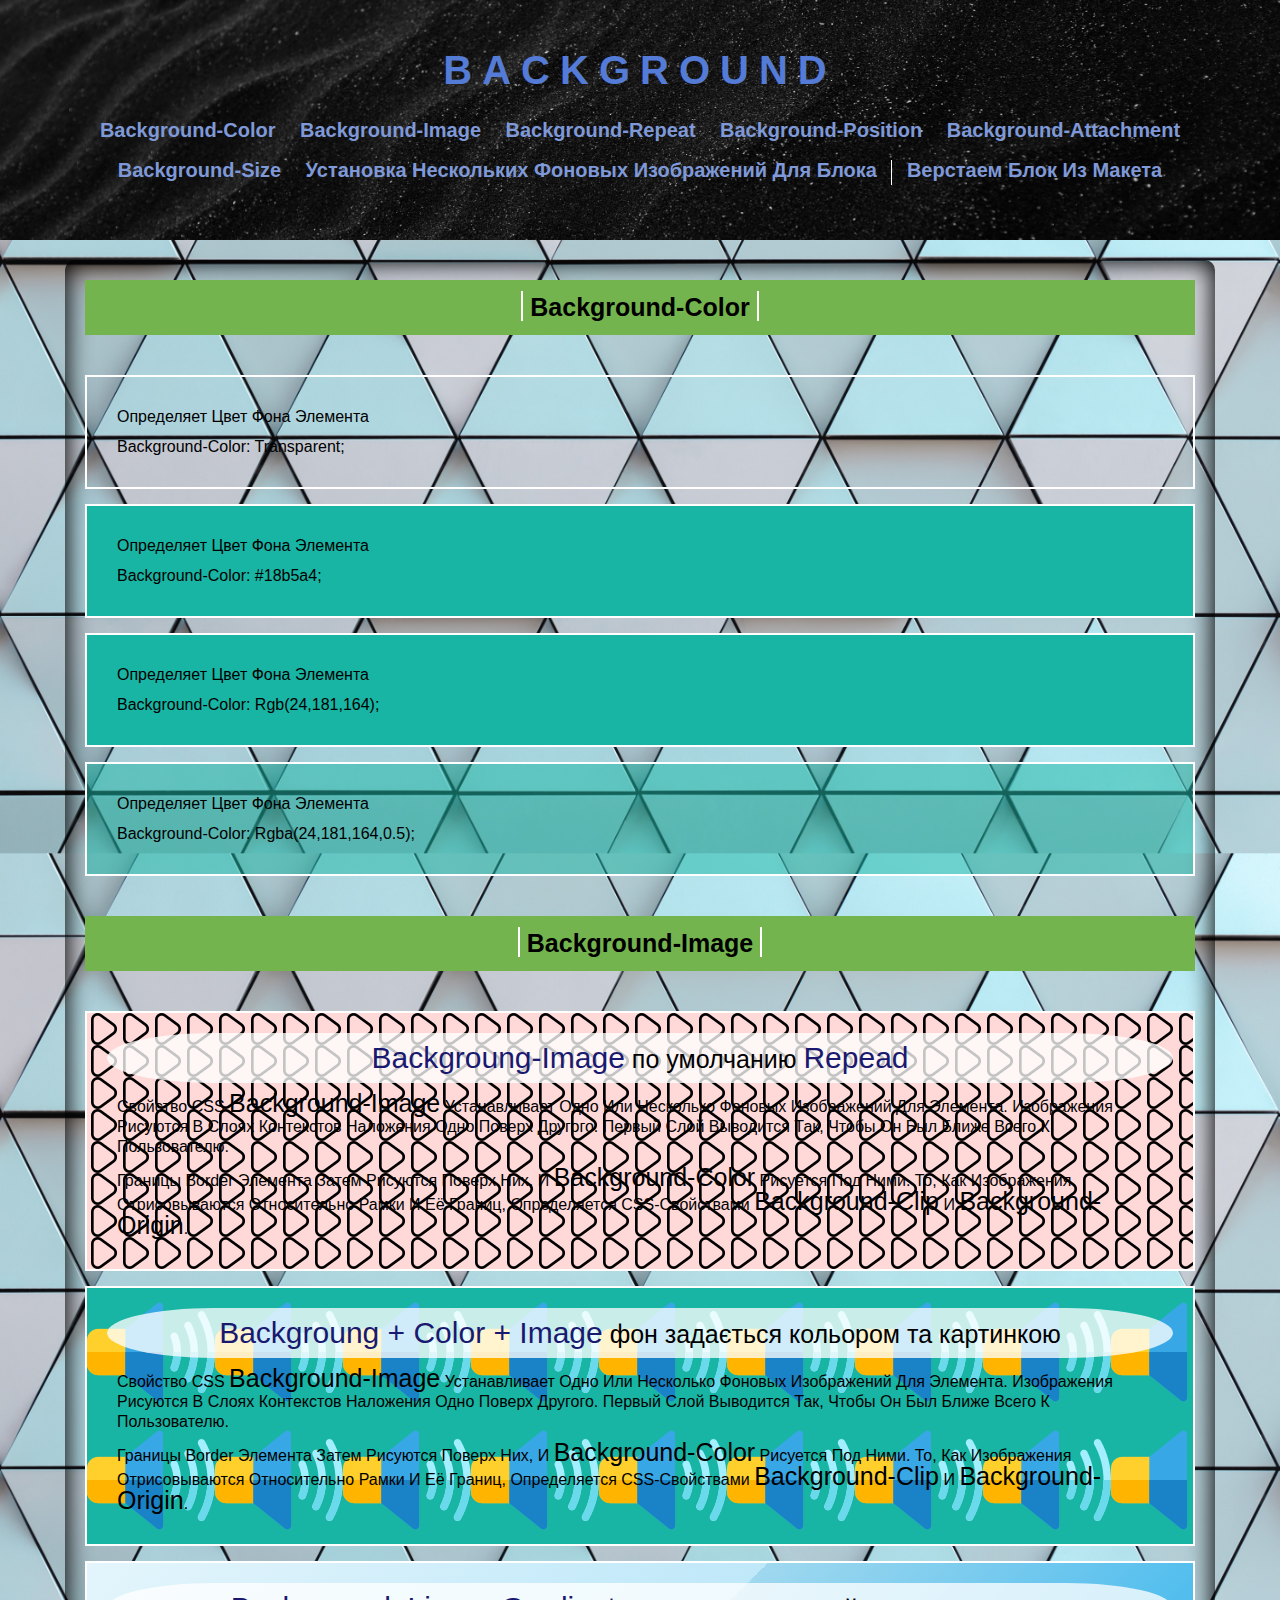
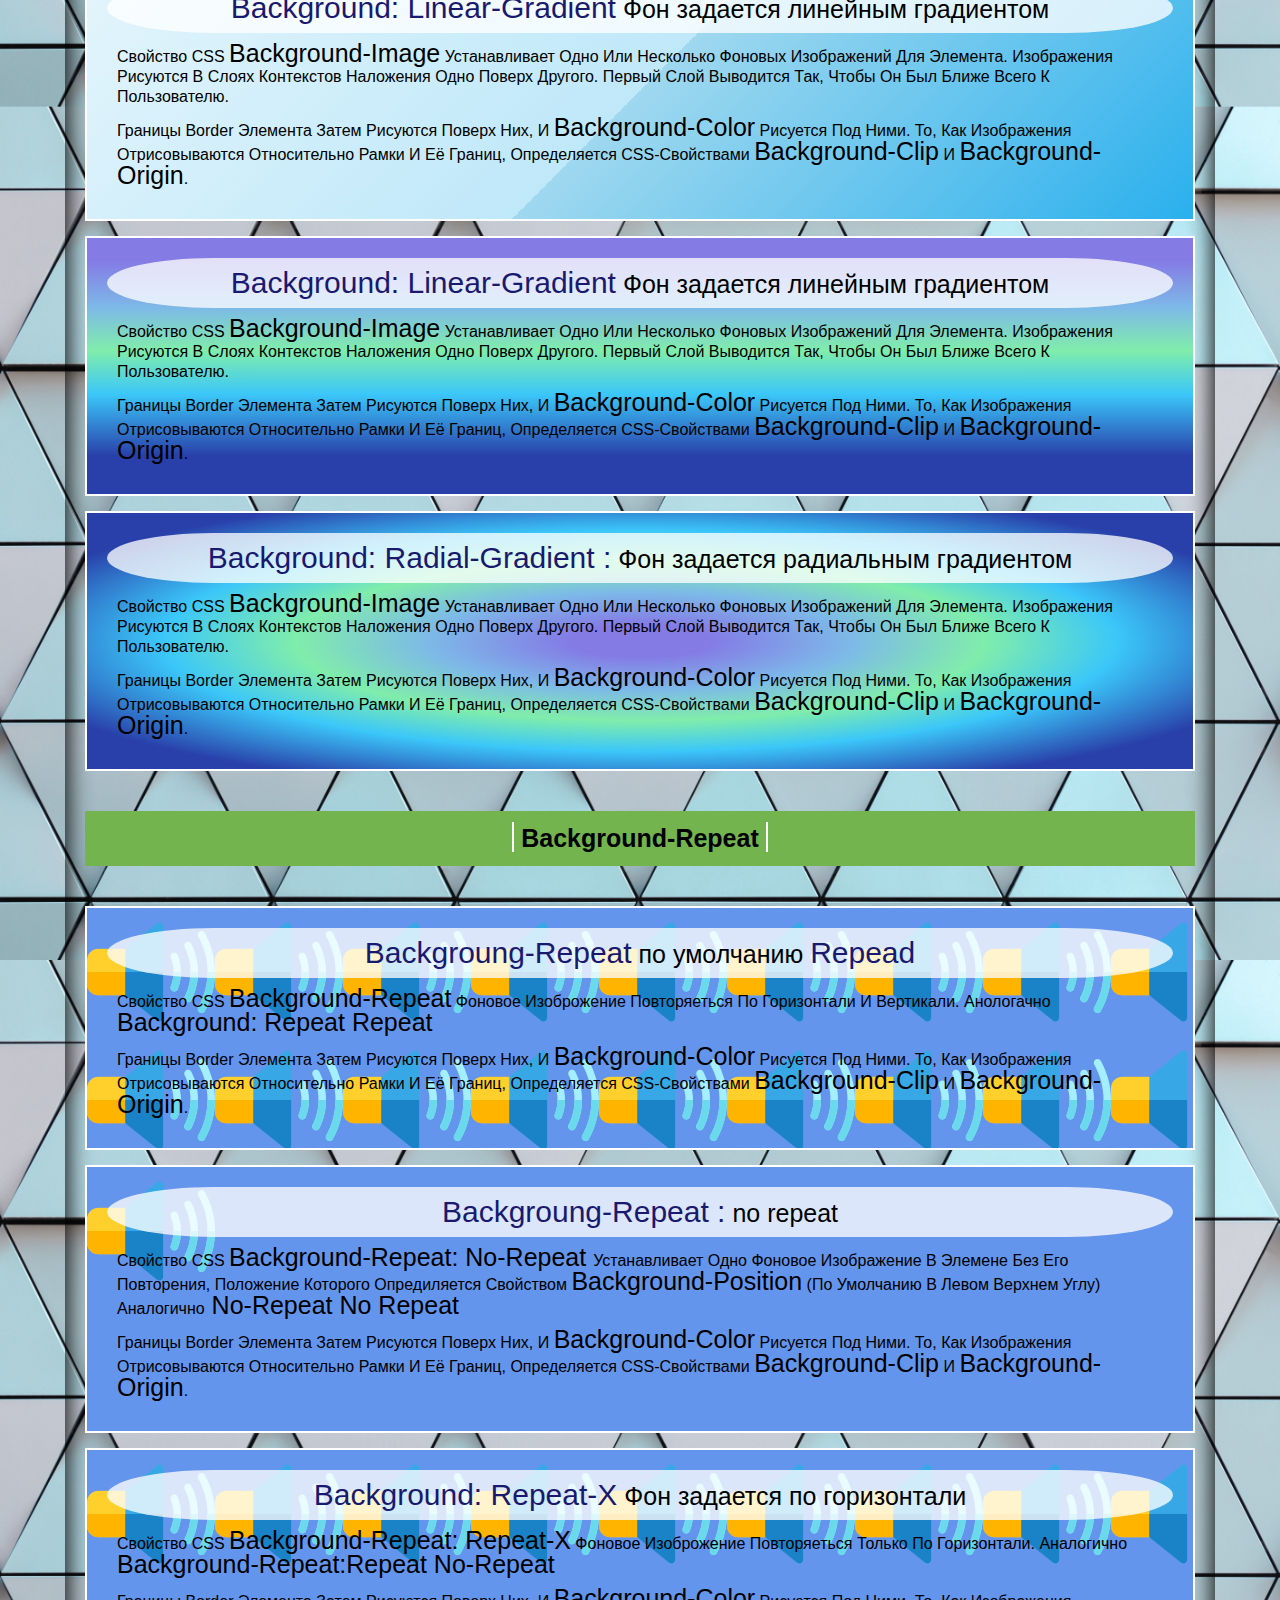
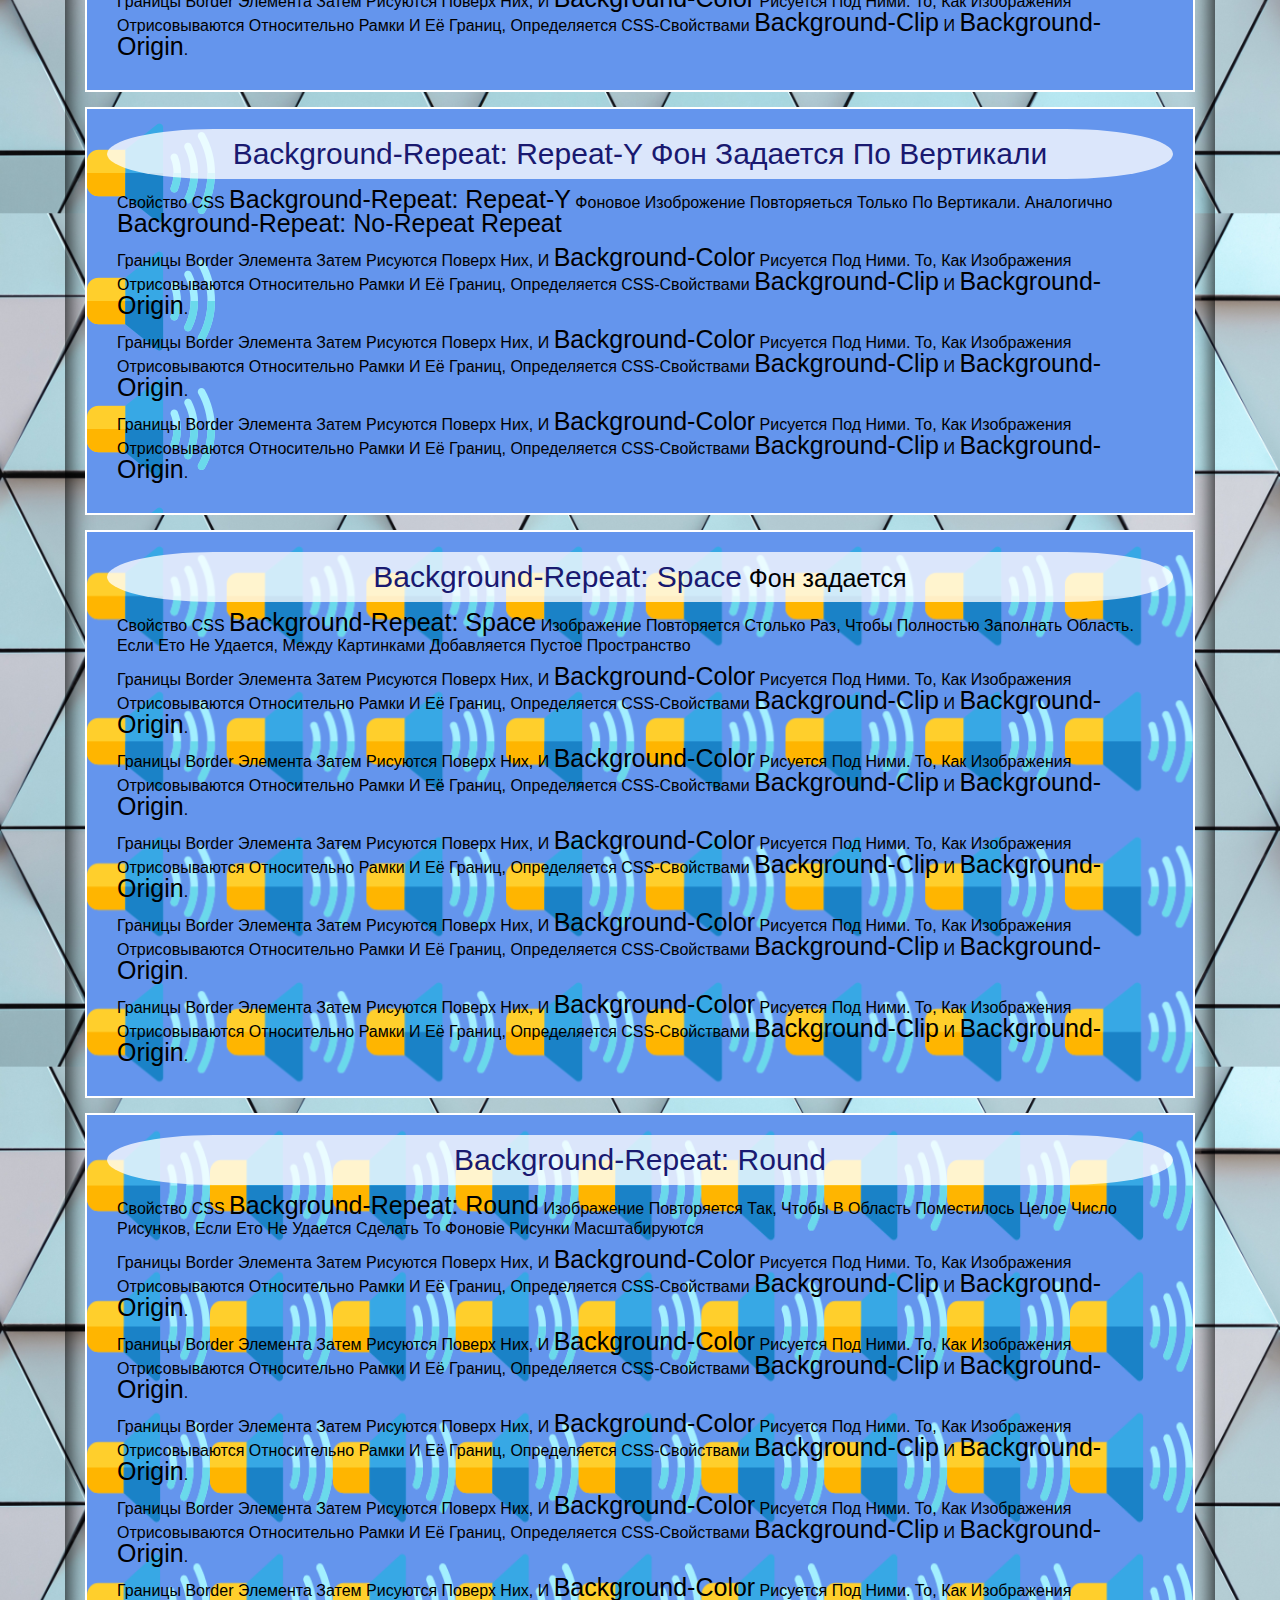
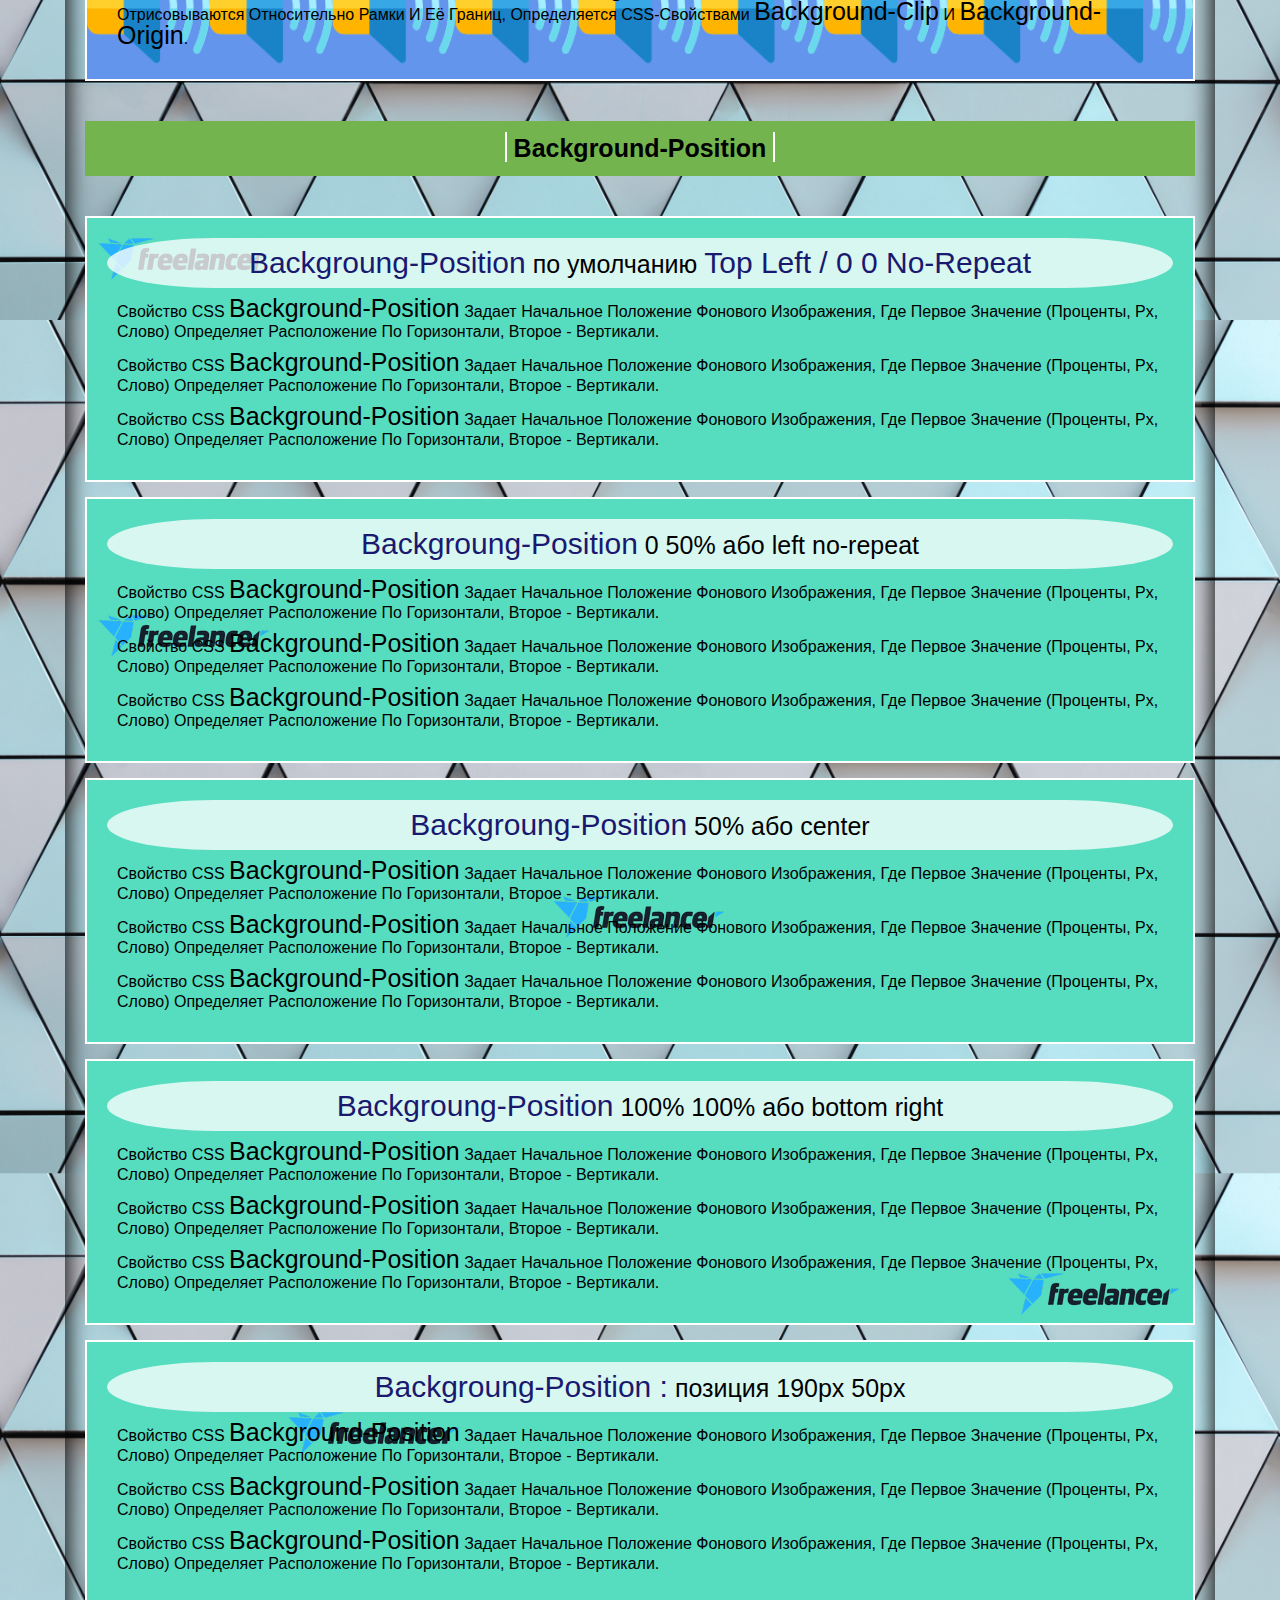
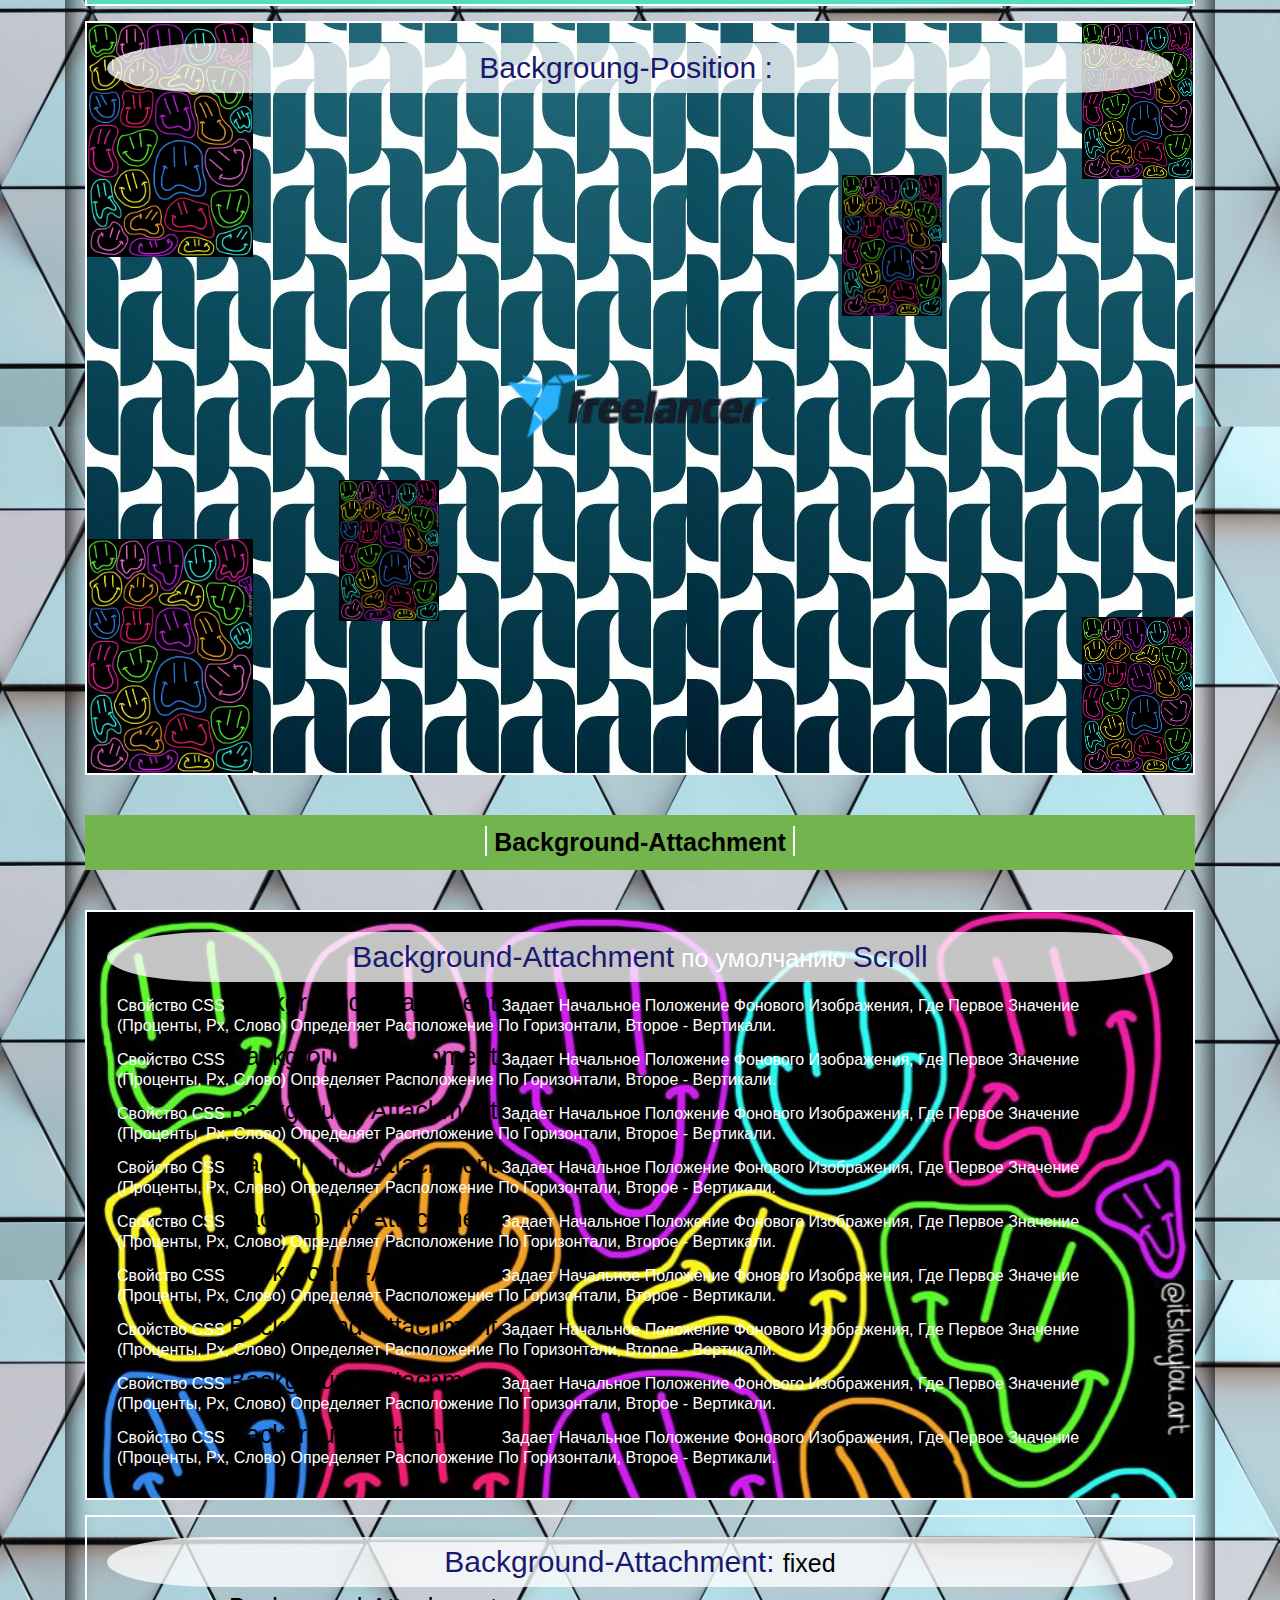
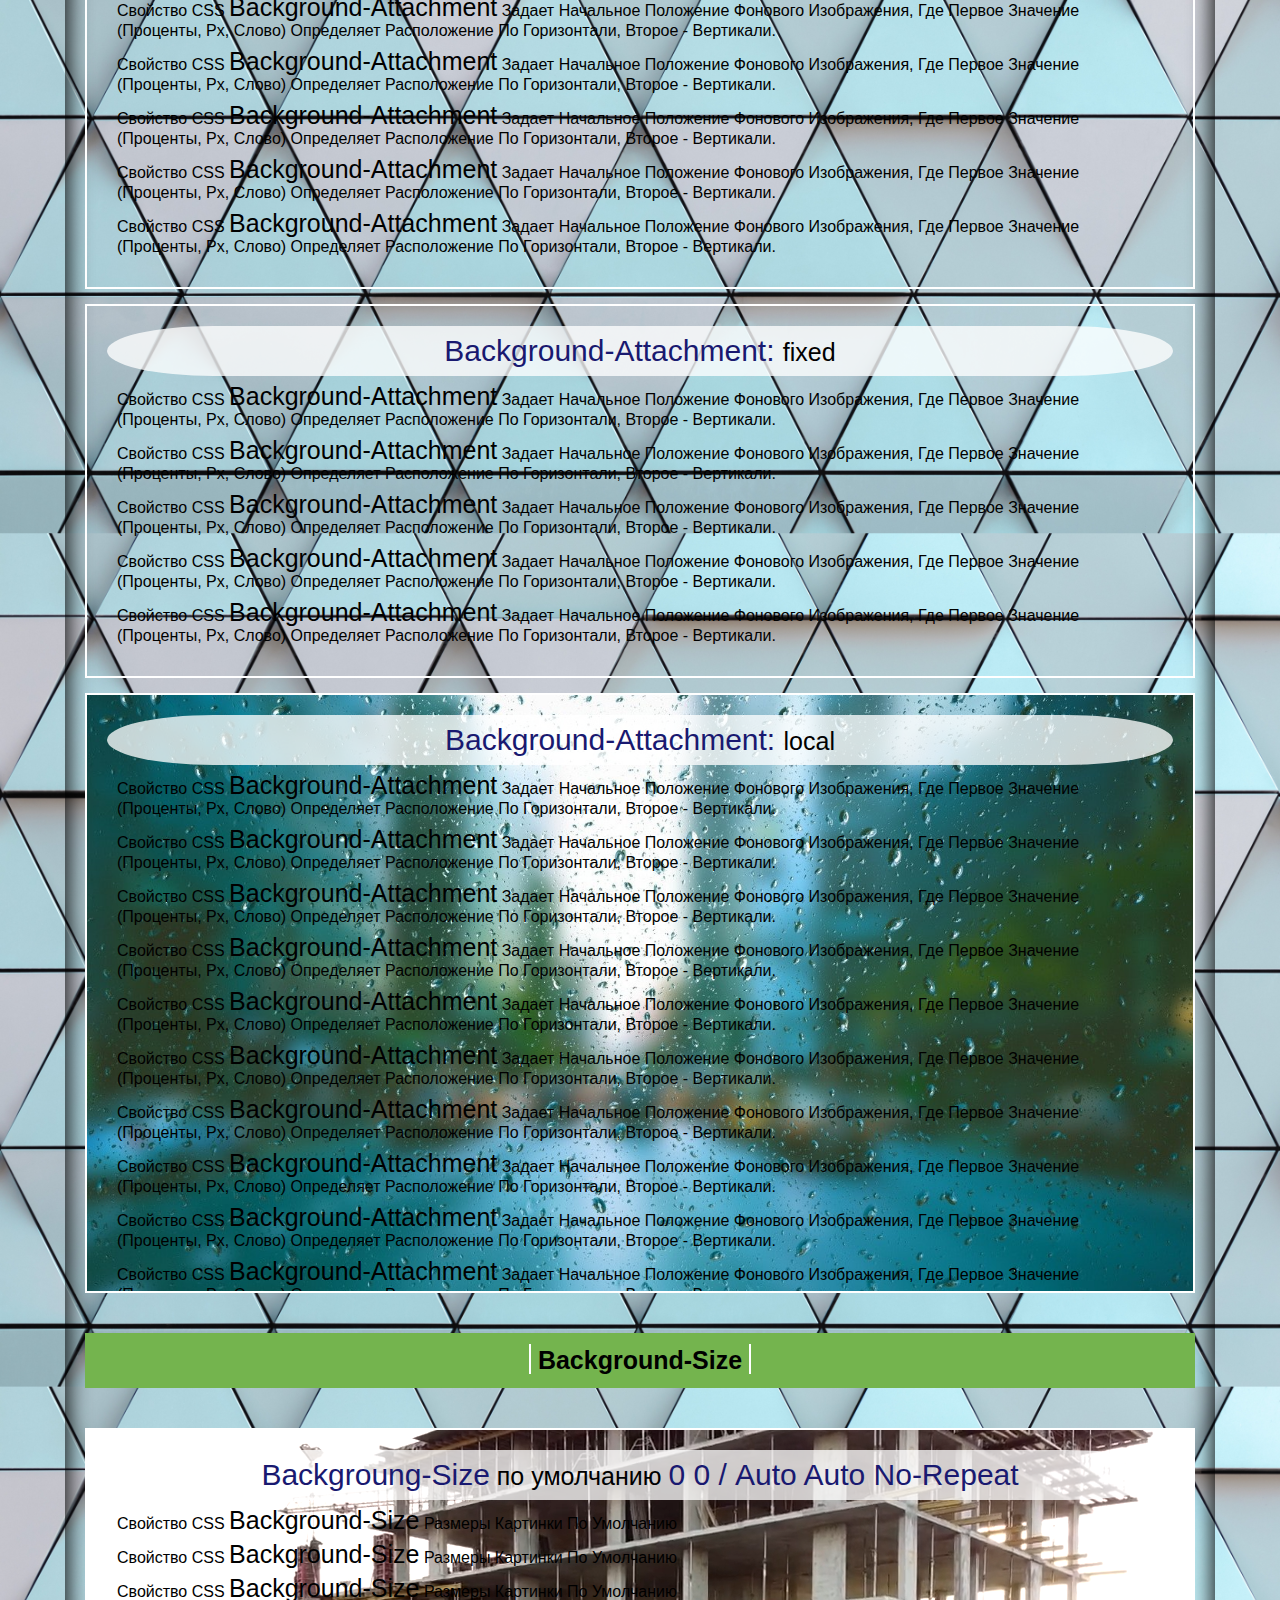
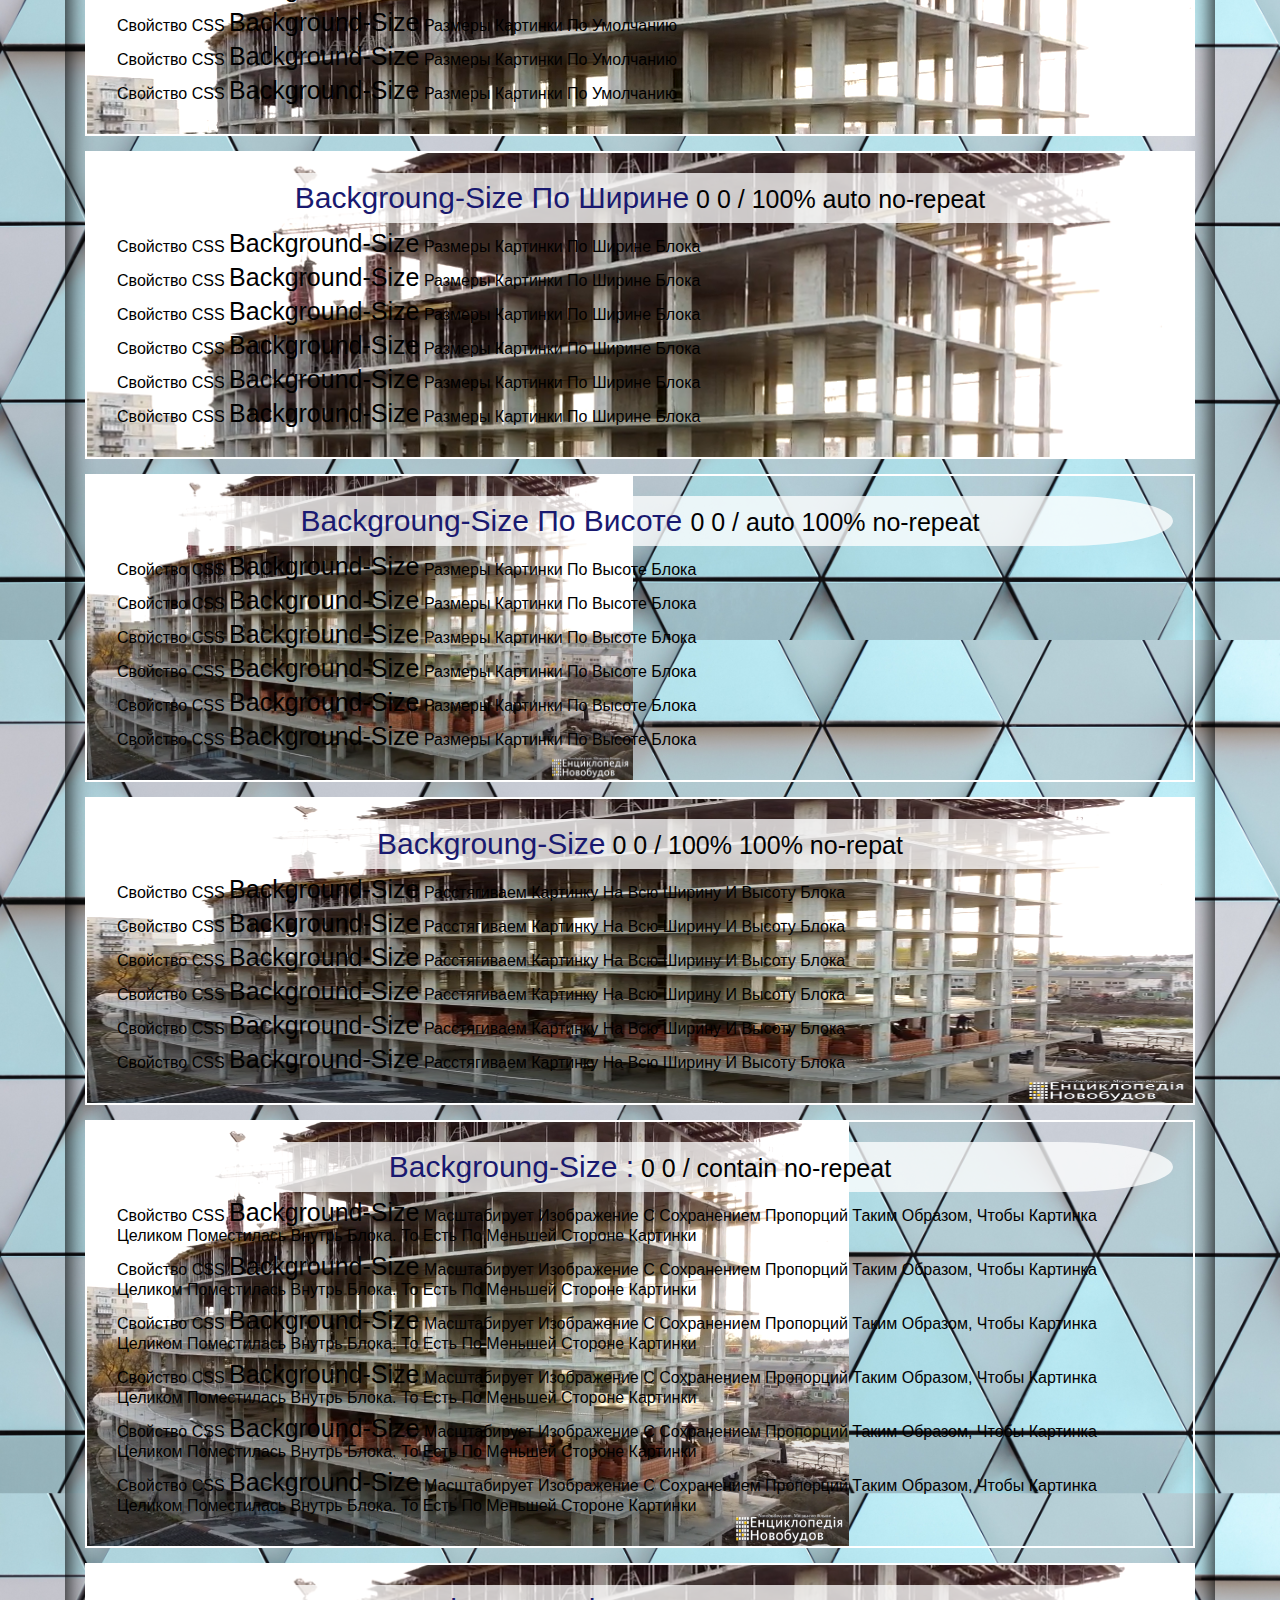
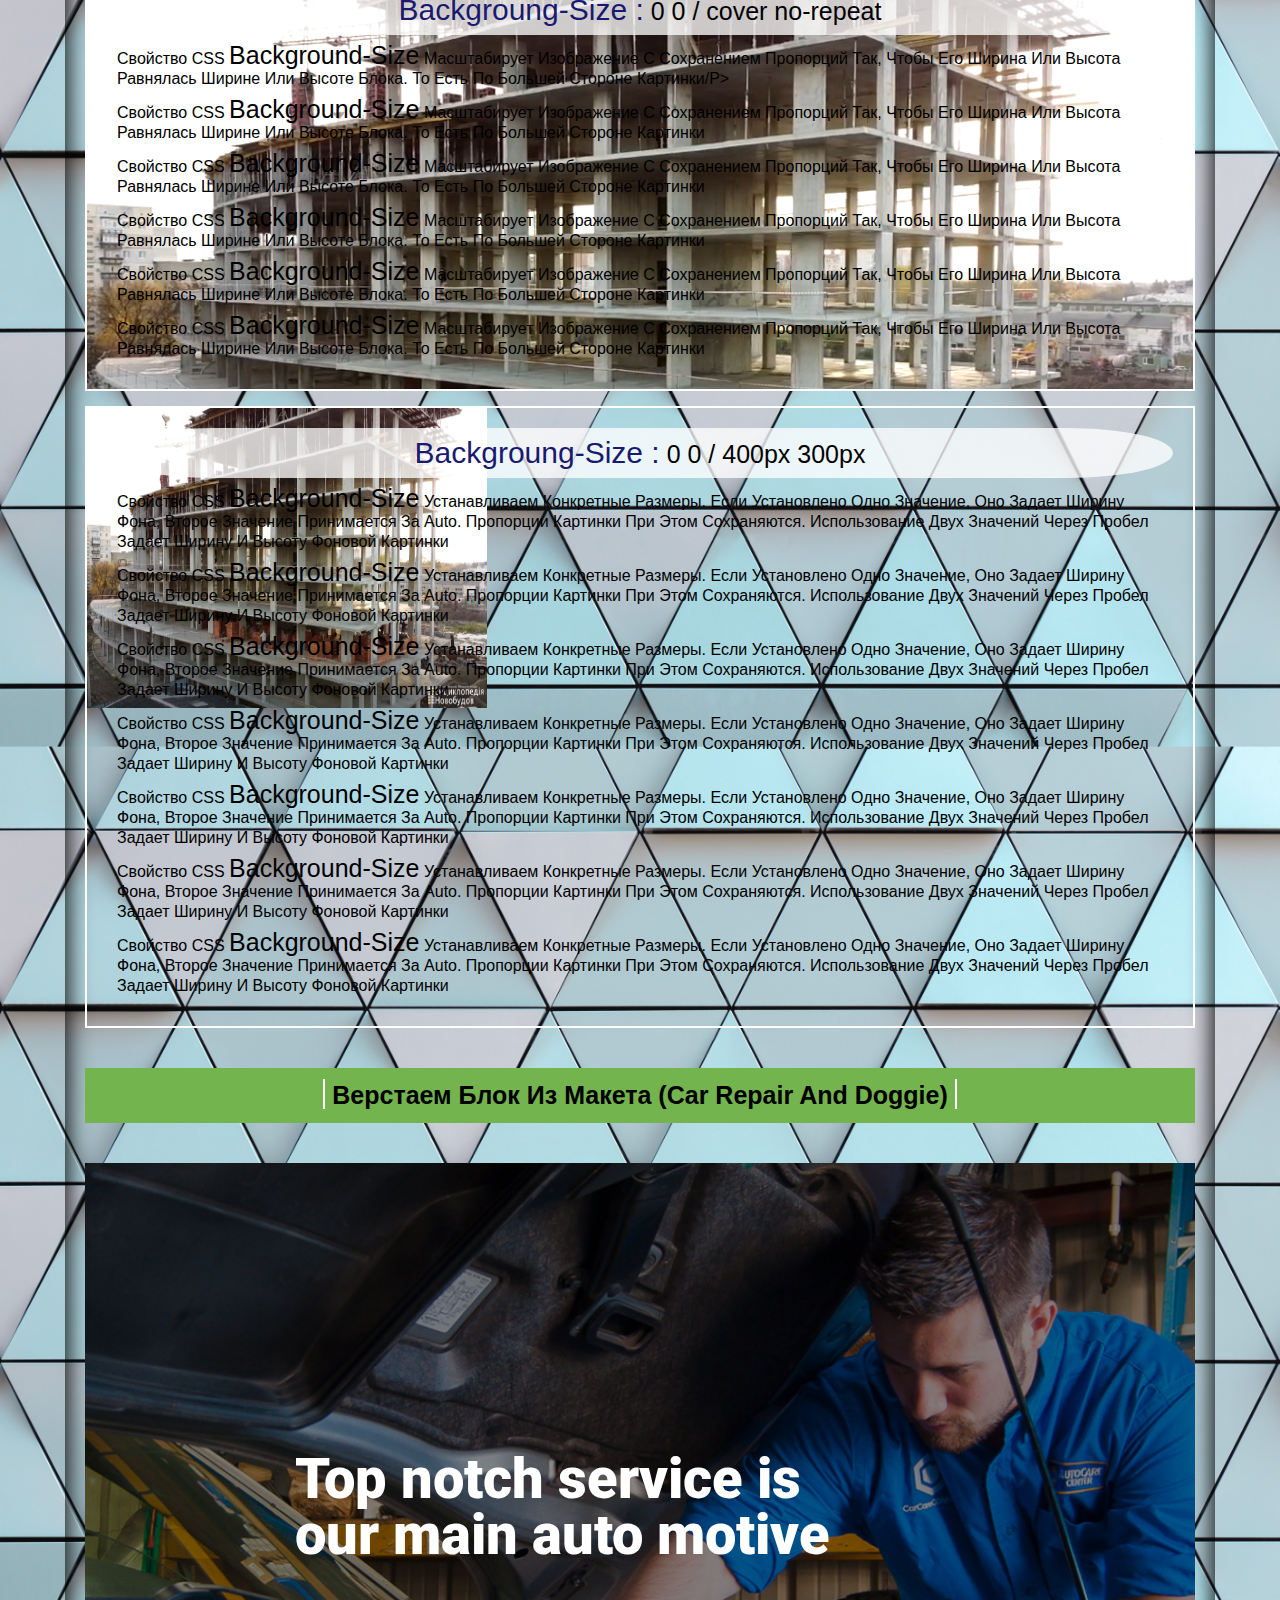
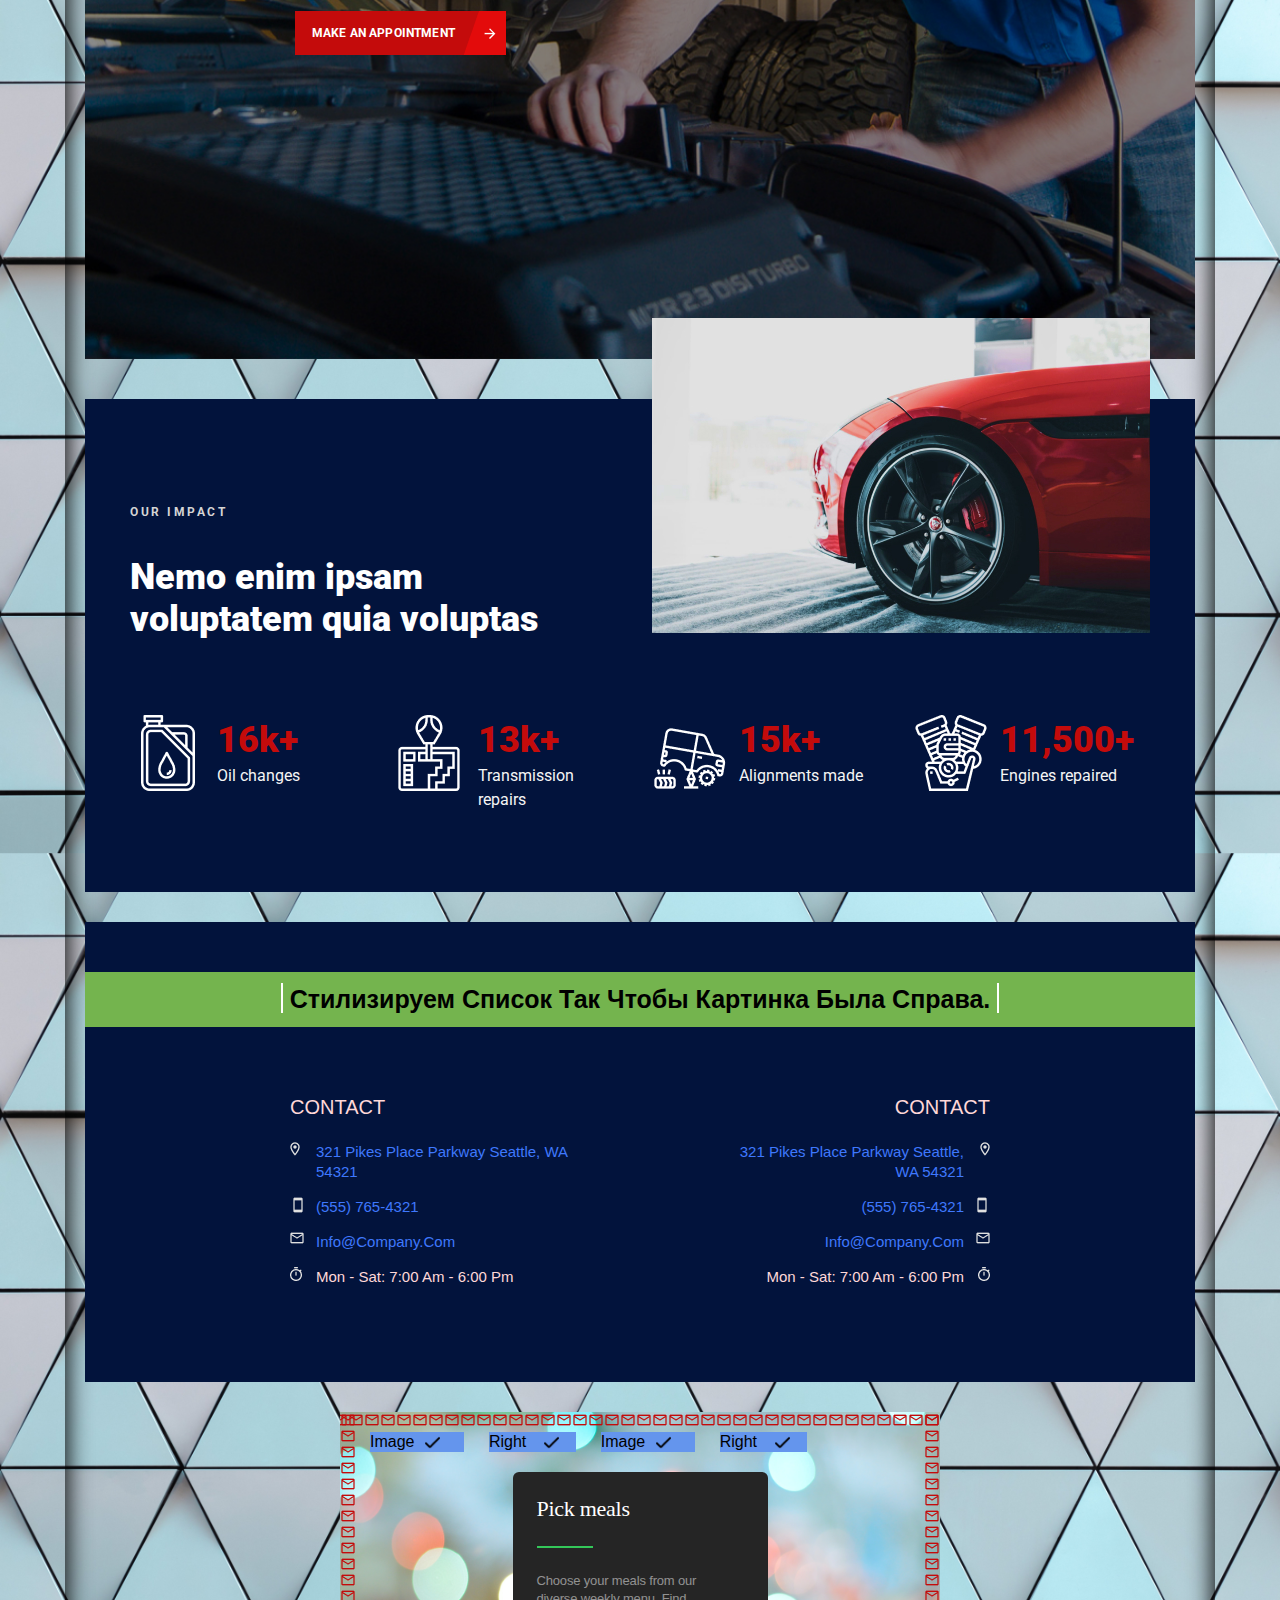
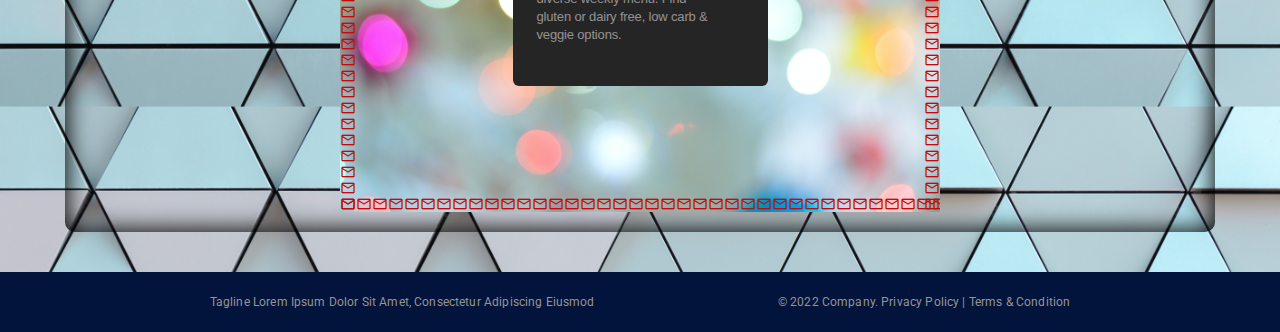
<file: index.html>
<!DOCTYPE html>
<html lang="ru">
	<head>
		<meta charset="UTF-8">
		<meta http-equiv="X-UA-Compatible" content="IE=edge">
		<link rel="stylesheet" href="css/style.css">
		<meta name="viewport" content="width=device-width, initial-scale=1.0">
		<title>Lesson 7</title>
	</head>
<body>
	<div class="wrapper">
<!-- =============HEADER============================================================= -->
	<div class="header">
		<div class="header__container">
			<div class="header__title">background</div>
				<ul class="header__nav">
					<li class="nav__list"><a href="#1" class="nav__link">Background-color</a></li>
					<li class="nav__list"><a href="#2" class="nav__link">Background-image</a></li>
					<li class="nav__list"><a href="#3" class="nav__link">Background-repeat</a></li>
					<li class="nav__list"><a href="#4" class="nav__link">Background-position</a></li>
					<li class="nav__list"><a href="#5" class="nav__link">Background-attachment</a></li>
					<li class="nav__list"><a href="#6" class="nav__link">Background-size</a></li>
					<li class="nav__list"><a href="#7" class="nav__link">Установка нескольких фоновых изображений для блока</a></li>
					<div class="line"></div>
					<li class="nav__list"><a href="#8" class="nav__link">Верстаем блок из макета </a></li>
				</ul>
			</div>
		</div>
<!--===================== MAIN=========================================================-->
<!--==BACKGROUND-COLOR================================================================ -->
	<main>
		<div class="container">
			<div class="content">
		<div id="1" class="background__container ">
					<div class="background__title">
						<div class="line_left"></div>
							<h2>Background-color</h2>
						<div class="line_right"></div>
					</div>
					<div class="background__block column-one">
						<p>Определяет цвет фона элемента</p>
						<p>background-color: transparent;</p>
					</div>
					<div class="background__block column-two">
						<p>Определяет цвет фона элемента</p>
						<p>background-color: #18b5a4;</p>
					</div>
					<div class="background__block column-three">
						<p>Определяет цвет фона элемента</p>
						<p>background-color: rgb(24,181,164);</p>
					</div>
					<div class="background__block column-four">
						<p>Определяет цвет фона элемента</p>
						<p>background-color: rgba(24,181,164,0.5);</p>
					</div>
		</div>
<!--==BACKGROUND-IMAGE================================================================ -->
		<div id="2" class="background__container contain__image">
			<div class="background__title">
				<div class="line_left"></div>
					<h2>Background-image</h2>
				<div class="line_right"></div>
			</div>
			<div class="background__block column-image-zero">
				<h3><span>Backgroung-image</span> по умолчанию <span>repead</span></h3>
				<p>Свойство CSS <span>background-image</span> устанавливает одно или несколько фоновых изображений для элемента. Изображения рисуются в слоях контекстов наложения одно поверх другого. Первый слой выводится так, чтобы он был ближе всего к пользователю.</p>
				<p>Границы border элемента затем рисуются поверх них, и <span>background-color</span> рисуется под ними. То, как изображения отрисовываются относительно рамки и её границ, определяется CSS-свойствами <span>background-clip</span> и <span>background-origin</span>.</p>
			</div>
			<div class="background__block column-image-one">
				<h3><span>Backgroung + color + image</span> фон задається кольором та картинкою</h3>
				<p>Свойство CSS <span>background-image</span> устанавливает одно или несколько фоновых изображений для элемента. Изображения рисуются в слоях контекстов наложения одно поверх другого. Первый слой выводится так, чтобы он был ближе всего к пользователю.</p>
				<p>Границы border элемента затем рисуются поверх них, и <span>background-color</span> рисуется под ними. То, как изображения отрисовываются относительно рамки и её границ, определяется CSS-свойствами <span>background-clip</span> и <span>background-origin</span>.</p>
			</div>
			<div class="background__block column-image-two">
				<h3><span>background: linear-gradient</span> Фон задается линейным градиентом </h3>
				<p>Свойство CSS <span>background-image</span> устанавливает одно или несколько фоновых изображений для элемента. Изображения рисуются в слоях контекстов наложения одно поверх другого. Первый слой выводится так, чтобы он был ближе всего к пользователю.</p>
				<p>Границы border элемента затем рисуются поверх них, и <span>background-color</span> рисуется под ними. То, как изображения отрисовываются относительно рамки и её границ, определяется CSS-свойствами <span>background-clip</span> и <span>background-origin</span>.</p>
			</div>
			<div class="background__block column-image-three">
				<h3><span>background: linear-gradient</span> Фон задается линейным градиентом</h3>
				<p>Свойство CSS <span>background-image</span> устанавливает одно или несколько фоновых изображений для элемента. Изображения рисуются в слоях контекстов наложения одно поверх другого. Первый слой выводится так, чтобы он был ближе всего к пользователю.</p>
				<p>Границы border элемента затем рисуются поверх них, и <span>background-color</span> рисуется под ними. То, как изображения отрисовываются относительно рамки и её границ, определяется CSS-свойствами <span>background-clip</span> и <span>background-origin</span>.</p>
			</div>
			<div class="background__block column-image-four">
				<h3><span>background: radial-gradient :</span> Фон задается радиальным градиентом </h3>
				<p>Свойство CSS <span>background-image</span> устанавливает одно или несколько фоновых изображений для элемента. Изображения рисуются в слоях контекстов наложения одно поверх другого. Первый слой выводится так, чтобы он был ближе всего к пользователю.</p>
				<p>Границы border элемента затем рисуются поверх них, и <span>background-color</span> рисуется под ними. То, как изображения отрисовываются относительно рамки и её границ, определяется CSS-свойствами <span>background-clip</span> и <span>background-origin</span>.</p>
			</div>

		</div>

<!-- BACKGROUND-REPEAT ================================================================-->
		<div id="3" class="background__container contain__repeat">
			<div class="background__container contain__repeat">
				<div class="background__title">
					<div class="line_left"></div>
						<h2>Background-repeat</h2>
					<div class="line_right"></div>
				</div>
				<div class="background__block column-repead-zero">
					<h3><span>Backgroung-repeat</span> по умолчанию <span>repead</span></h3>
					<p>Свойство CSS <span>background-repeat</span> Фоновое изоброжение повторяеться по горизонтали и вертикали. Анологачно <span>background: repeat repeat</span></p>
					<p>Границы border элемента затем рисуются поверх них, и <span>background-color</span> рисуется под ними. То, как изображения отрисовываются относительно рамки и её границ, определяется CSS-свойствами <span>background-clip</span> и <span>background-origin</span>.</p>
				</div>
				<div class="background__block column-repead-one">
					<h3><span>Backgroung-repeat :</span> no repeat</h3>
					<p>Свойство CSS <span>background-repeat: no-repeat </span>Устанавливает одно фоновое изображение в элемене без его повторения, положение которого опредиляется свойством <span>background-position</span> (по умолчанию в левом верхнем углу) Аналогично<span> no-repeat no repeat</span> </p>
					<p>Границы border элемента затем рисуются поверх них, и <span>background-color</span> рисуется под ними. То, как изображения отрисовываются относительно рамки и её границ, определяется CSS-свойствами <span>background-clip</span> и <span>background-origin</span>.</p>
				</div>
				<div class="background__block column-repead-two">
					<h3><span>background: repeat-X</span> Фон задается по горизонтали </h3>
					<p>Свойство CSS <span>background-repeat: repeat-x</span> Фоновое изоброжение повторяеться только по горизонтали. Аналогично <span> background-repeat:repeat no-repeat</span></p>
					<p>Границы border элемента затем рисуются поверх них, и <span>background-color</span> рисуется под ними. То, как изображения отрисовываются относительно рамки и её границ, определяется CSS-свойствами <span>background-clip</span> и <span>background-origin</span>.</p>
				</div>
				<div class="background__block column-repead-three">
					<h3><span>background-repeat: repeat-Y Фон задается по вертикали</span> </h3>
					<p>Свойство CSS <span>background-repeat: repeat-Y</span> Фоновое изоброжение повторяеться только по вертикали. Аналогично <span> background-repeat: no-repeat repeat</span></p>
					<p>Границы border элемента затем рисуются поверх них, и <span>background-color</span> рисуется под ними. То, как изображения отрисовываются относительно рамки и её границ, определяется CSS-свойствами <span>background-clip</span> и <span>background-origin</span>.</p>
					<p>Границы border элемента затем рисуются поверх них, и <span>background-color</span> рисуется под ними. То, как изображения отрисовываются относительно рамки и её границ, определяется CSS-свойствами <span>background-clip</span> и <span>background-origin</span>.</p>
					<p>Границы border элемента затем рисуются поверх них, и <span>background-color</span> рисуется под ними. То, как изображения отрисовываются относительно рамки и её границ, определяется CSS-свойствами <span>background-clip</span> и <span>background-origin</span>.</p>
				</div>
				<div class="background__block column-repead-four">
					<h3><span>background-repeat: space</span> Фон задается  </h3>
					<p>Свойство CSS <span>background-repeat: space</span> Изображение повторяется столько раз, чтобы полностью заполнать область. если ето не удается, между картинками добавляется пустое пространство</p>
					<p>Границы border элемента затем рисуются поверх них, и <span>background-color</span> рисуется под ними. То, как изображения отрисовываются относительно рамки и её границ, определяется CSS-свойствами <span>background-clip</span> и <span>background-origin</span>.</p>
					<p>Границы border элемента затем рисуются поверх них, и <span>background-color</span> рисуется под ними. То, как изображения отрисовываются относительно рамки и её границ, определяется CSS-свойствами <span>background-clip</span> и <span>background-origin</span>.</p>
					<p>Границы border элемента затем рисуются поверх них, и <span>background-color</span> рисуется под ними. То, как изображения отрисовываются относительно рамки и её границ, определяется CSS-свойствами <span>background-clip</span> и <span>background-origin</span>.</p>
					<p>Границы border элемента затем рисуются поверх них, и <span>background-color</span> рисуется под ними. То, как изображения отрисовываются относительно рамки и её границ, определяется CSS-свойствами <span>background-clip</span> и <span>background-origin</span>.</p>
					<p>Границы border элемента затем рисуются поверх них, и <span>background-color</span> рисуется под ними. То, как изображения отрисовываются относительно рамки и её границ, определяется CSS-свойствами <span>background-clip</span> и <span>background-origin</span>.</p>
				</div>
				<div class="background__block column-repead-five">
					<h3><span>background-repeat: round </span> </h3>
					<p>Свойство CSS <span>background-repeat: round</span> Изображение повторяется так, чтобы в область поместилось целое число рисунков, если ето не удается сделать то фоновіе рисунки масштабируются</p>
					<p>Границы border элемента затем рисуются поверх них, и <span>background-color</span> рисуется под ними. То, как изображения отрисовываются относительно рамки и её границ, определяется CSS-свойствами <span>background-clip</span> и <span>background-origin</span>.</p>
					<p>Границы border элемента затем рисуются поверх них, и <span>background-color</span> рисуется под ними. То, как изображения отрисовываются относительно рамки и её границ, определяется CSS-свойствами <span>background-clip</span> и <span>background-origin</span>.</p>
					<p>Границы border элемента затем рисуются поверх них, и <span>background-color</span> рисуется под ними. То, как изображения отрисовываются относительно рамки и её границ, определяется CSS-свойствами <span>background-clip</span> и <span>background-origin</span>.</p>
					<p>Границы border элемента затем рисуются поверх них, и <span>background-color</span> рисуется под ними. То, как изображения отрисовываются относительно рамки и её границ, определяется CSS-свойствами <span>background-clip</span> и <span>background-origin</span>.</p>
					<p>Границы border элемента затем рисуются поверх них, и <span>background-color</span> рисуется под ними. То, как изображения отрисовываются относительно рамки и её границ, определяется CSS-свойствами <span>background-clip</span> и <span>background-origin</span>.</p>
				</div>
			</div>
		</div>
<!-- BACKGROUND-POSITION ==============================================================-->
		<div id="4" class="background__container contain__position">
			<div class="background__title">
				<div class="line_left"></div>
					<h2>Background-position</h2>
				<div class="line_right"></div>
			</div>
			<div class="background__block column-position-zero">
				<h3><span>Backgroung-position</span> по умолчанию <span>top left / 0 0 no-repeat</span></h3>
				<p>Свойство CSS <span>background-position</span> Задает начальное положение фонового изображения, где первое значение (проценты, px, слово) определяет расположение по горизонтали, второе - вертикали.</p>
				<p>Свойство CSS <span>background-position</span> Задает начальное положение фонового изображения, где первое значение (проценты, px, слово) определяет расположение по горизонтали, второе - вертикали.</p>
				<p>Свойство CSS <span>background-position</span> Задает начальное положение фонового изображения, где первое значение (проценты, px, слово) определяет расположение по горизонтали, второе - вертикали.</p>
			</div>
			<div class="background__block column-position-one">
				<h3><span>Backgroung-position</span> 0 50% або left no-repeat </h3>
				<p>Свойство CSS <span>background-position</span> Задает начальное положение фонового изображения, где первое значение (проценты, px, слово) определяет расположение по горизонтали, второе - вертикали.</p>
				<p>Свойство CSS <span>background-position</span> Задает начальное положение фонового изображения, где первое значение (проценты, px, слово) определяет расположение по горизонтали, второе - вертикали.</p>
				<p>Свойство CSS <span>background-position</span> Задает начальное положение фонового изображения, где первое значение (проценты, px, слово) определяет расположение по горизонтали, второе - вертикали.</p>
			</div>
			<div class="background__block column-position-two">
				<h3><span>Backgroung-position</span> 50% або center </h3>
				<p>Свойство CSS <span>background-position</span> Задает начальное положение фонового изображения, где первое значение (проценты, px, слово) определяет расположение по горизонтали, второе - вертикали.</p>
				<p>Свойство CSS <span>background-position</span> Задает начальное положение фонового изображения, где первое значение (проценты, px, слово) определяет расположение по горизонтали, второе - вертикали.</p>
				<p>Свойство CSS <span>background-position</span> Задает начальное положение фонового изображения, где первое значение (проценты, px, слово) определяет расположение по горизонтали, второе - вертикали.</p>
			</div>
			<div class="background__block column-position-three">
				<h3><span>Backgroung-position</span> 100% 100% або bottom right </h3>
				<p>Свойство CSS <span>background-position</span> Задает начальное положение фонового изображения, где первое значение (проценты, px, слово) определяет расположение по горизонтали, второе - вертикали.</p>
				<p>Свойство CSS <span>background-position</span> Задает начальное положение фонового изображения, где первое значение (проценты, px, слово) определяет расположение по горизонтали, второе - вертикали.</p>
				<p>Свойство CSS <span>background-position</span> Задает начальное положение фонового изображения, где первое значение (проценты, px, слово) определяет расположение по горизонтали, второе - вертикали.</p>
			</div>
			<div class="background__block column-position-four">
				<h3><span>Backgroung-position :</span> позиция 190px 50px </h3>
				<p>Свойство CSS <span>background-position</span> Задает начальное положение фонового изображения, где первое значение (проценты, px, слово) определяет расположение по горизонтали, второе - вертикали.</p>
				<p>Свойство CSS <span>background-position</span> Задает начальное положение фонового изображения, где первое значение (проценты, px, слово) определяет расположение по горизонтали, второе - вертикали.</p>
				<p>Свойство CSS <span>background-position</span> Задает начальное положение фонового изображения, где первое значение (проценты, px, слово) определяет расположение по горизонтали, второе - вертикали.</p>
			</div>
			<div class="background__block column-position-five">
				<h3><span>Backgroung-position :</span> ... </h3>
				<p>Свойство CSS  Задает начальное положение фонового изображения, где первое значение (проценты, px, слово) определяет расположение по горизонтали, второе - вертикали.</p>
				<p>Свойство CSS  Задает начальное положение фонового изображения, где первое значение (проценты, px, слово) определяет расположение по горизонтали, второе - вертикали.</p>
				<p>Свойство CSS  Задает начальное положение фонового изображения, где первое значение (проценты, px, слово) определяет расположение по горизонтали, второе - вертикали.</p>
				<p>Свойство CSS  Задает начальное положение фонового изображения, где первое значение (проценты, px, слово) определяет расположение по горизонтали, второе - вертикали.</p>
				<p>Свойство CSS  Задает начальное положение фонового изображения, где первое значение (проценты, px, слово) определяет расположение по горизонтали, второе - вертикали.</p>
				<p>Свойство CSS  Задает начальное положение фонового изображения, где первое значение (проценты, px, слово) определяет расположение по горизонтали, второе - вертикали.</p>
				<p>Свойство CSS  Задает начальное положение фонового изображения, где первое значение (проценты, px, слово) определяет расположение по горизонтали, второе - вертикали.</p>
				<p>Свойство CSS  Задает начальное положение фонового изображения, где первое значение (проценты, px, слово) определяет расположение по горизонтали, второе - вертикали.</p>		<p>Свойство CSS  Задает начальное положение фонового изображения, где первое значение (проценты, px, слово) определяет расположение по горизонтали, второе - вертикали.</p>
				<p>Свойство CSS  Задает начальное положение фонового изображения, где первое значение (проценты, px, слово) определяет расположение по горизонтали, второе - вертикали.</p>
				<p>Свойство CSS  Задает начальное положение фонового изображения, где первое значение (проценты, px, слово) определяет расположение по горизонтали, второе - вертикали.</p>
				<p>Свойство CSS  Задает начальное положение фонового изображения, где первое значение (проценты, px, слово) определяет расположение по горизонтали, второе - вертикали.</p>		<p>Свойство CSS  Задает начальное положение фонового изображения, где первое значение (проценты, px, слово) определяет расположение по горизонтали, второе - вертикали.</p>
			</div>
		</div>
<!-- BACKGROUND-ATTACHMENT ============================================================-->
		<div id="5" class="background__container contain__attachment">
			<div class="background__container contain__position">
				<div class="background__title">
					<div class="line_left"></div>
						<h2>Background-attachment</h2>
					<div class="line_right"></div>
				</div>
				<div class="background__block column-attachment-zero">
					<h3><span>Background-attachment</span> по умолчанию <span>scroll</span></h3>
					<p>Свойство CSS <span>Background-attachment</span> Задает начальное положение фонового изображения, где первое значение (проценты, px, слово) определяет расположение по горизонтали, второе - вертикали.</p>
					<p>Свойство CSS <span>Background-attachment</span> Задает начальное положение фонового изображения, где первое значение (проценты, px, слово) определяет расположение по горизонтали, второе - вертикали.</p>
					<p>Свойство CSS <span>Background-attachment</span> Задает начальное положение фонового изображения, где первое значение (проценты, px, слово) определяет расположение по горизонтали, второе - вертикали.</p>
					<p>Свойство CSS <span>Background-attachment</span> Задает начальное положение фонового изображения, где первое значение (проценты, px, слово) определяет расположение по горизонтали, второе - вертикали.</p>
					<p>Свойство CSS <span>Background-attachment</span> Задает начальное положение фонового изображения, где первое значение (проценты, px, слово) определяет расположение по горизонтали, второе - вертикали.</p>
					<p>Свойство CSS <span>Background-attachment</span> Задает начальное положение фонового изображения, где первое значение (проценты, px, слово) определяет расположение по горизонтали, второе - вертикали.</p>
					<p>Свойство CSS <span>Background-attachment</span> Задает начальное положение фонового изображения, где первое значение (проценты, px, слово) определяет расположение по горизонтали, второе - вертикали.</p>
					<p>Свойство CSS <span>Background-attachment</span> Задает начальное положение фонового изображения, где первое значение (проценты, px, слово) определяет расположение по горизонтали, второе - вертикали.</p>
					<p>Свойство CSS <span>Background-attachment</span> Задает начальное положение фонового изображения, где первое значение (проценты, px, слово) определяет расположение по горизонтали, второе - вертикали.</p>
				</div>
				<div class="background__block column-attachment-one">
					<h3><span>Background-attachment: </span> fixed </h3>
					<p>Свойство CSS <span>Background-attachment</span> Задает начальное положение фонового изображения, где первое значение (проценты, px, слово) определяет расположение по горизонтали, второе - вертикали.</p>
					<p>Свойство CSS <span>Background-attachment</span> Задает начальное положение фонового изображения, где первое значение (проценты, px, слово) определяет расположение по горизонтали, второе - вертикали.</p>
					<p>Свойство CSS <span>Background-attachment</span> Задает начальное положение фонового изображения, где первое значение (проценты, px, слово) определяет расположение по горизонтали, второе - вертикали.</p>
					<p>Свойство CSS <span>Background-attachment</span> Задает начальное положение фонового изображения, где первое значение (проценты, px, слово) определяет расположение по горизонтали, второе - вертикали.</p>
					<p>Свойство CSS <span>Background-attachment</span> Задает начальное положение фонового изображения, где первое значение (проценты, px, слово) определяет расположение по горизонтали, второе - вертикали.</p>
				</div>
				<div class="background__block column-attachment-two">
					<h3><span>Background-attachment: </span> fixed </h3>
					<p>Свойство CSS <span>Background-attachment</span> Задает начальное положение фонового изображения, где первое значение (проценты, px, слово) определяет расположение по горизонтали, второе - вертикали.</p>
					<p>Свойство CSS <span>Background-attachment</span> Задает начальное положение фонового изображения, где первое значение (проценты, px, слово) определяет расположение по горизонтали, второе - вертикали.</p>
					<p>Свойство CSS <span>Background-attachment</span> Задает начальное положение фонового изображения, где первое значение (проценты, px, слово) определяет расположение по горизонтали, второе - вертикали.</p>
					<p>Свойство CSS <span>Background-attachment</span> Задает начальное положение фонового изображения, где первое значение (проценты, px, слово) определяет расположение по горизонтали, второе - вертикали.</p>
					<p>Свойство CSS <span>Background-attachment</span> Задает начальное положение фонового изображения, где первое значение (проценты, px, слово) определяет расположение по горизонтали, второе - вертикали.</p>
				</div>
				<div class="background__block column-attachment-three">
					<h3><span>Background-attachment: </span> local </h3>
					<p>Свойство CSS <span>Background-attachment</span> Задает начальное положение фонового изображения, где первое значение (проценты, px, слово) определяет расположение по горизонтали, второе - вертикали.</p>
					<p>Свойство CSS <span>Background-attachment</span> Задает начальное положение фонового изображения, где первое значение (проценты, px, слово) определяет расположение по горизонтали, второе - вертикали.</p>
					<p>Свойство CSS <span>Background-attachment</span> Задает начальное положение фонового изображения, где первое значение (проценты, px, слово) определяет расположение по горизонтали, второе - вертикали.</p>
					<p>Свойство CSS <span>Background-attachment</span> Задает начальное положение фонового изображения, где первое значение (проценты, px, слово) определяет расположение по горизонтали, второе - вертикали.</p>
					<p>Свойство CSS <span>Background-attachment</span> Задает начальное положение фонового изображения, где первое значение (проценты, px, слово) определяет расположение по горизонтали, второе - вертикали.</p>
					<p>Свойство CSS <span>Background-attachment</span> Задает начальное положение фонового изображения, где первое значение (проценты, px, слово) определяет расположение по горизонтали, второе - вертикали.</p>
					<p>Свойство CSS <span>Background-attachment</span> Задает начальное положение фонового изображения, где первое значение (проценты, px, слово) определяет расположение по горизонтали, второе - вертикали.</p>
					<p>Свойство CSS <span>Background-attachment</span> Задает начальное положение фонового изображения, где первое значение (проценты, px, слово) определяет расположение по горизонтали, второе - вертикали.</p>
					<p>Свойство CSS <span>Background-attachment</span> Задает начальное положение фонового изображения, где первое значение (проценты, px, слово) определяет расположение по горизонтали, второе - вертикали.</p>
					<p>Свойство CSS <span>Background-attachment</span> Задает начальное положение фонового изображения, где первое значение (проценты, px, слово) определяет расположение по горизонтали, второе - вертикали.</p>
					<p>Свойство CSS <span>Background-attachment</span> Задает начальное положение фонового изображения, где первое значение (проценты, px, слово) определяет расположение по горизонтали, второе - вертикали.</p>
					<p>Свойство CSS <span>Background-attachment</span> Задает начальное положение фонового изображения, где первое значение (проценты, px, слово) определяет расположение по горизонтали, второе - вертикали.</p>
					<p>Свойство CSS <span>Background-attachment</span> Задает начальное положение фонового изображения, где первое значение (проценты, px, слово) определяет расположение по горизонтали, второе - вертикали.</p>
					<p>Свойство CSS <span>Background-attachment</span> Задает начальное положение фонового изображения, где первое значение (проценты, px, слово) определяет расположение по горизонтали, второе - вертикали.</p>
					<p>Свойство CSS <span>Background-attachment</span> Задает начальное положение фонового изображения, где первое значение (проценты, px, слово) определяет расположение по горизонтали, второе - вертикали.</p>
					<p>Свойство CSS <span>Background-attachment</span> Задает начальное положение фонового изображения, где первое значение (проценты, px, слово) определяет расположение по горизонтали, второе - вертикали.</p>
					<p>Свойство CSS <span>Background-attachment</span> Задает начальное положение фонового изображения, где первое значение (проценты, px, слово) определяет расположение по горизонтали, второе - вертикали.</p>
					<p>Свойство CSS <span>Background-attachment</span> Задает начальное положение фонового изображения, где первое значение (проценты, px, слово) определяет расположение по горизонтали, второе - вертикали.</p>
					<p>Свойство CSS <span>Background-attachment</span> Задает начальное положение фонового изображения, где первое значение (проценты, px, слово) определяет расположение по горизонтали, второе - вертикали.</p>
					<p>Свойство CSS <span>Background-attachment</span> Задает начальное положение фонового изображения, где первое значение (проценты, px, слово) определяет расположение по горизонтали, второе - вертикали.</p>
					<p>Свойство CSS <span>Background-attachment</span> Задает начальное положение фонового изображения, где первое значение (проценты, px, слово) определяет расположение по горизонтали, второе - вертикали.</p>
					<p>Свойство CSS <span>Background-attachment</span> Задает начальное положение фонового изображения, где первое значение (проценты, px, слово) определяет расположение по горизонтали, второе - вертикали.</p>
					<p>Свойство CSS <span>Background-attachment</span> Задает начальное положение фонового изображения, где первое значение (проценты, px, слово) определяет расположение по горизонтали, второе - вертикали.</p>
					<p>Свойство CSS <span>Background-attachment</span> Задает начальное положение фонового изображения, где первое значение (проценты, px, слово) определяет расположение по горизонтали, второе - вертикали.</p>
					<p>Свойство CSS <span>Background-attachment</span> Задает начальное положение фонового изображения, где первое значение (проценты, px, слово) определяет расположение по горизонтали, второе - вертикали.</p>
				</div>
			</div>
		</div>
<!-- BACKGROUND-SIZE ==================================================================-->
		<div id="6" class="background__container">
			<div class="background__container contain__six">
				<div class="background__title">
					<div class="line_left"></div>
						<h2>Background-size</h2>
					<div class="line_right"></div>
				</div>
				<div class="background__block column-size-zero">
					<h3><span>Backgroung-size</span> по умолчанию <span>0 0 / auto auto no-repeat</span></h3>
					<p>Свойство CSS <span>background-size</span> Размеры картинки по умолчанию</p>
					<p>Свойство CSS <span>background-size</span> Размеры картинки по умолчанию</p>
					<p>Свойство CSS <span>background-size</span> Размеры картинки по умолчанию </p>
					<p>Свойство CSS <span>background-size</span> Размеры картинки по умолчанию</p>
					<p>Свойство CSS <span>background-size</span> Размеры картинки по умолчанию</p>
					<p>Свойство CSS <span>background-size</span> Размеры картинки по умолчанию</p>
				</div>
				<div class="background__block column-size-one">
					<h3><span>Backgroung-size по ширине</span> 0 0 / 100% auto no-repeat </h3>
					<p>Свойство CSS <span>background-size</span> Размеры картинки по ширине блока</p>
					<p>Свойство CSS <span>background-size</span> Размеры картинки по ширине блока</p>
					<p>Свойство CSS <span>background-size</span> Размеры картинки по ширине блока</p>
					<p>Свойство CSS <span>background-size</span> Размеры картинки по ширине блока</p>
					<p>Свойство CSS <span>background-size</span> Размеры картинки по ширине блока</p>
					<p>Свойство CSS <span>background-size</span> Размеры картинки по ширине блока</p>
				</div>
				<div class="background__block column-size-two">
					<h3><span>Backgroung-size по висоте </span> 0 0 / auto 100% no-repeat </h3>
					<p>Свойство CSS <span>background-size</span> Размеры картинки по высоте блока</p>
					<p>Свойство CSS <span>background-size</span> Размеры картинки по высоте блока</p>
					<p>Свойство CSS <span>background-size</span> Размеры картинки по высоте блока</p>
					<p>Свойство CSS <span>background-size</span> Размеры картинки по высоте блока</p>
					<p>Свойство CSS <span>background-size</span> Размеры картинки по высоте блока</p>
					<p>Свойство CSS <span>background-size</span> Размеры картинки по высоте блока</p>
				</div>
				<div class="background__block column-size-three">
					<h3><span>Backgroung-size</span> 0 0 / 100% 100% no-repat </h3>
					<p>Свойство CSS <span>background-size</span> Расстягиваем картинку на всю ширину и высоту блока</p>
					<p>Свойство CSS <span>background-size</span> Расстягиваем картинку на всю ширину и высоту блока</p>
					<p>Свойство CSS <span>background-size</span> Расстягиваем картинку на всю ширину и высоту блока</p>
					<p>Свойство CSS <span>background-size</span> Расстягиваем картинку на всю ширину и высоту блока</p>
					<p>Свойство CSS <span>background-size</span> Расстягиваем картинку на всю ширину и высоту блока</p>
					<p>Свойство CSS <span>background-size</span> Расстягиваем картинку на всю ширину и высоту блока</p>
				</div>
				<div class="background__block column-size-four">
					<h3><span>Backgroung-size :</span> 0 0 / contain no-repeat </h3>
					<p>Свойство CSS <span>background-size</span> Масштабирует изображение с сохранением пропорций таким образом, чтобы картинка целиком поместилась внутрь блока. То есть по меньшей стороне картинки</p>
					<p>Свойство CSS <span>background-size</span> Масштабирует изображение с сохранением пропорций таким образом, чтобы картинка целиком поместилась внутрь блока. То есть по меньшей стороне картинки</p>
					<p>Свойство CSS <span>background-size</span> Масштабирует изображение с сохранением пропорций таким образом, чтобы картинка целиком поместилась внутрь блока. То есть по меньшей стороне картинки</p>
					<p>Свойство CSS <span>background-size</span> Масштабирует изображение с сохранением пропорций таким образом, чтобы картинка целиком поместилась внутрь блока. То есть по меньшей стороне картинки</p>
					<p>Свойство CSS <span>background-size</span> Масштабирует изображение с сохранением пропорций таким образом, чтобы картинка целиком поместилась внутрь блока. То есть по меньшей стороне картинки</p>
					<p>Свойство CSS <span>background-size</span> Масштабирует изображение с сохранением пропорций таким образом, чтобы картинка целиком поместилась внутрь блока. То есть по меньшей стороне картинки</p>
				</div>
				<div class="background__block column-size-five">
					<h3><span>Backgroung-size :</span> 0 0 / cover no-repeat </h3>
					<p>Свойство CSS <span>background-size</span> Масштабирует изображение с сохранением пропорций так, чтобы его ширина или высота равнялась ширине или высоте блока. То есть по большей стороне картинки/p>
					<p>Свойство CSS <span>background-size</span> Масштабирует изображение с сохранением пропорций так, чтобы его ширина или высота равнялась ширине или высоте блока. То есть по большей стороне картинки</p>
					<p>Свойство CSS <span>background-size</span> Масштабирует изображение с сохранением пропорций так, чтобы его ширина или высота равнялась ширине или высоте блока. То есть по большей стороне картинки</p>
					<p>Свойство CSS <span>background-size</span> Масштабирует изображение с сохранением пропорций так, чтобы его ширина или высота равнялась ширине или высоте блока. То есть по большей стороне картинки</p>
					<p>Свойство CSS <span>background-size</span> Масштабирует изображение с сохранением пропорций так, чтобы его ширина или высота равнялась ширине или высоте блока. То есть по большей стороне картинки</p>
					<p>Свойство CSS <span>background-size</span> Масштабирует изображение с сохранением пропорций так, чтобы его ширина или высота равнялась ширине или высоте блока. То есть по большей стороне картинки</p>

				</div>
				<div class="background__block column-size-six">
					<h3><span>Backgroung-size :</span> 0 0 / 400px 300px </h3>
					<p>Свойство CSS <span>background-size</span> Устанавливаем конкретные размеры. Если установлено одно значение, оно задает ширину фона, второе значение принимается за auto. Пропорции картинки при этом сохраняются. Использование двух значений через пробел задает ширину и высоту фоновой картинки</p>
					<p>Свойство CSS <span>background-size</span> Устанавливаем конкретные размеры. Если установлено одно значение, оно задает ширину фона, второе значение принимается за auto. Пропорции картинки при этом сохраняются. Использование двух значений через пробел задает ширину и высоту фоновой картинки</p>
					<p>Свойство CSS <span>background-size</span> Устанавливаем конкретные размеры. Если установлено одно значение, оно задает ширину фона, второе значение принимается за auto. Пропорции картинки при этом сохраняются. Использование двух значений через пробел задает ширину и высоту фоновой картинки</p>
					<p>Свойство CSS <span>background-size</span> Устанавливаем конкретные размеры. Если установлено одно значение, оно задает ширину фона, второе значение принимается за auto. Пропорции картинки при этом сохраняются. Использование двух значений через пробел задает ширину и высоту фоновой картинки</p>
					<p>Свойство CSS <span>background-size</span> Устанавливаем конкретные размеры. Если установлено одно значение, оно задает ширину фона, второе значение принимается за auto. Пропорции картинки при этом сохраняются. Использование двух значений через пробел задает ширину и высоту фоновой картинки</p>
					<p>Свойство CSS <span>background-size</span> Устанавливаем конкретные размеры. Если установлено одно значение, оно задает ширину фона, второе значение принимается за auto. Пропорции картинки при этом сохраняются. Использование двух значений через пробел задает ширину и высоту фоновой картинки</p>
					<p>Свойство CSS <span>background-size</span> Устанавливаем конкретные размеры. Если установлено одно значение, оно задает ширину фона, второе значение принимается за auto. Пропорции картинки при этом сохраняются. Использование двух значений через пробел задает ширину и высоту фоновой картинки</p>
				</div>
			</div>
		</div>
<!-- Верстаем блок из макета (Car Repair and Doggie)================================== -->
	<div id="8" class="background__container">
		<div class="background__container">
			<div class="background__title">
				<div class="line_left"></div>
					<h2>Верстаем блок из макета (Car Repair and Doggie)</h2>
				<div class="line_right"></div>
			</div>
			<div class="image__back">
				<div class="image__back-title">Top notch service is our main auto motive</div>
				<a class="link-link" href="">Make an Appointment</a>
			</div>
		</div>
	</div>
<!-- ================================================================================= -->
	<section class="section-one"> 
		<div class="our-impact">
			<div class="our__impact-body">
				<div class="our__impact-text our-impact__image_wids">
					<div class="our-impact__suptitle">OUR IMPACT</div>
					<div class="our-impact__title"><h1>Nemo enim ipsam voluptatem quia voluptas</h1></div>
				</div>
				<div class="our-impact__image item__imagecar">
					<img src="img/CarRepair/Image.jpg" alt="image">
				</div>
			</div>
				<div class="impact-our__contain">
					<div class="impact-our__list">
						<div class=" our-impact__item">
							<div class="item__image item__oil">
								<img src="img/CarRepair/01.png" alt="image">
							</div>
							<div class="item__body">
								<div class="item__title">16k+</div>
								<div class="item__text">Oil changes</div>
							</div>
						</div>
						<div class="our-impact__item">
							<div class="item__image item__transmision">
								<img src="img/CarRepair/02.png" alt="image">
							</div>
							<div class="item__body">
								<div class="item__title">13k+</div>
								<div class="item__text">Transmission repairs</div>
							</div>
						</div>
						<div class="our-impact__item">
							<div class="item__image item__alignment">
								<img src="img/CarRepair/03.png" alt="image">
							</div>
							<div class="item__body">
								<div class="item__title">15k+</div>
								<div class="item__text">Alignments made</div>
							</div>
						</div>
						<div class="our-impact__item">
							<div class="item__image item__engine">
								<img src="img/CarRepair/04.png" alt="image">
							</div>
							<div class="item__body">
								<div class="item__title">11,500+</div>
								<div class="item__text">Engines repaired</div>
							</div>
						</div>
					</div>
				</div>
			</div>
	</section>


<!-- BLOCK LEFT================================================================================= -->
		<div class="items">
			<div class="background__title">
				<div class="line_left"></div>
					<h2>Стилизируем список так чтобы картинка была справа.</h2>
				<div class="line_right"></div>
			</div>
			<div class="items__container">
				<div class="items__list">
					<div class="item">
						<h4 class="item__titl"> contact</h4>
						<ul class="item-text">
							<li class="list__text text-location">
								<a href="">321 Pikes Place Parkway
								Seattle, WA 54321</a></li>
							<li class="list__text text-phone"><a href="tel:+1555754321">(555) 765-4321</a></li>
							<li class="list__text text-mail"><a href="Info@company.com">Info@company.com</a></li>
							<li class="list__text text-clock">Mon - Sat:  7:00 am - 6:00 pm</li>
						</ul>
					</div>
					<div class="item">
						<h4 class="item__titl item__titl_right">contact</h4>
						<ul class="item-text">
							<li class="list__text text-location2">
								<a href="https://www.google.com.ua/maps/search/321+PIKES+PLACE+PARKWAY+SEATTLE,+WA+54321/@47.6094616,-122.3426535,18z/data=!3m1!4b1?hl=ru">321 Pikes Place Parkway
								Seattle, WA 54321</a></li>
							<li class="list__text text-phone2"><a href="tel:+1555754321">(555) 765-4321</a></li>
							<li class="list__text text-mail2"><a href="Info@company.com">Info@company.com</a></li>
							<li class="list__text text-clock2">Mon - Sat:  7:00 am - 6:00 pm</li>
						</ul>
					</div>
				</div>
			</div>
		</div>
<!-- Установка нескольких фоновых изображений для блока========================================= -->
		<section id="7" class="position">
			<div class="position-block">
				<p>image</p>
				<p>right</p>
				<p>image</p>
				<p>right</p>
			</div>
			<div class="position__blosk-two">
				<div class="position__block-title">Pick meals</div>
				<div class="position-line"></div>
				<div class="position__text">
					Choose your meals from our diverse weekly menu. Find gluten or dairy free, low carb & veggie options.
				</div>
			</div>
		</section>
	</div>
</div>

	</main>
<!-- ================================================================================= -->
<!-- Footer=========================================================================== -->
		<footer>
			<div class="footer-block">
				<div class="block__footer">
					<div class="footer__text"><p>Tagline lorem ipsum dolor sit amet, consectetur adipiscing eiusmod</p></div>
					<div class="footer__text"><p>© 2022 Company. Privacy Policy | Terms & Condition</p></div>
				</div>
			</div>
		</footer>
	</div>
	</body>
</html>
</file>
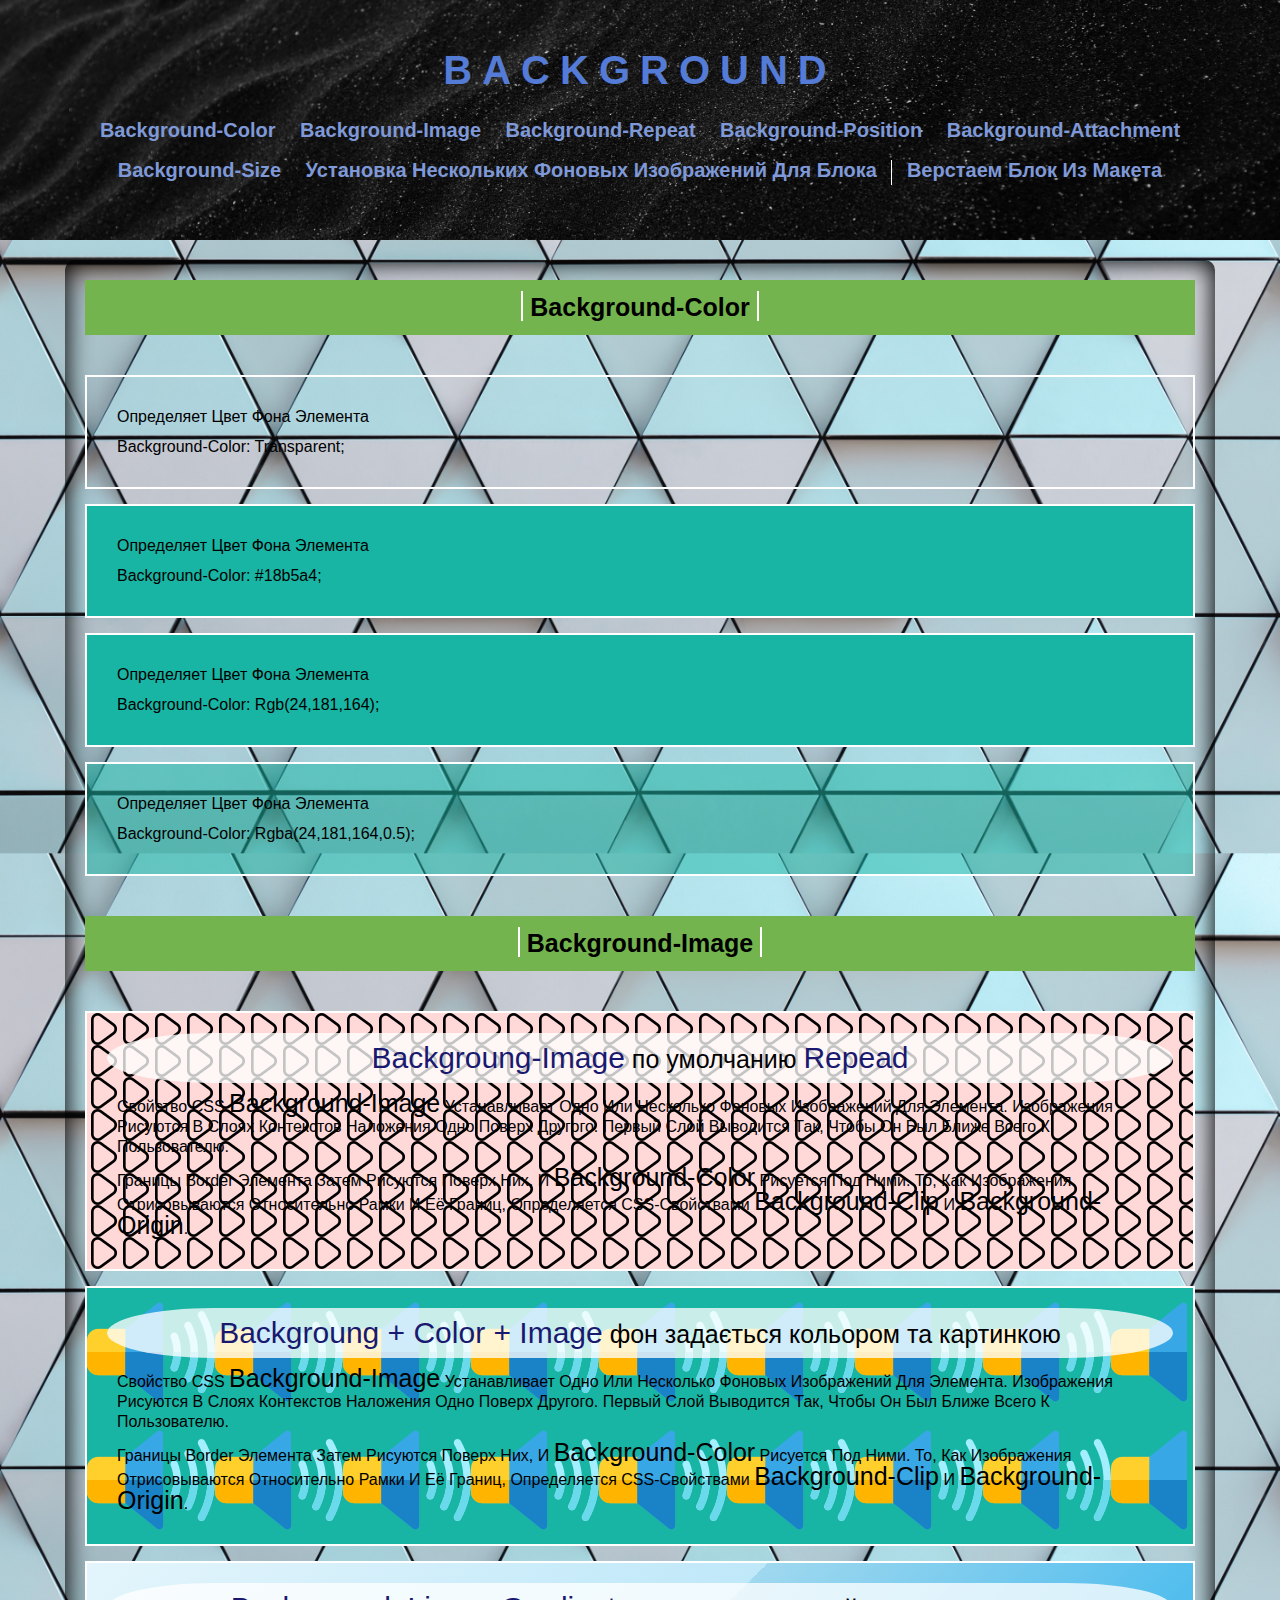
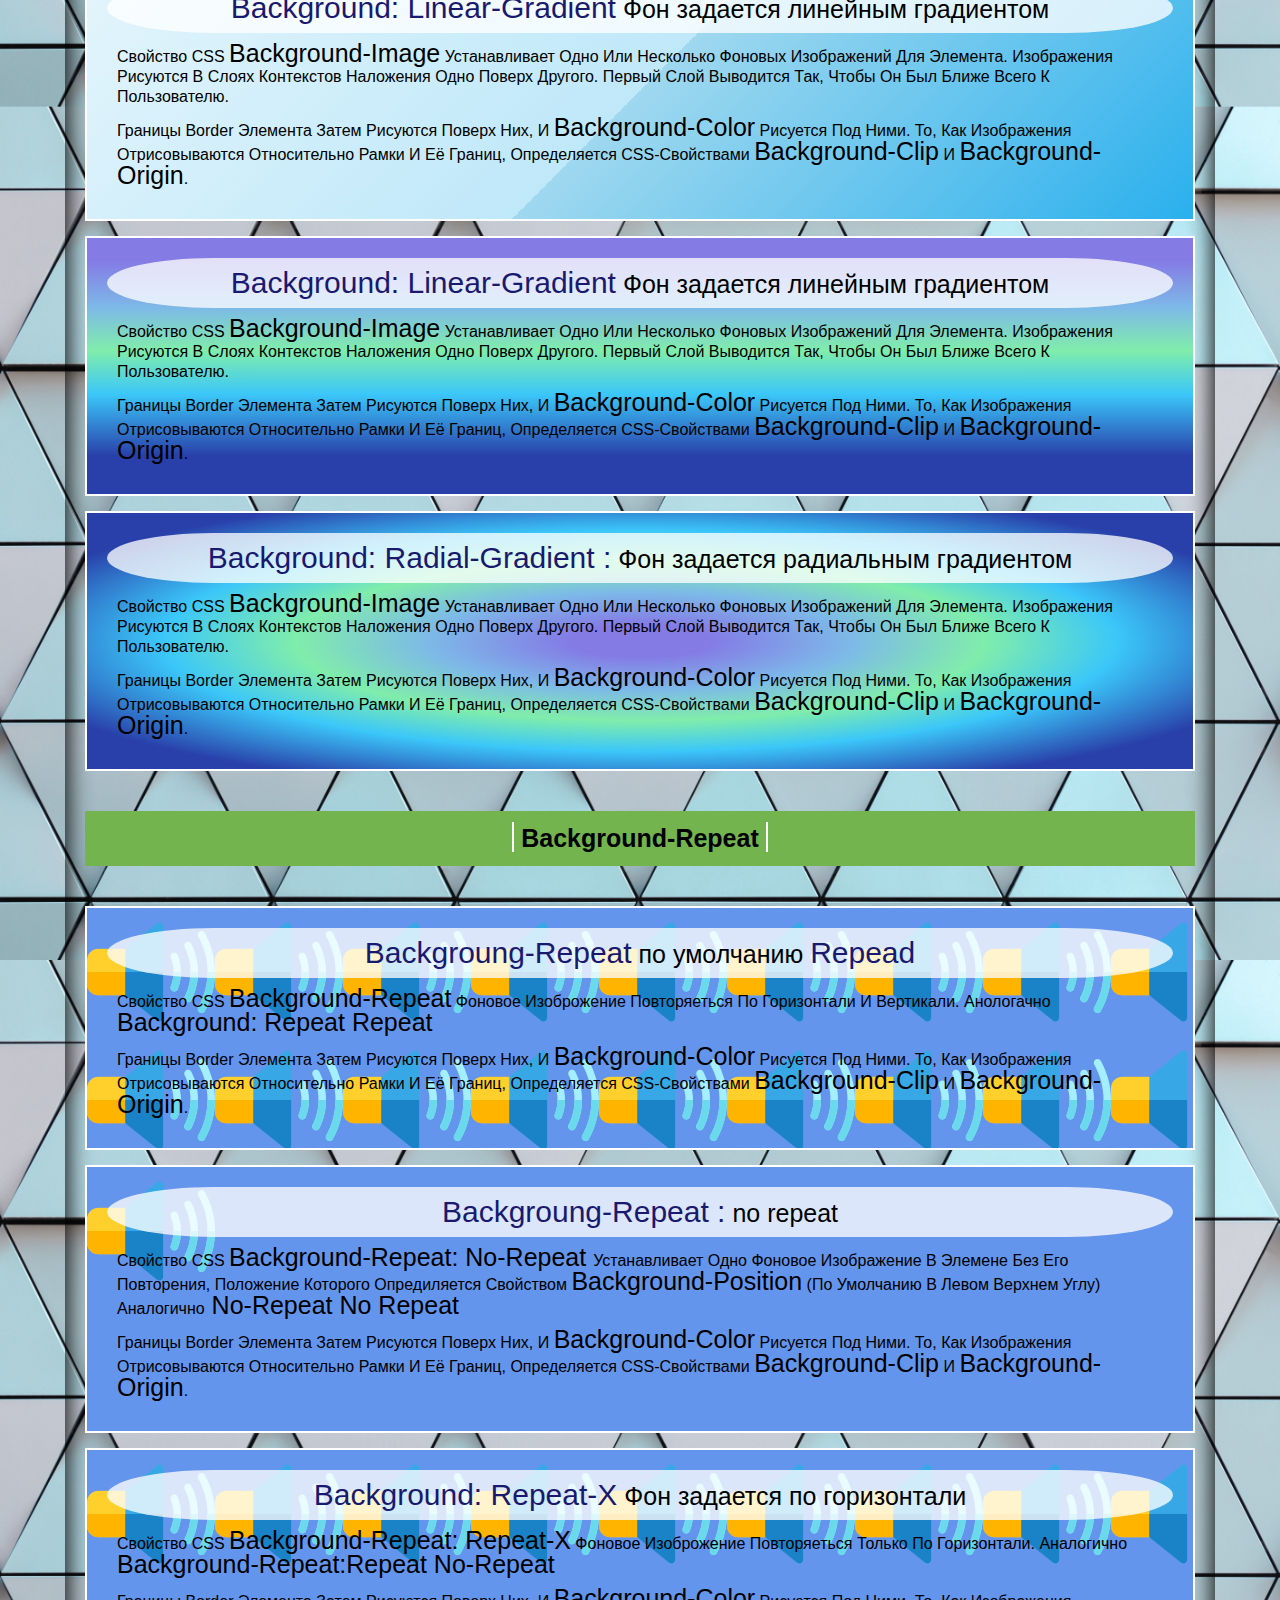
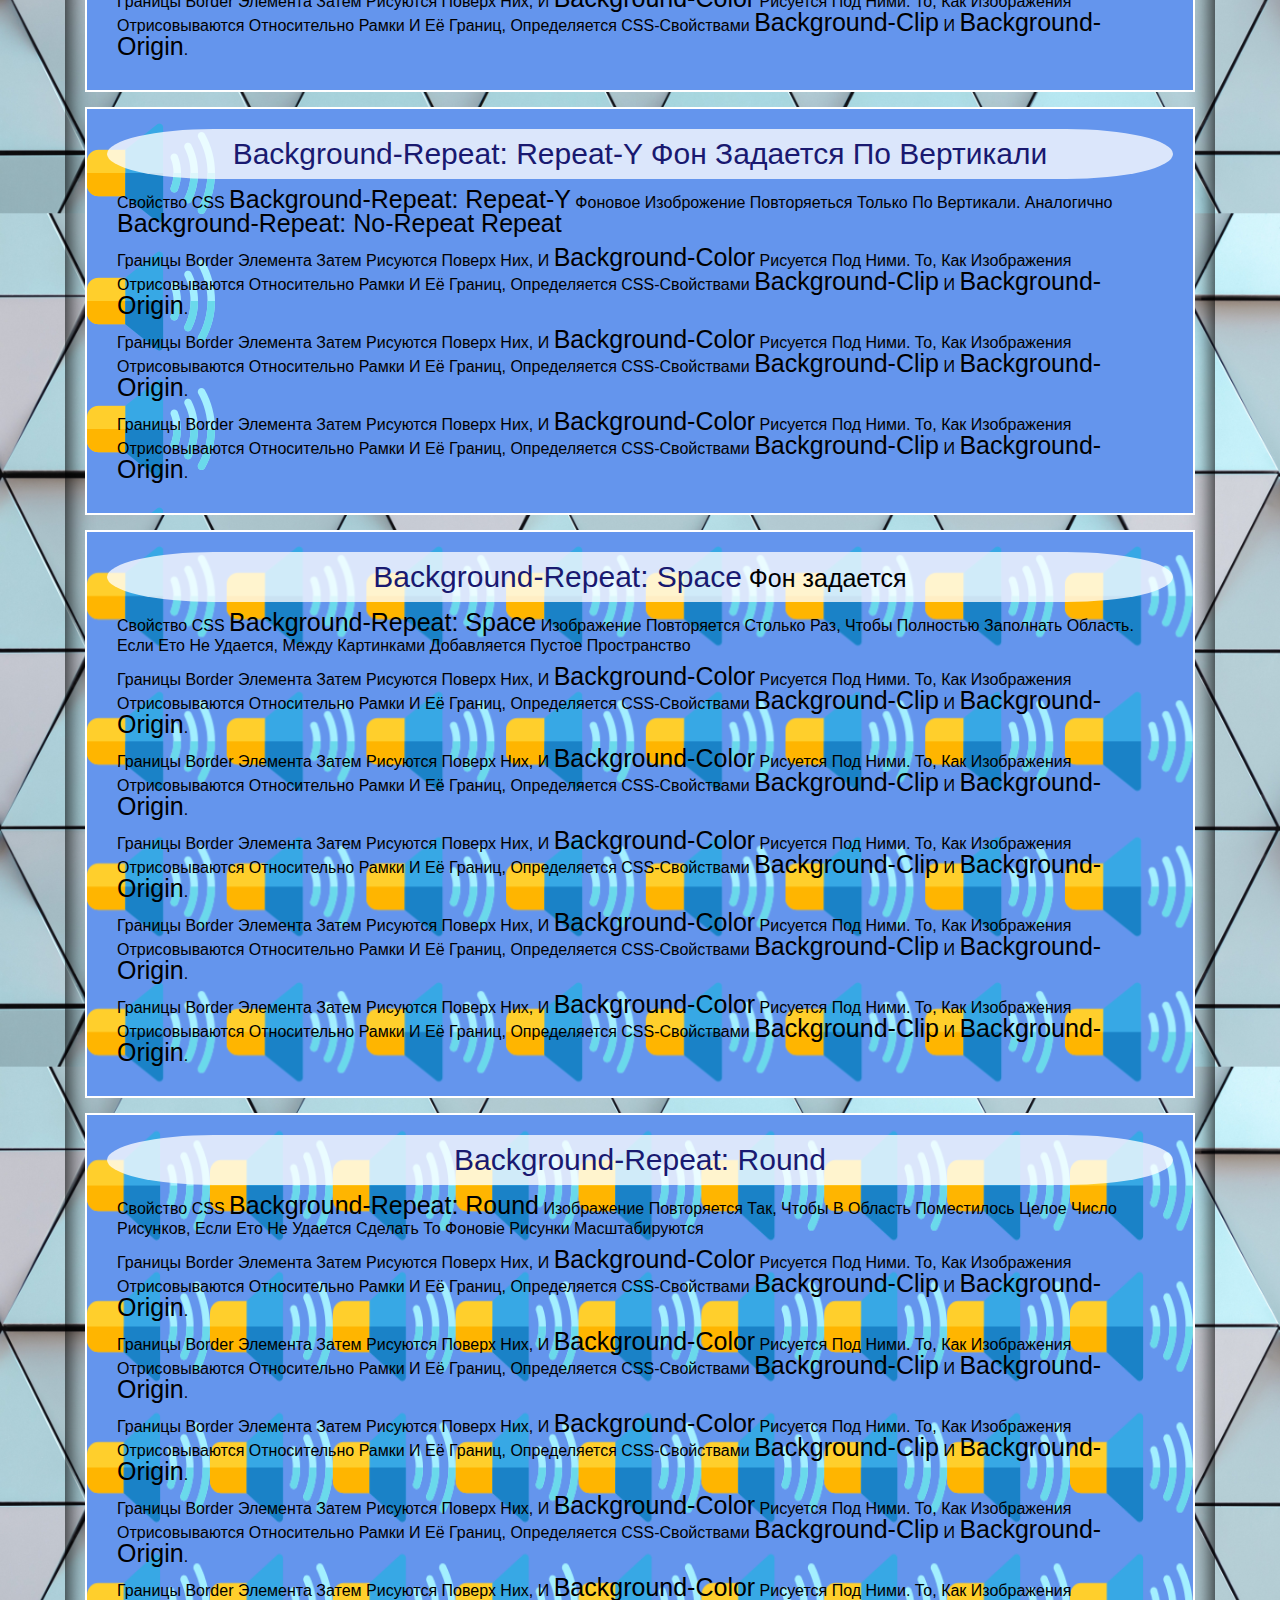
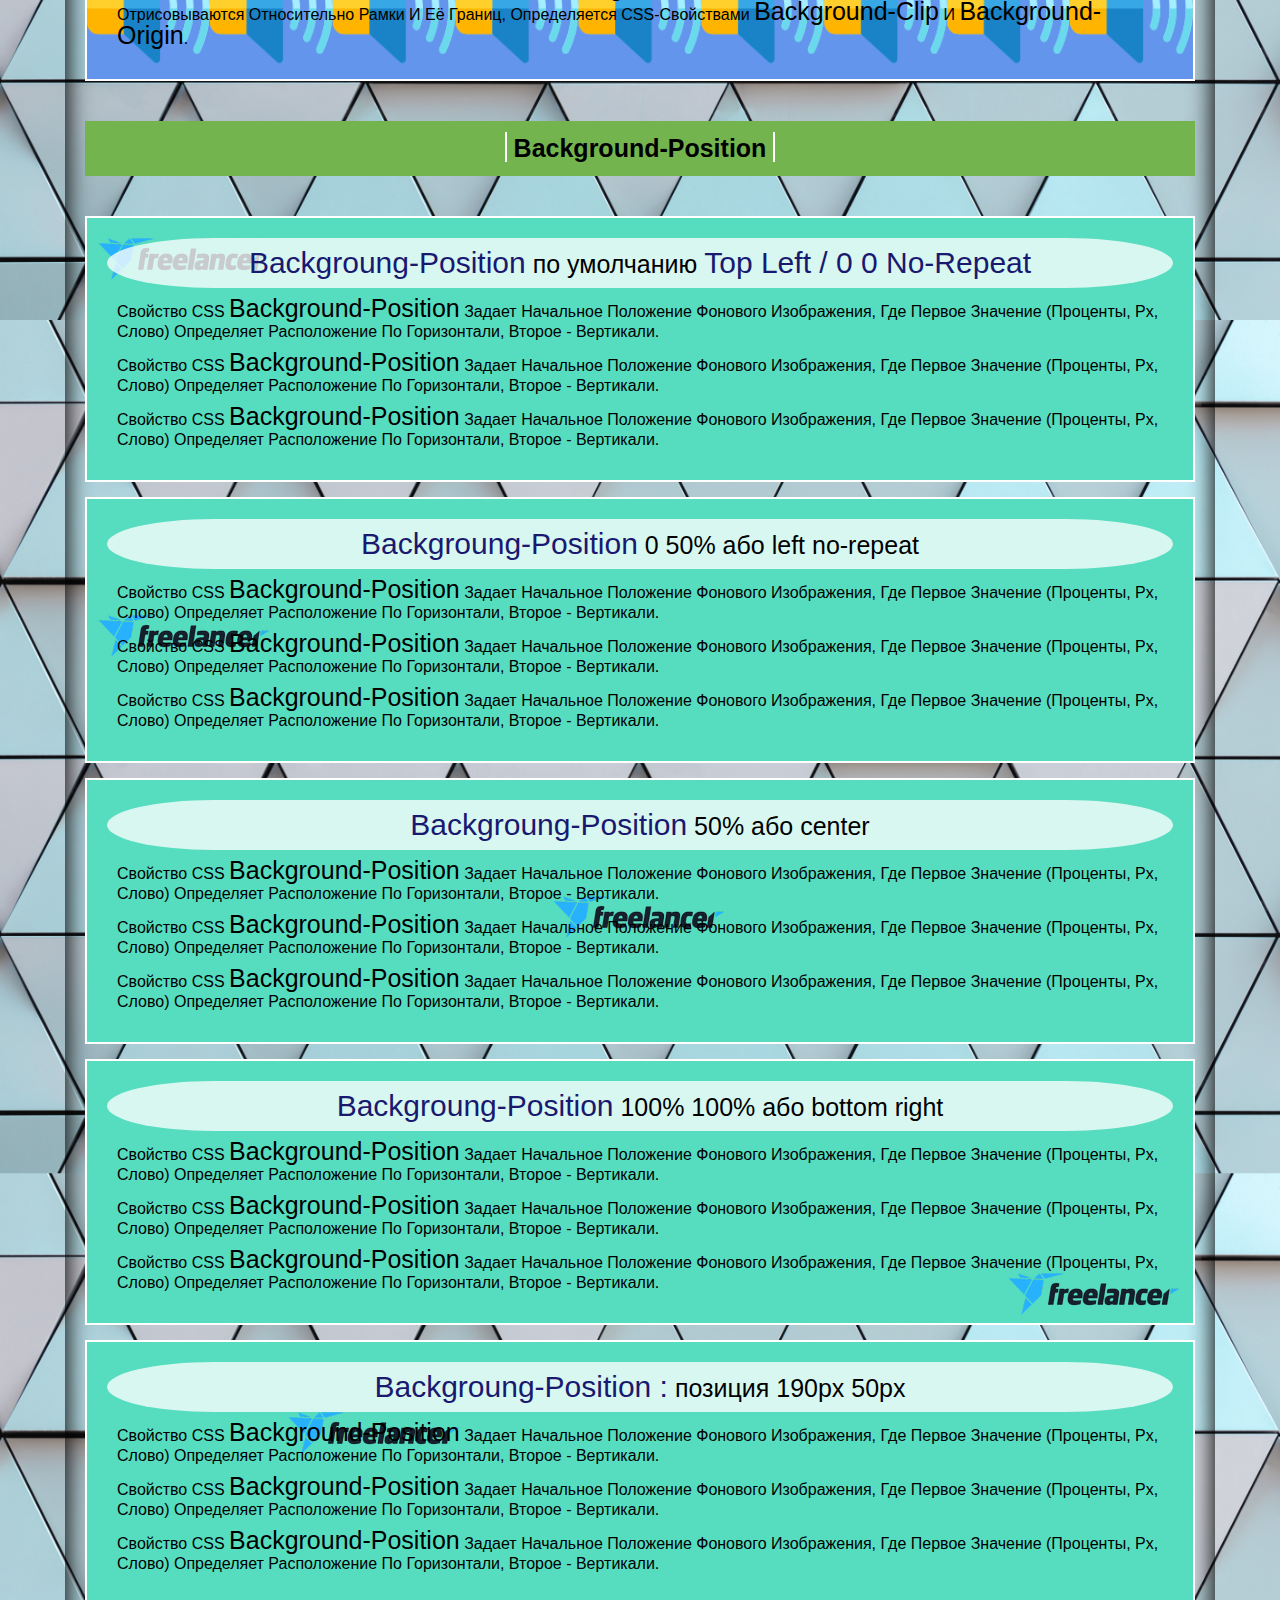
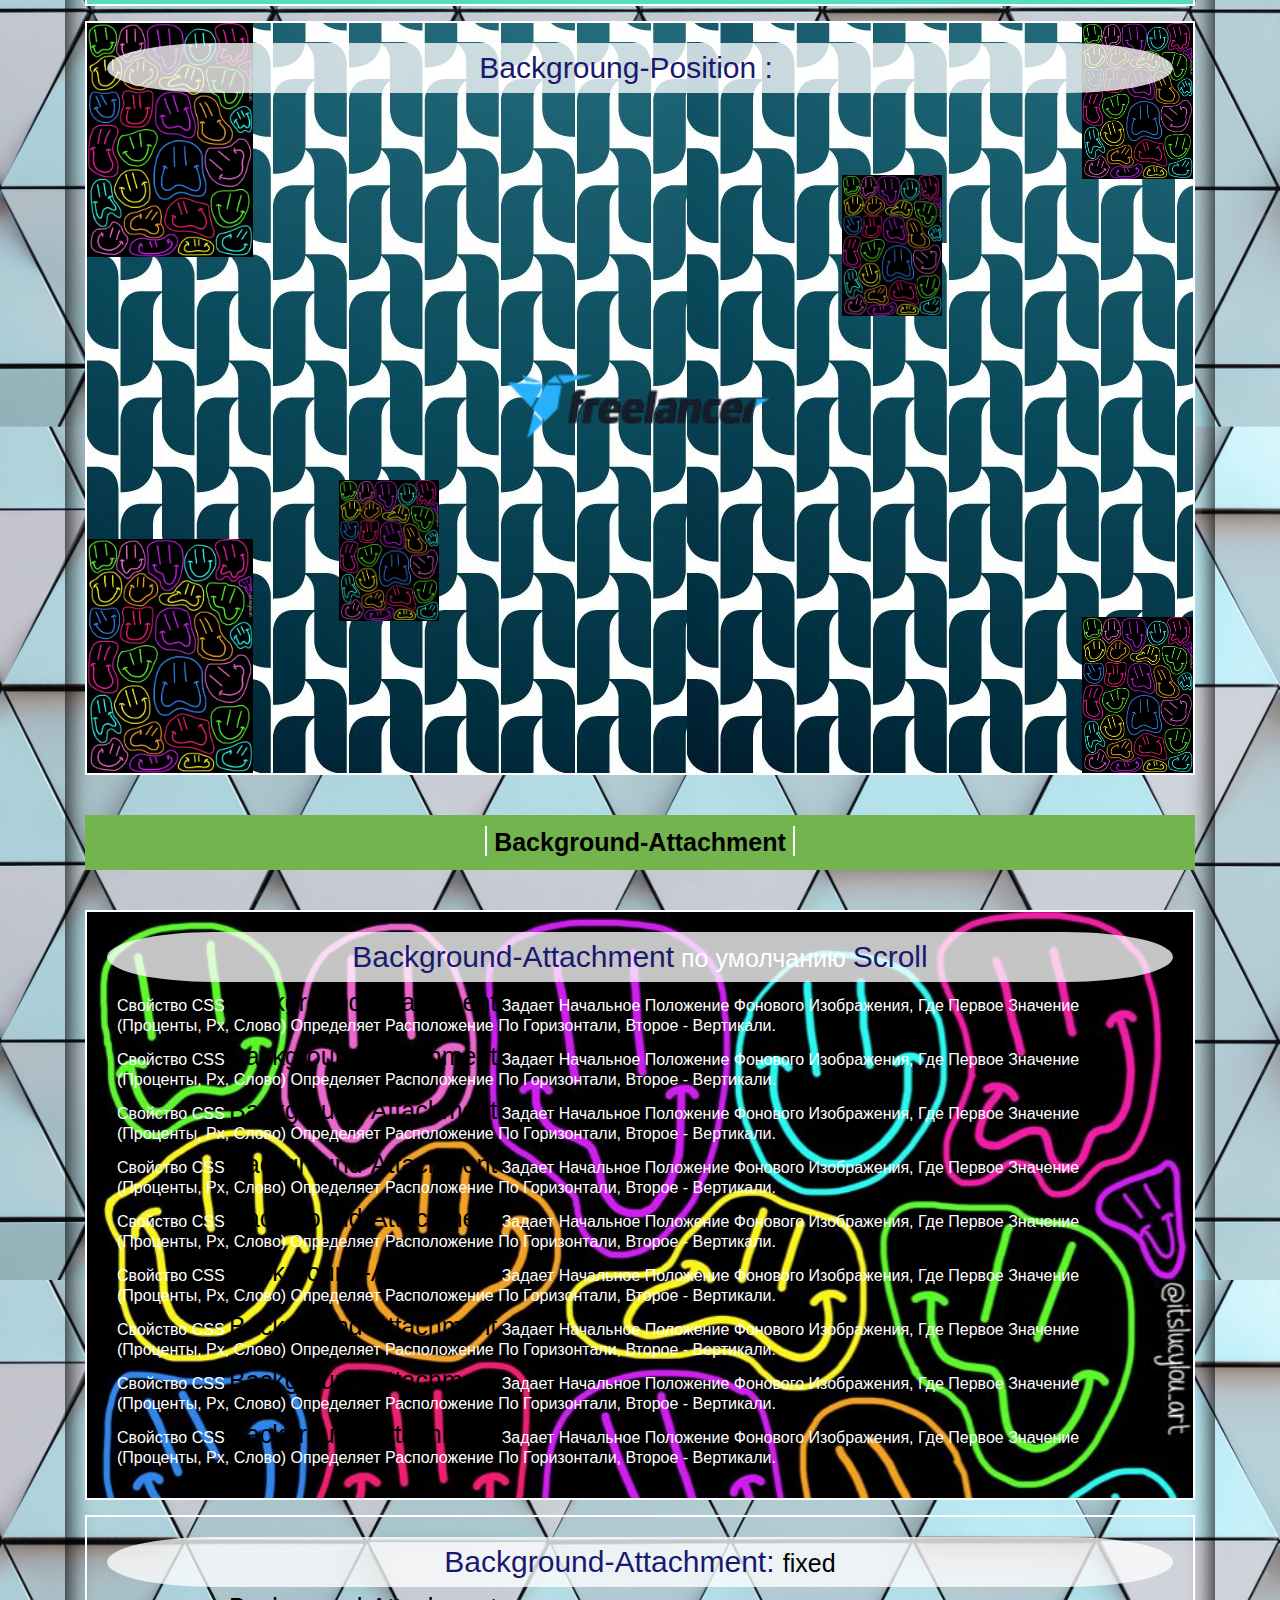
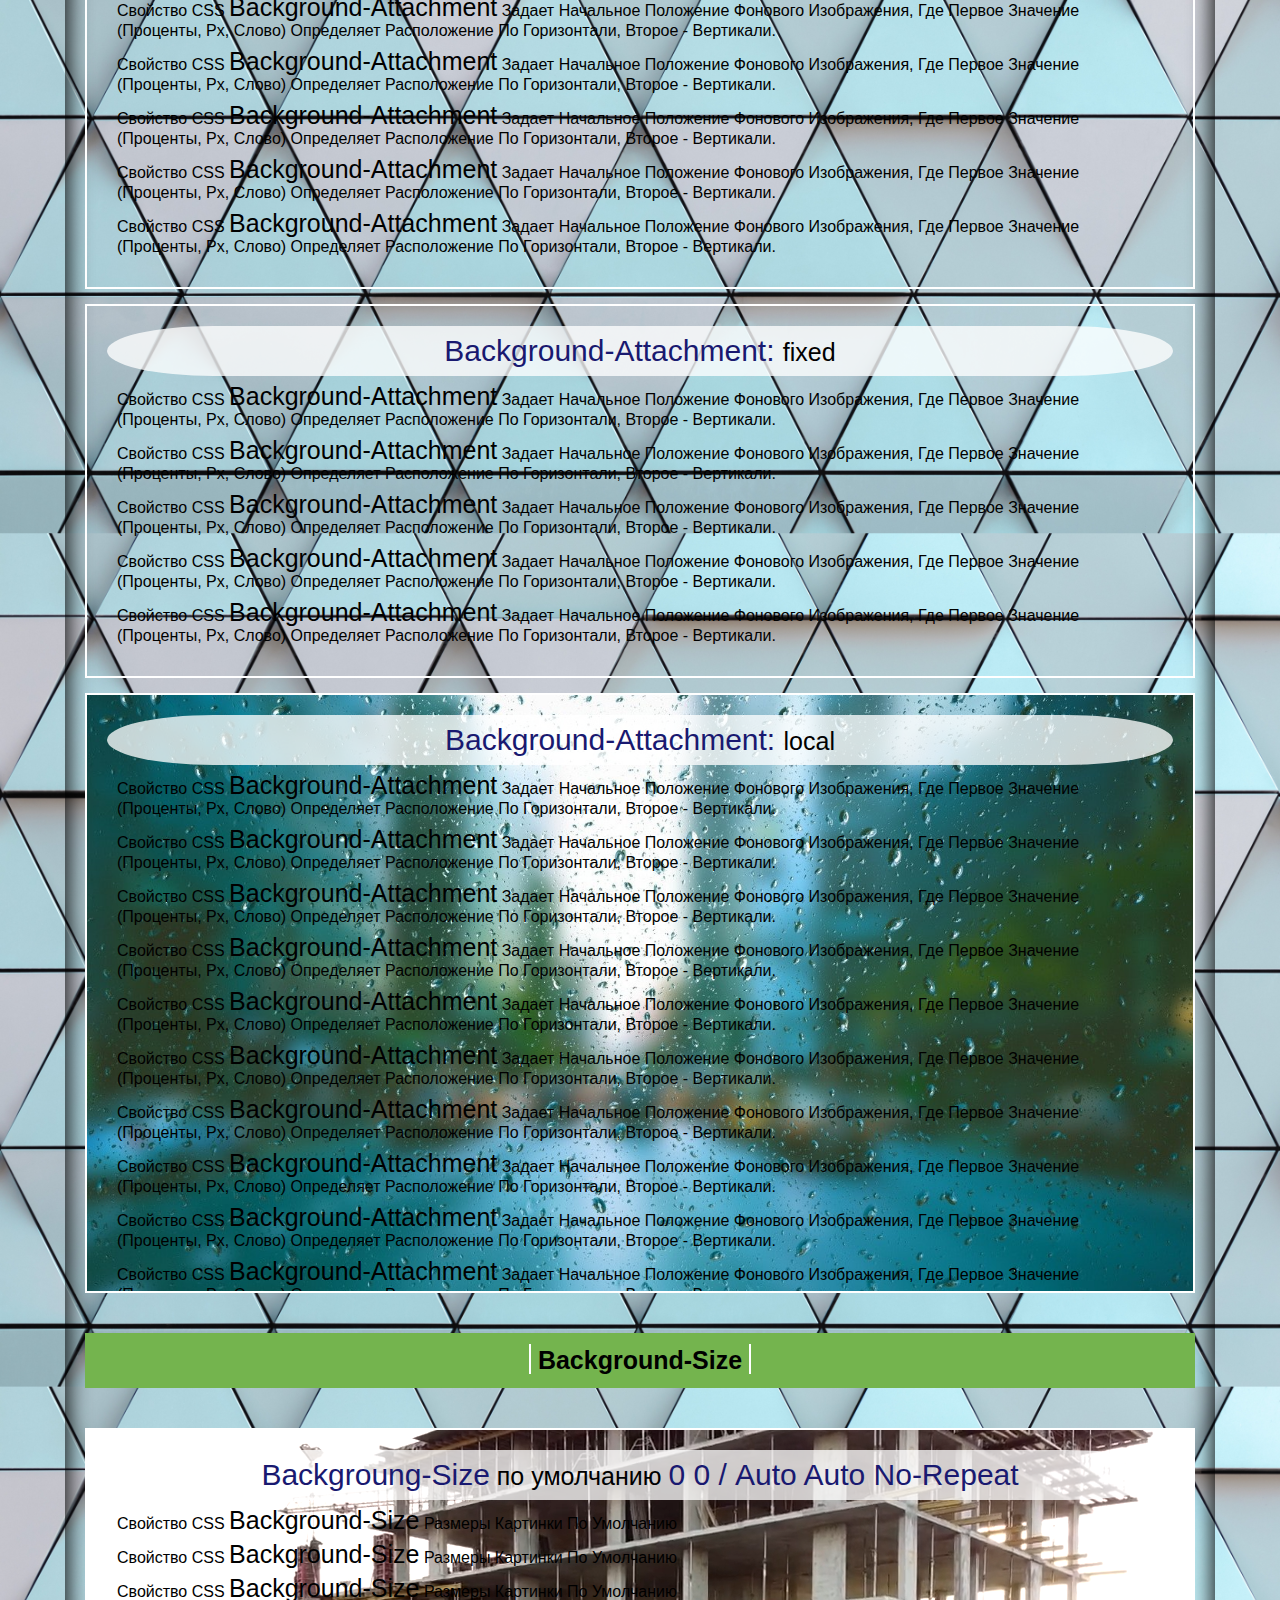
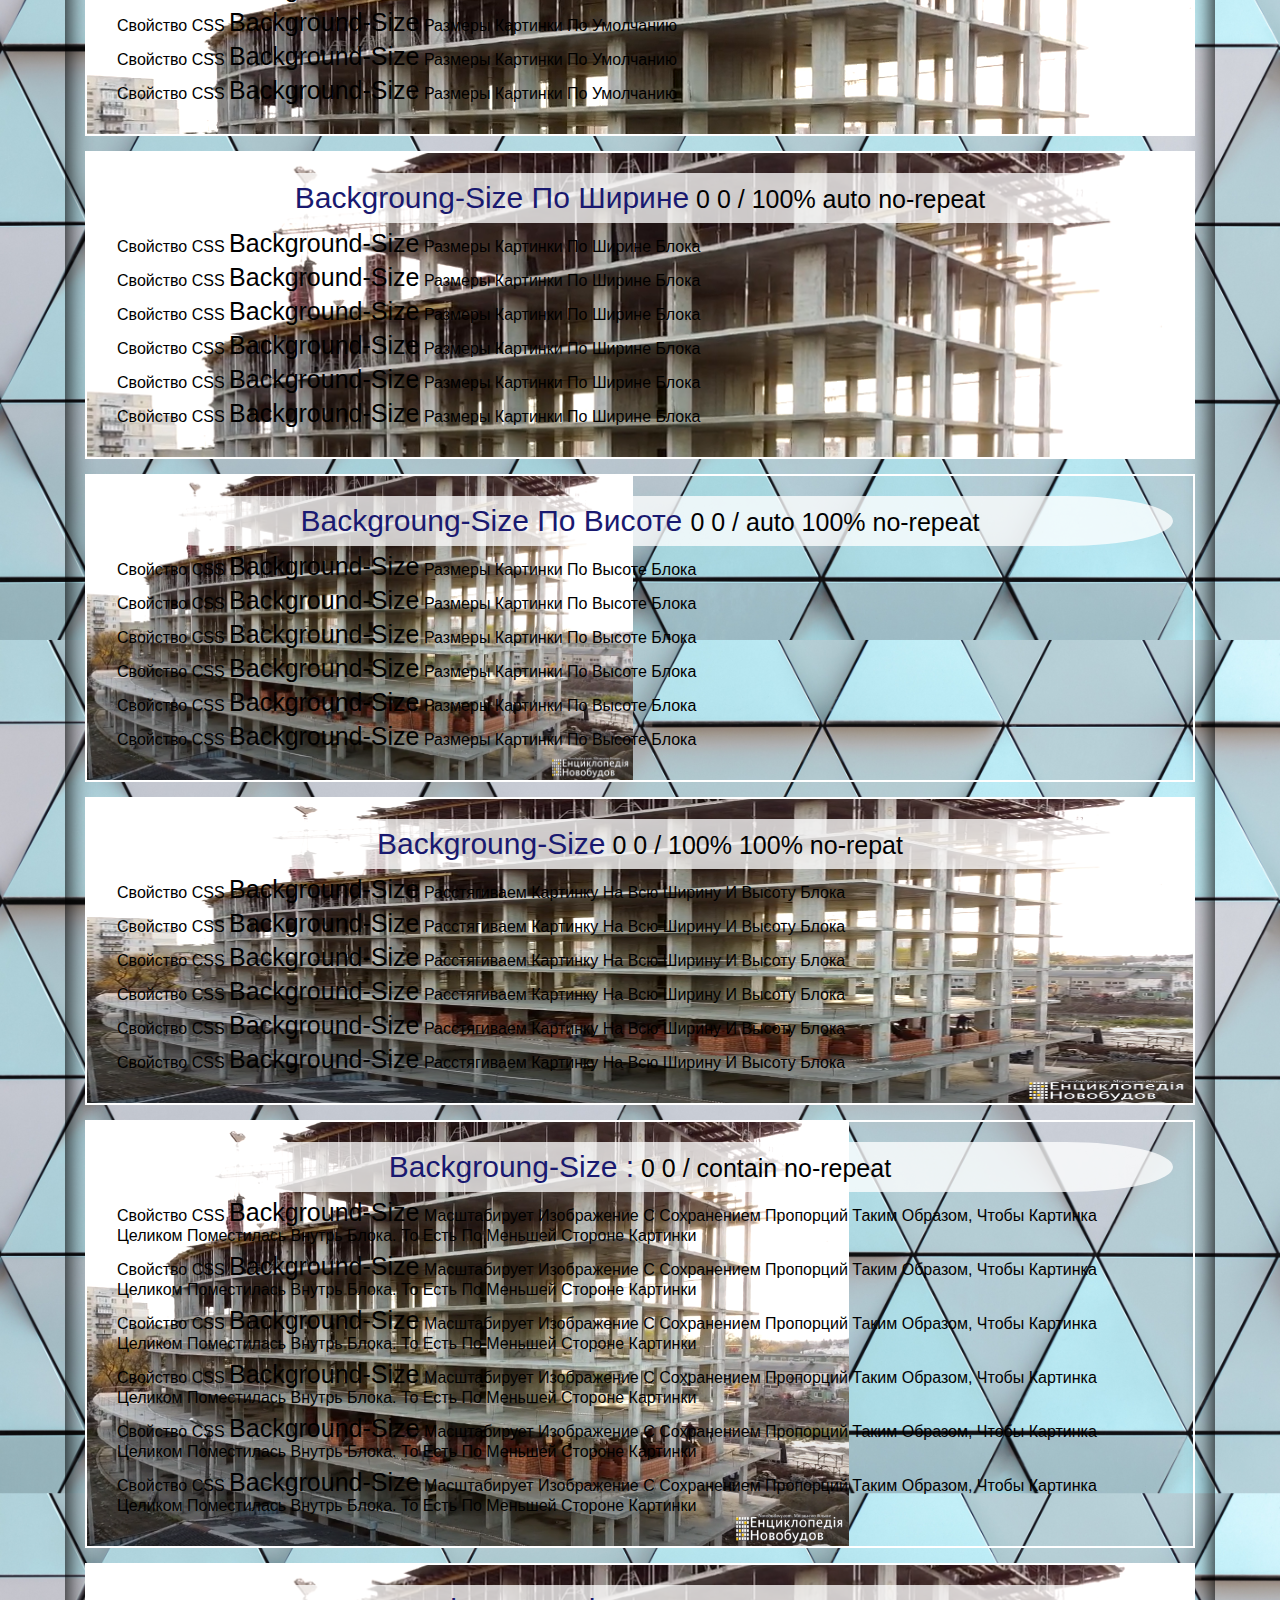
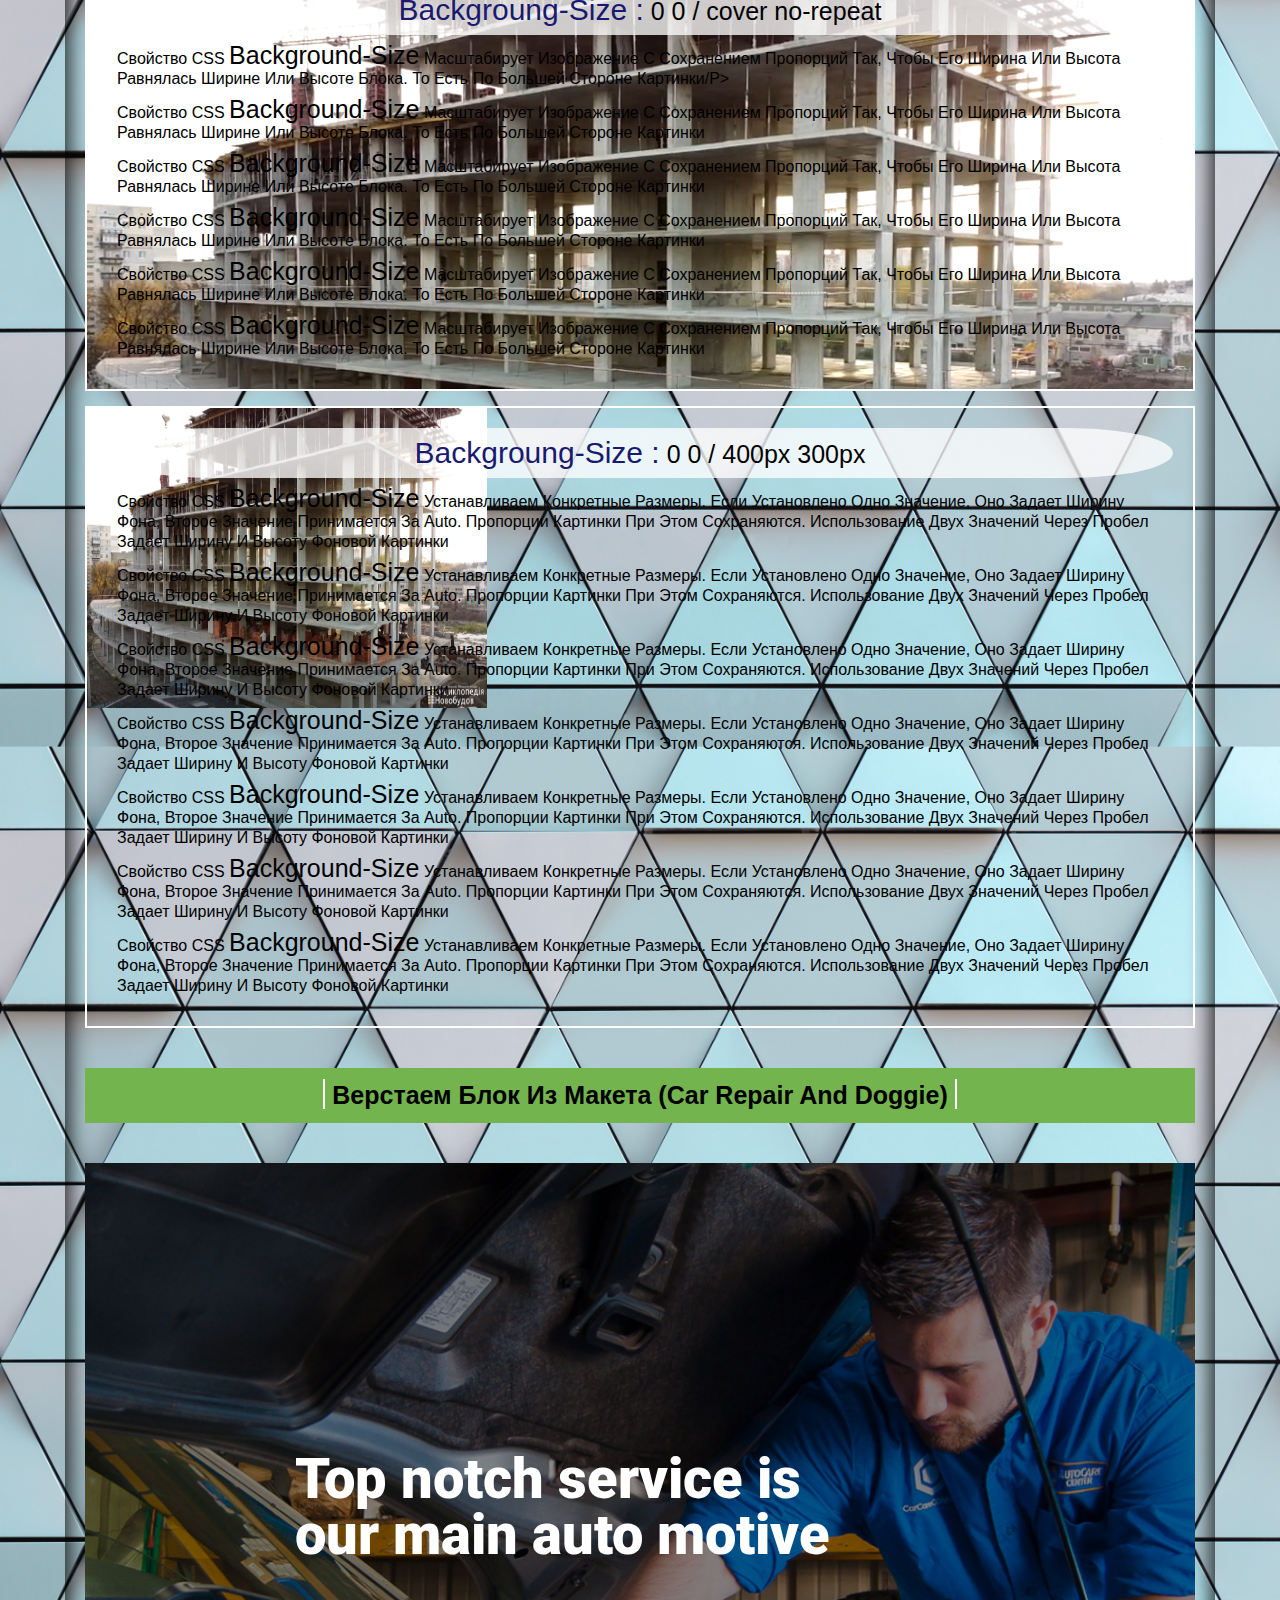
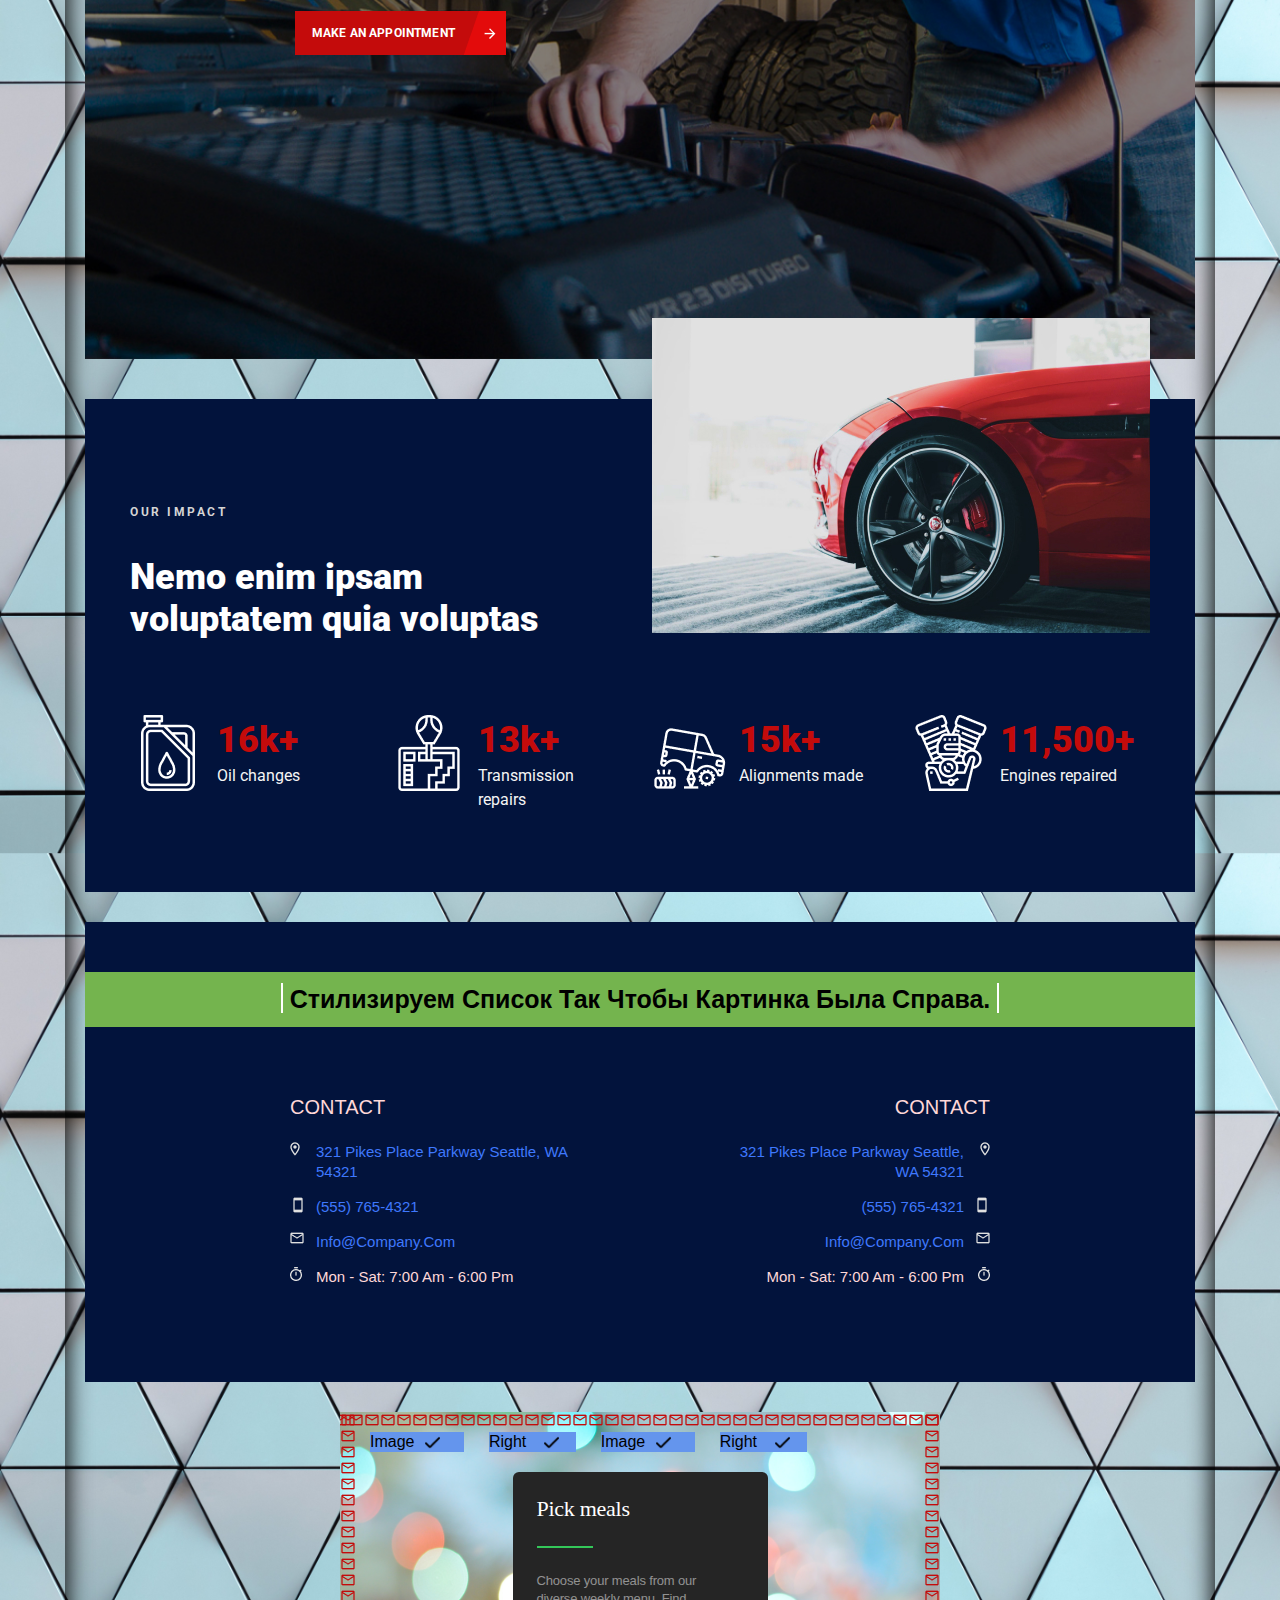
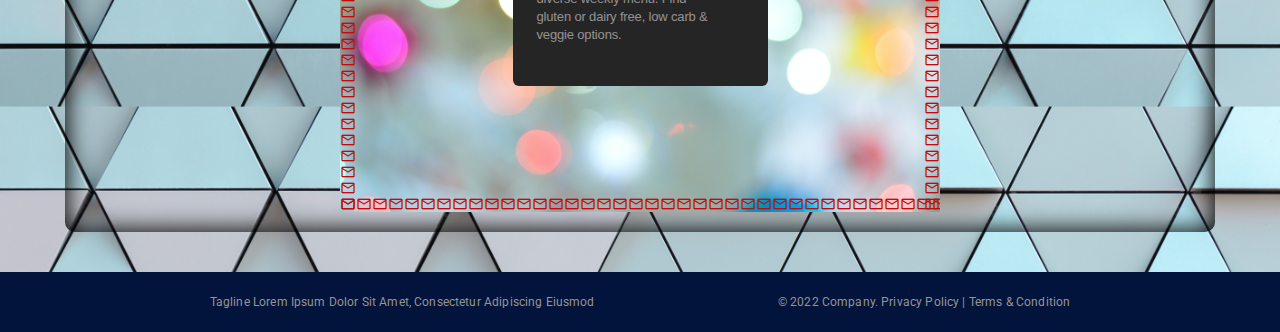
<file: Lesson_7/index.html>
<!DOCTYPE html>
<html lang="ru">
	<head>
		<meta charset="UTF-8">
		<meta http-equiv="X-UA-Compatible" content="IE=edge">
		<link rel="stylesheet" href="css/style.css">
		<meta name="viewport" content="width=device-width, initial-scale=1.0">
		<title>Lesson 7</title>
	</head>
<body>
	<div class="wrapper">
<!-- =============HEADER============================================================= -->
	<div class="header">
		<div class="header__container">
			<div class="header__title">background</div>
				<ul class="header__nav">
					<li class="nav__list"><a href="#1" class="nav__link">Background-color</a></li>
					<li class="nav__list"><a href="#2" class="nav__link">Background-image</a></li>
					<li class="nav__list"><a href="#3" class="nav__link">Background-repeat</a></li>
					<li class="nav__list"><a href="#4" class="nav__link">Background-position</a></li>
					<li class="nav__list"><a href="#5" class="nav__link">Background-attachment</a></li>
					<li class="nav__list"><a href="#6" class="nav__link">Background-size</a></li>
					<li class="nav__list"><a href="#7" class="nav__link">Установка нескольких фоновых изображений для блока</a></li>
					<div class="line"></div>
					<li class="nav__list"><a href="#8" class="nav__link">Верстаем блок из макета </a></li>
				</ul>
			</div>
		</div>
<!--===================== MAIN=========================================================-->
<!--==BACKGROUND-COLOR================================================================ -->
	<main>
		<div class="container">
			<div class="content">
		<div id="1" class="background__container ">
					<div class="background__title">
						<div class="line_left"></div>
							<h2>Background-color</h2>
						<div class="line_right"></div>
					</div>
					<div class="background__block column-one">
						<p>Определяет цвет фона элемента</p>
						<p>background-color: transparent;</p>
					</div>
					<div class="background__block column-two">
						<p>Определяет цвет фона элемента</p>
						<p>background-color: #18b5a4;</p>
					</div>
					<div class="background__block column-three">
						<p>Определяет цвет фона элемента</p>
						<p>background-color: rgb(24,181,164);</p>
					</div>
					<div class="background__block column-four">
						<p>Определяет цвет фона элемента</p>
						<p>background-color: rgba(24,181,164,0.5);</p>
					</div>
		</div>
<!--==BACKGROUND-IMAGE================================================================ -->
		<div id="2" class="background__container contain__image">
			<div class="background__title">
				<div class="line_left"></div>
					<h2>Background-image</h2>
				<div class="line_right"></div>
			</div>
			<div class="background__block column-image-zero">
				<h3><span>Backgroung-image</span> по умолчанию <span>repead</span></h3>
				<p>Свойство CSS <span>background-image</span> устанавливает одно или несколько фоновых изображений для элемента. Изображения рисуются в слоях контекстов наложения одно поверх другого. Первый слой выводится так, чтобы он был ближе всего к пользователю.</p>
				<p>Границы border элемента затем рисуются поверх них, и <span>background-color</span> рисуется под ними. То, как изображения отрисовываются относительно рамки и её границ, определяется CSS-свойствами <span>background-clip</span> и <span>background-origin</span>.</p>
			</div>
			<div class="background__block column-image-one">
				<h3><span>Backgroung + color + image</span> фон задається кольором та картинкою</h3>
				<p>Свойство CSS <span>background-image</span> устанавливает одно или несколько фоновых изображений для элемента. Изображения рисуются в слоях контекстов наложения одно поверх другого. Первый слой выводится так, чтобы он был ближе всего к пользователю.</p>
				<p>Границы border элемента затем рисуются поверх них, и <span>background-color</span> рисуется под ними. То, как изображения отрисовываются относительно рамки и её границ, определяется CSS-свойствами <span>background-clip</span> и <span>background-origin</span>.</p>
			</div>
			<div class="background__block column-image-two">
				<h3><span>background: linear-gradient</span> Фон задается линейным градиентом </h3>
				<p>Свойство CSS <span>background-image</span> устанавливает одно или несколько фоновых изображений для элемента. Изображения рисуются в слоях контекстов наложения одно поверх другого. Первый слой выводится так, чтобы он был ближе всего к пользователю.</p>
				<p>Границы border элемента затем рисуются поверх них, и <span>background-color</span> рисуется под ними. То, как изображения отрисовываются относительно рамки и её границ, определяется CSS-свойствами <span>background-clip</span> и <span>background-origin</span>.</p>
			</div>
			<div class="background__block column-image-three">
				<h3><span>background: linear-gradient</span> Фон задается линейным градиентом</h3>
				<p>Свойство CSS <span>background-image</span> устанавливает одно или несколько фоновых изображений для элемента. Изображения рисуются в слоях контекстов наложения одно поверх другого. Первый слой выводится так, чтобы он был ближе всего к пользователю.</p>
				<p>Границы border элемента затем рисуются поверх них, и <span>background-color</span> рисуется под ними. То, как изображения отрисовываются относительно рамки и её границ, определяется CSS-свойствами <span>background-clip</span> и <span>background-origin</span>.</p>
			</div>
			<div class="background__block column-image-four">
				<h3><span>background: radial-gradient :</span> Фон задается радиальным градиентом </h3>
				<p>Свойство CSS <span>background-image</span> устанавливает одно или несколько фоновых изображений для элемента. Изображения рисуются в слоях контекстов наложения одно поверх другого. Первый слой выводится так, чтобы он был ближе всего к пользователю.</p>
				<p>Границы border элемента затем рисуются поверх них, и <span>background-color</span> рисуется под ними. То, как изображения отрисовываются относительно рамки и её границ, определяется CSS-свойствами <span>background-clip</span> и <span>background-origin</span>.</p>
			</div>

		</div>

<!-- BACKGROUND-REPEAT ================================================================-->
		<div id="3" class="background__container contain__repeat">
			<div class="background__container contain__repeat">
				<div class="background__title">
					<div class="line_left"></div>
						<h2>Background-repeat</h2>
					<div class="line_right"></div>
				</div>
				<div class="background__block column-repead-zero">
					<h3><span>Backgroung-repeat</span> по умолчанию <span>repead</span></h3>
					<p>Свойство CSS <span>background-repeat</span> Фоновое изоброжение повторяеться по горизонтали и вертикали. Анологачно <span>background: repeat repeat</span></p>
					<p>Границы border элемента затем рисуются поверх них, и <span>background-color</span> рисуется под ними. То, как изображения отрисовываются относительно рамки и её границ, определяется CSS-свойствами <span>background-clip</span> и <span>background-origin</span>.</p>
				</div>
				<div class="background__block column-repead-one">
					<h3><span>Backgroung-repeat :</span> no repeat</h3>
					<p>Свойство CSS <span>background-repeat: no-repeat </span>Устанавливает одно фоновое изображение в элемене без его повторения, положение которого опредиляется свойством <span>background-position</span> (по умолчанию в левом верхнем углу) Аналогично<span> no-repeat no repeat</span> </p>
					<p>Границы border элемента затем рисуются поверх них, и <span>background-color</span> рисуется под ними. То, как изображения отрисовываются относительно рамки и её границ, определяется CSS-свойствами <span>background-clip</span> и <span>background-origin</span>.</p>
				</div>
				<div class="background__block column-repead-two">
					<h3><span>background: repeat-X</span> Фон задается по горизонтали </h3>
					<p>Свойство CSS <span>background-repeat: repeat-x</span> Фоновое изоброжение повторяеться только по горизонтали. Аналогично <span> background-repeat:repeat no-repeat</span></p>
					<p>Границы border элемента затем рисуются поверх них, и <span>background-color</span> рисуется под ними. То, как изображения отрисовываются относительно рамки и её границ, определяется CSS-свойствами <span>background-clip</span> и <span>background-origin</span>.</p>
				</div>
				<div class="background__block column-repead-three">
					<h3><span>background-repeat: repeat-Y Фон задается по вертикали</span> </h3>
					<p>Свойство CSS <span>background-repeat: repeat-Y</span> Фоновое изоброжение повторяеться только по вертикали. Аналогично <span> background-repeat: no-repeat repeat</span></p>
					<p>Границы border элемента затем рисуются поверх них, и <span>background-color</span> рисуется под ними. То, как изображения отрисовываются относительно рамки и её границ, определяется CSS-свойствами <span>background-clip</span> и <span>background-origin</span>.</p>
					<p>Границы border элемента затем рисуются поверх них, и <span>background-color</span> рисуется под ними. То, как изображения отрисовываются относительно рамки и её границ, определяется CSS-свойствами <span>background-clip</span> и <span>background-origin</span>.</p>
					<p>Границы border элемента затем рисуются поверх них, и <span>background-color</span> рисуется под ними. То, как изображения отрисовываются относительно рамки и её границ, определяется CSS-свойствами <span>background-clip</span> и <span>background-origin</span>.</p>
				</div>
				<div class="background__block column-repead-four">
					<h3><span>background-repeat: space</span> Фон задается  </h3>
					<p>Свойство CSS <span>background-repeat: space</span> Изображение повторяется столько раз, чтобы полностью заполнать область. если ето не удается, между картинками добавляется пустое пространство</p>
					<p>Границы border элемента затем рисуются поверх них, и <span>background-color</span> рисуется под ними. То, как изображения отрисовываются относительно рамки и её границ, определяется CSS-свойствами <span>background-clip</span> и <span>background-origin</span>.</p>
					<p>Границы border элемента затем рисуются поверх них, и <span>background-color</span> рисуется под ними. То, как изображения отрисовываются относительно рамки и её границ, определяется CSS-свойствами <span>background-clip</span> и <span>background-origin</span>.</p>
					<p>Границы border элемента затем рисуются поверх них, и <span>background-color</span> рисуется под ними. То, как изображения отрисовываются относительно рамки и её границ, определяется CSS-свойствами <span>background-clip</span> и <span>background-origin</span>.</p>
					<p>Границы border элемента затем рисуются поверх них, и <span>background-color</span> рисуется под ними. То, как изображения отрисовываются относительно рамки и её границ, определяется CSS-свойствами <span>background-clip</span> и <span>background-origin</span>.</p>
					<p>Границы border элемента затем рисуются поверх них, и <span>background-color</span> рисуется под ними. То, как изображения отрисовываются относительно рамки и её границ, определяется CSS-свойствами <span>background-clip</span> и <span>background-origin</span>.</p>
				</div>
				<div class="background__block column-repead-five">
					<h3><span>background-repeat: round </span> </h3>
					<p>Свойство CSS <span>background-repeat: round</span> Изображение повторяется так, чтобы в область поместилось целое число рисунков, если ето не удается сделать то фоновіе рисунки масштабируются</p>
					<p>Границы border элемента затем рисуются поверх них, и <span>background-color</span> рисуется под ними. То, как изображения отрисовываются относительно рамки и её границ, определяется CSS-свойствами <span>background-clip</span> и <span>background-origin</span>.</p>
					<p>Границы border элемента затем рисуются поверх них, и <span>background-color</span> рисуется под ними. То, как изображения отрисовываются относительно рамки и её границ, определяется CSS-свойствами <span>background-clip</span> и <span>background-origin</span>.</p>
					<p>Границы border элемента затем рисуются поверх них, и <span>background-color</span> рисуется под ними. То, как изображения отрисовываются относительно рамки и её границ, определяется CSS-свойствами <span>background-clip</span> и <span>background-origin</span>.</p>
					<p>Границы border элемента затем рисуются поверх них, и <span>background-color</span> рисуется под ними. То, как изображения отрисовываются относительно рамки и её границ, определяется CSS-свойствами <span>background-clip</span> и <span>background-origin</span>.</p>
					<p>Границы border элемента затем рисуются поверх них, и <span>background-color</span> рисуется под ними. То, как изображения отрисовываются относительно рамки и её границ, определяется CSS-свойствами <span>background-clip</span> и <span>background-origin</span>.</p>
				</div>
			</div>
		</div>
<!-- BACKGROUND-POSITION ==============================================================-->
		<div id="4" class="background__container contain__position">
			<div class="background__title">
				<div class="line_left"></div>
					<h2>Background-position</h2>
				<div class="line_right"></div>
			</div>
			<div class="background__block column-position-zero">
				<h3><span>Backgroung-position</span> по умолчанию <span>top left / 0 0 no-repeat</span></h3>
				<p>Свойство CSS <span>background-position</span> Задает начальное положение фонового изображения, где первое значение (проценты, px, слово) определяет расположение по горизонтали, второе - вертикали.</p>
				<p>Свойство CSS <span>background-position</span> Задает начальное положение фонового изображения, где первое значение (проценты, px, слово) определяет расположение по горизонтали, второе - вертикали.</p>
				<p>Свойство CSS <span>background-position</span> Задает начальное положение фонового изображения, где первое значение (проценты, px, слово) определяет расположение по горизонтали, второе - вертикали.</p>
			</div>
			<div class="background__block column-position-one">
				<h3><span>Backgroung-position</span> 0 50% або left no-repeat </h3>
				<p>Свойство CSS <span>background-position</span> Задает начальное положение фонового изображения, где первое значение (проценты, px, слово) определяет расположение по горизонтали, второе - вертикали.</p>
				<p>Свойство CSS <span>background-position</span> Задает начальное положение фонового изображения, где первое значение (проценты, px, слово) определяет расположение по горизонтали, второе - вертикали.</p>
				<p>Свойство CSS <span>background-position</span> Задает начальное положение фонового изображения, где первое значение (проценты, px, слово) определяет расположение по горизонтали, второе - вертикали.</p>
			</div>
			<div class="background__block column-position-two">
				<h3><span>Backgroung-position</span> 50% або center </h3>
				<p>Свойство CSS <span>background-position</span> Задает начальное положение фонового изображения, где первое значение (проценты, px, слово) определяет расположение по горизонтали, второе - вертикали.</p>
				<p>Свойство CSS <span>background-position</span> Задает начальное положение фонового изображения, где первое значение (проценты, px, слово) определяет расположение по горизонтали, второе - вертикали.</p>
				<p>Свойство CSS <span>background-position</span> Задает начальное положение фонового изображения, где первое значение (проценты, px, слово) определяет расположение по горизонтали, второе - вертикали.</p>
			</div>
			<div class="background__block column-position-three">
				<h3><span>Backgroung-position</span> 100% 100% або bottom right </h3>
				<p>Свойство CSS <span>background-position</span> Задает начальное положение фонового изображения, где первое значение (проценты, px, слово) определяет расположение по горизонтали, второе - вертикали.</p>
				<p>Свойство CSS <span>background-position</span> Задает начальное положение фонового изображения, где первое значение (проценты, px, слово) определяет расположение по горизонтали, второе - вертикали.</p>
				<p>Свойство CSS <span>background-position</span> Задает начальное положение фонового изображения, где первое значение (проценты, px, слово) определяет расположение по горизонтали, второе - вертикали.</p>
			</div>
			<div class="background__block column-position-four">
				<h3><span>Backgroung-position :</span> позиция 190px 50px </h3>
				<p>Свойство CSS <span>background-position</span> Задает начальное положение фонового изображения, где первое значение (проценты, px, слово) определяет расположение по горизонтали, второе - вертикали.</p>
				<p>Свойство CSS <span>background-position</span> Задает начальное положение фонового изображения, где первое значение (проценты, px, слово) определяет расположение по горизонтали, второе - вертикали.</p>
				<p>Свойство CSS <span>background-position</span> Задает начальное положение фонового изображения, где первое значение (проценты, px, слово) определяет расположение по горизонтали, второе - вертикали.</p>
			</div>
			<div class="background__block column-position-five">
				<h3><span>Backgroung-position :</span> ... </h3>
				<p>Свойство CSS  Задает начальное положение фонового изображения, где первое значение (проценты, px, слово) определяет расположение по горизонтали, второе - вертикали.</p>
				<p>Свойство CSS  Задает начальное положение фонового изображения, где первое значение (проценты, px, слово) определяет расположение по горизонтали, второе - вертикали.</p>
				<p>Свойство CSS  Задает начальное положение фонового изображения, где первое значение (проценты, px, слово) определяет расположение по горизонтали, второе - вертикали.</p>
				<p>Свойство CSS  Задает начальное положение фонового изображения, где первое значение (проценты, px, слово) определяет расположение по горизонтали, второе - вертикали.</p>
				<p>Свойство CSS  Задает начальное положение фонового изображения, где первое значение (проценты, px, слово) определяет расположение по горизонтали, второе - вертикали.</p>
				<p>Свойство CSS  Задает начальное положение фонового изображения, где первое значение (проценты, px, слово) определяет расположение по горизонтали, второе - вертикали.</p>
				<p>Свойство CSS  Задает начальное положение фонового изображения, где первое значение (проценты, px, слово) определяет расположение по горизонтали, второе - вертикали.</p>
				<p>Свойство CSS  Задает начальное положение фонового изображения, где первое значение (проценты, px, слово) определяет расположение по горизонтали, второе - вертикали.</p>		<p>Свойство CSS  Задает начальное положение фонового изображения, где первое значение (проценты, px, слово) определяет расположение по горизонтали, второе - вертикали.</p>
				<p>Свойство CSS  Задает начальное положение фонового изображения, где первое значение (проценты, px, слово) определяет расположение по горизонтали, второе - вертикали.</p>
				<p>Свойство CSS  Задает начальное положение фонового изображения, где первое значение (проценты, px, слово) определяет расположение по горизонтали, второе - вертикали.</p>
				<p>Свойство CSS  Задает начальное положение фонового изображения, где первое значение (проценты, px, слово) определяет расположение по горизонтали, второе - вертикали.</p>		<p>Свойство CSS  Задает начальное положение фонового изображения, где первое значение (проценты, px, слово) определяет расположение по горизонтали, второе - вертикали.</p>
			</div>
		</div>
<!-- BACKGROUND-ATTACHMENT ============================================================-->
		<div id="5" class="background__container contain__attachment">
			<div class="background__container contain__position">
				<div class="background__title">
					<div class="line_left"></div>
						<h2>Background-attachment</h2>
					<div class="line_right"></div>
				</div>
				<div class="background__block column-attachment-zero">
					<h3><span>Background-attachment</span> по умолчанию <span>scroll</span></h3>
					<p>Свойство CSS <span>Background-attachment</span> Задает начальное положение фонового изображения, где первое значение (проценты, px, слово) определяет расположение по горизонтали, второе - вертикали.</p>
					<p>Свойство CSS <span>Background-attachment</span> Задает начальное положение фонового изображения, где первое значение (проценты, px, слово) определяет расположение по горизонтали, второе - вертикали.</p>
					<p>Свойство CSS <span>Background-attachment</span> Задает начальное положение фонового изображения, где первое значение (проценты, px, слово) определяет расположение по горизонтали, второе - вертикали.</p>
					<p>Свойство CSS <span>Background-attachment</span> Задает начальное положение фонового изображения, где первое значение (проценты, px, слово) определяет расположение по горизонтали, второе - вертикали.</p>
					<p>Свойство CSS <span>Background-attachment</span> Задает начальное положение фонового изображения, где первое значение (проценты, px, слово) определяет расположение по горизонтали, второе - вертикали.</p>
					<p>Свойство CSS <span>Background-attachment</span> Задает начальное положение фонового изображения, где первое значение (проценты, px, слово) определяет расположение по горизонтали, второе - вертикали.</p>
					<p>Свойство CSS <span>Background-attachment</span> Задает начальное положение фонового изображения, где первое значение (проценты, px, слово) определяет расположение по горизонтали, второе - вертикали.</p>
					<p>Свойство CSS <span>Background-attachment</span> Задает начальное положение фонового изображения, где первое значение (проценты, px, слово) определяет расположение по горизонтали, второе - вертикали.</p>
					<p>Свойство CSS <span>Background-attachment</span> Задает начальное положение фонового изображения, где первое значение (проценты, px, слово) определяет расположение по горизонтали, второе - вертикали.</p>
				</div>
				<div class="background__block column-attachment-one">
					<h3><span>Background-attachment: </span> fixed </h3>
					<p>Свойство CSS <span>Background-attachment</span> Задает начальное положение фонового изображения, где первое значение (проценты, px, слово) определяет расположение по горизонтали, второе - вертикали.</p>
					<p>Свойство CSS <span>Background-attachment</span> Задает начальное положение фонового изображения, где первое значение (проценты, px, слово) определяет расположение по горизонтали, второе - вертикали.</p>
					<p>Свойство CSS <span>Background-attachment</span> Задает начальное положение фонового изображения, где первое значение (проценты, px, слово) определяет расположение по горизонтали, второе - вертикали.</p>
					<p>Свойство CSS <span>Background-attachment</span> Задает начальное положение фонового изображения, где первое значение (проценты, px, слово) определяет расположение по горизонтали, второе - вертикали.</p>
					<p>Свойство CSS <span>Background-attachment</span> Задает начальное положение фонового изображения, где первое значение (проценты, px, слово) определяет расположение по горизонтали, второе - вертикали.</p>
				</div>
				<div class="background__block column-attachment-two">
					<h3><span>Background-attachment: </span> fixed </h3>
					<p>Свойство CSS <span>Background-attachment</span> Задает начальное положение фонового изображения, где первое значение (проценты, px, слово) определяет расположение по горизонтали, второе - вертикали.</p>
					<p>Свойство CSS <span>Background-attachment</span> Задает начальное положение фонового изображения, где первое значение (проценты, px, слово) определяет расположение по горизонтали, второе - вертикали.</p>
					<p>Свойство CSS <span>Background-attachment</span> Задает начальное положение фонового изображения, где первое значение (проценты, px, слово) определяет расположение по горизонтали, второе - вертикали.</p>
					<p>Свойство CSS <span>Background-attachment</span> Задает начальное положение фонового изображения, где первое значение (проценты, px, слово) определяет расположение по горизонтали, второе - вертикали.</p>
					<p>Свойство CSS <span>Background-attachment</span> Задает начальное положение фонового изображения, где первое значение (проценты, px, слово) определяет расположение по горизонтали, второе - вертикали.</p>
				</div>
				<div class="background__block column-attachment-three">
					<h3><span>Background-attachment: </span> local </h3>
					<p>Свойство CSS <span>Background-attachment</span> Задает начальное положение фонового изображения, где первое значение (проценты, px, слово) определяет расположение по горизонтали, второе - вертикали.</p>
					<p>Свойство CSS <span>Background-attachment</span> Задает начальное положение фонового изображения, где первое значение (проценты, px, слово) определяет расположение по горизонтали, второе - вертикали.</p>
					<p>Свойство CSS <span>Background-attachment</span> Задает начальное положение фонового изображения, где первое значение (проценты, px, слово) определяет расположение по горизонтали, второе - вертикали.</p>
					<p>Свойство CSS <span>Background-attachment</span> Задает начальное положение фонового изображения, где первое значение (проценты, px, слово) определяет расположение по горизонтали, второе - вертикали.</p>
					<p>Свойство CSS <span>Background-attachment</span> Задает начальное положение фонового изображения, где первое значение (проценты, px, слово) определяет расположение по горизонтали, второе - вертикали.</p>
					<p>Свойство CSS <span>Background-attachment</span> Задает начальное положение фонового изображения, где первое значение (проценты, px, слово) определяет расположение по горизонтали, второе - вертикали.</p>
					<p>Свойство CSS <span>Background-attachment</span> Задает начальное положение фонового изображения, где первое значение (проценты, px, слово) определяет расположение по горизонтали, второе - вертикали.</p>
					<p>Свойство CSS <span>Background-attachment</span> Задает начальное положение фонового изображения, где первое значение (проценты, px, слово) определяет расположение по горизонтали, второе - вертикали.</p>
					<p>Свойство CSS <span>Background-attachment</span> Задает начальное положение фонового изображения, где первое значение (проценты, px, слово) определяет расположение по горизонтали, второе - вертикали.</p>
					<p>Свойство CSS <span>Background-attachment</span> Задает начальное положение фонового изображения, где первое значение (проценты, px, слово) определяет расположение по горизонтали, второе - вертикали.</p>
					<p>Свойство CSS <span>Background-attachment</span> Задает начальное положение фонового изображения, где первое значение (проценты, px, слово) определяет расположение по горизонтали, второе - вертикали.</p>
					<p>Свойство CSS <span>Background-attachment</span> Задает начальное положение фонового изображения, где первое значение (проценты, px, слово) определяет расположение по горизонтали, второе - вертикали.</p>
					<p>Свойство CSS <span>Background-attachment</span> Задает начальное положение фонового изображения, где первое значение (проценты, px, слово) определяет расположение по горизонтали, второе - вертикали.</p>
					<p>Свойство CSS <span>Background-attachment</span> Задает начальное положение фонового изображения, где первое значение (проценты, px, слово) определяет расположение по горизонтали, второе - вертикали.</p>
					<p>Свойство CSS <span>Background-attachment</span> Задает начальное положение фонового изображения, где первое значение (проценты, px, слово) определяет расположение по горизонтали, второе - вертикали.</p>
					<p>Свойство CSS <span>Background-attachment</span> Задает начальное положение фонового изображения, где первое значение (проценты, px, слово) определяет расположение по горизонтали, второе - вертикали.</p>
					<p>Свойство CSS <span>Background-attachment</span> Задает начальное положение фонового изображения, где первое значение (проценты, px, слово) определяет расположение по горизонтали, второе - вертикали.</p>
					<p>Свойство CSS <span>Background-attachment</span> Задает начальное положение фонового изображения, где первое значение (проценты, px, слово) определяет расположение по горизонтали, второе - вертикали.</p>
					<p>Свойство CSS <span>Background-attachment</span> Задает начальное положение фонового изображения, где первое значение (проценты, px, слово) определяет расположение по горизонтали, второе - вертикали.</p>
					<p>Свойство CSS <span>Background-attachment</span> Задает начальное положение фонового изображения, где первое значение (проценты, px, слово) определяет расположение по горизонтали, второе - вертикали.</p>
					<p>Свойство CSS <span>Background-attachment</span> Задает начальное положение фонового изображения, где первое значение (проценты, px, слово) определяет расположение по горизонтали, второе - вертикали.</p>
					<p>Свойство CSS <span>Background-attachment</span> Задает начальное положение фонового изображения, где первое значение (проценты, px, слово) определяет расположение по горизонтали, второе - вертикали.</p>
					<p>Свойство CSS <span>Background-attachment</span> Задает начальное положение фонового изображения, где первое значение (проценты, px, слово) определяет расположение по горизонтали, второе - вертикали.</p>
					<p>Свойство CSS <span>Background-attachment</span> Задает начальное положение фонового изображения, где первое значение (проценты, px, слово) определяет расположение по горизонтали, второе - вертикали.</p>
					<p>Свойство CSS <span>Background-attachment</span> Задает начальное положение фонового изображения, где первое значение (проценты, px, слово) определяет расположение по горизонтали, второе - вертикали.</p>
				</div>
			</div>
		</div>
<!-- BACKGROUND-SIZE ==================================================================-->
		<div id="6" class="background__container">
			<div class="background__container contain__six">
				<div class="background__title">
					<div class="line_left"></div>
						<h2>Background-size</h2>
					<div class="line_right"></div>
				</div>
				<div class="background__block column-size-zero">
					<h3><span>Backgroung-size</span> по умолчанию <span>0 0 / auto auto no-repeat</span></h3>
					<p>Свойство CSS <span>background-size</span> Размеры картинки по умолчанию</p>
					<p>Свойство CSS <span>background-size</span> Размеры картинки по умолчанию</p>
					<p>Свойство CSS <span>background-size</span> Размеры картинки по умолчанию </p>
					<p>Свойство CSS <span>background-size</span> Размеры картинки по умолчанию</p>
					<p>Свойство CSS <span>background-size</span> Размеры картинки по умолчанию</p>
					<p>Свойство CSS <span>background-size</span> Размеры картинки по умолчанию</p>
				</div>
				<div class="background__block column-size-one">
					<h3><span>Backgroung-size по ширине</span> 0 0 / 100% auto no-repeat </h3>
					<p>Свойство CSS <span>background-size</span> Размеры картинки по ширине блока</p>
					<p>Свойство CSS <span>background-size</span> Размеры картинки по ширине блока</p>
					<p>Свойство CSS <span>background-size</span> Размеры картинки по ширине блока</p>
					<p>Свойство CSS <span>background-size</span> Размеры картинки по ширине блока</p>
					<p>Свойство CSS <span>background-size</span> Размеры картинки по ширине блока</p>
					<p>Свойство CSS <span>background-size</span> Размеры картинки по ширине блока</p>
				</div>
				<div class="background__block column-size-two">
					<h3><span>Backgroung-size по висоте </span> 0 0 / auto 100% no-repeat </h3>
					<p>Свойство CSS <span>background-size</span> Размеры картинки по высоте блока</p>
					<p>Свойство CSS <span>background-size</span> Размеры картинки по высоте блока</p>
					<p>Свойство CSS <span>background-size</span> Размеры картинки по высоте блока</p>
					<p>Свойство CSS <span>background-size</span> Размеры картинки по высоте блока</p>
					<p>Свойство CSS <span>background-size</span> Размеры картинки по высоте блока</p>
					<p>Свойство CSS <span>background-size</span> Размеры картинки по высоте блока</p>
				</div>
				<div class="background__block column-size-three">
					<h3><span>Backgroung-size</span> 0 0 / 100% 100% no-repat </h3>
					<p>Свойство CSS <span>background-size</span> Расстягиваем картинку на всю ширину и высоту блока</p>
					<p>Свойство CSS <span>background-size</span> Расстягиваем картинку на всю ширину и высоту блока</p>
					<p>Свойство CSS <span>background-size</span> Расстягиваем картинку на всю ширину и высоту блока</p>
					<p>Свойство CSS <span>background-size</span> Расстягиваем картинку на всю ширину и высоту блока</p>
					<p>Свойство CSS <span>background-size</span> Расстягиваем картинку на всю ширину и высоту блока</p>
					<p>Свойство CSS <span>background-size</span> Расстягиваем картинку на всю ширину и высоту блока</p>
				</div>
				<div class="background__block column-size-four">
					<h3><span>Backgroung-size :</span> 0 0 / contain no-repeat </h3>
					<p>Свойство CSS <span>background-size</span> Масштабирует изображение с сохранением пропорций таким образом, чтобы картинка целиком поместилась внутрь блока. То есть по меньшей стороне картинки</p>
					<p>Свойство CSS <span>background-size</span> Масштабирует изображение с сохранением пропорций таким образом, чтобы картинка целиком поместилась внутрь блока. То есть по меньшей стороне картинки</p>
					<p>Свойство CSS <span>background-size</span> Масштабирует изображение с сохранением пропорций таким образом, чтобы картинка целиком поместилась внутрь блока. То есть по меньшей стороне картинки</p>
					<p>Свойство CSS <span>background-size</span> Масштабирует изображение с сохранением пропорций таким образом, чтобы картинка целиком поместилась внутрь блока. То есть по меньшей стороне картинки</p>
					<p>Свойство CSS <span>background-size</span> Масштабирует изображение с сохранением пропорций таким образом, чтобы картинка целиком поместилась внутрь блока. То есть по меньшей стороне картинки</p>
					<p>Свойство CSS <span>background-size</span> Масштабирует изображение с сохранением пропорций таким образом, чтобы картинка целиком поместилась внутрь блока. То есть по меньшей стороне картинки</p>
				</div>
				<div class="background__block column-size-five">
					<h3><span>Backgroung-size :</span> 0 0 / cover no-repeat </h3>
					<p>Свойство CSS <span>background-size</span> Масштабирует изображение с сохранением пропорций так, чтобы его ширина или высота равнялась ширине или высоте блока. То есть по большей стороне картинки/p>
					<p>Свойство CSS <span>background-size</span> Масштабирует изображение с сохранением пропорций так, чтобы его ширина или высота равнялась ширине или высоте блока. То есть по большей стороне картинки</p>
					<p>Свойство CSS <span>background-size</span> Масштабирует изображение с сохранением пропорций так, чтобы его ширина или высота равнялась ширине или высоте блока. То есть по большей стороне картинки</p>
					<p>Свойство CSS <span>background-size</span> Масштабирует изображение с сохранением пропорций так, чтобы его ширина или высота равнялась ширине или высоте блока. То есть по большей стороне картинки</p>
					<p>Свойство CSS <span>background-size</span> Масштабирует изображение с сохранением пропорций так, чтобы его ширина или высота равнялась ширине или высоте блока. То есть по большей стороне картинки</p>
					<p>Свойство CSS <span>background-size</span> Масштабирует изображение с сохранением пропорций так, чтобы его ширина или высота равнялась ширине или высоте блока. То есть по большей стороне картинки</p>

				</div>
				<div class="background__block column-size-six">
					<h3><span>Backgroung-size :</span> 0 0 / 400px 300px </h3>
					<p>Свойство CSS <span>background-size</span> Устанавливаем конкретные размеры. Если установлено одно значение, оно задает ширину фона, второе значение принимается за auto. Пропорции картинки при этом сохраняются. Использование двух значений через пробел задает ширину и высоту фоновой картинки</p>
					<p>Свойство CSS <span>background-size</span> Устанавливаем конкретные размеры. Если установлено одно значение, оно задает ширину фона, второе значение принимается за auto. Пропорции картинки при этом сохраняются. Использование двух значений через пробел задает ширину и высоту фоновой картинки</p>
					<p>Свойство CSS <span>background-size</span> Устанавливаем конкретные размеры. Если установлено одно значение, оно задает ширину фона, второе значение принимается за auto. Пропорции картинки при этом сохраняются. Использование двух значений через пробел задает ширину и высоту фоновой картинки</p>
					<p>Свойство CSS <span>background-size</span> Устанавливаем конкретные размеры. Если установлено одно значение, оно задает ширину фона, второе значение принимается за auto. Пропорции картинки при этом сохраняются. Использование двух значений через пробел задает ширину и высоту фоновой картинки</p>
					<p>Свойство CSS <span>background-size</span> Устанавливаем конкретные размеры. Если установлено одно значение, оно задает ширину фона, второе значение принимается за auto. Пропорции картинки при этом сохраняются. Использование двух значений через пробел задает ширину и высоту фоновой картинки</p>
					<p>Свойство CSS <span>background-size</span> Устанавливаем конкретные размеры. Если установлено одно значение, оно задает ширину фона, второе значение принимается за auto. Пропорции картинки при этом сохраняются. Использование двух значений через пробел задает ширину и высоту фоновой картинки</p>
					<p>Свойство CSS <span>background-size</span> Устанавливаем конкретные размеры. Если установлено одно значение, оно задает ширину фона, второе значение принимается за auto. Пропорции картинки при этом сохраняются. Использование двух значений через пробел задает ширину и высоту фоновой картинки</p>
				</div>
			</div>
		</div>
<!-- Верстаем блок из макета (Car Repair and Doggie)================================== -->
	<div id="8" class="background__container">
		<div class="background__container">
			<div class="background__title">
				<div class="line_left"></div>
					<h2>Верстаем блок из макета (Car Repair and Doggie)</h2>
				<div class="line_right"></div>
			</div>
			<div class="image__back">
				<div class="image__back-title">Top notch service is our main auto motive</div>
				<a class="link-link" href="">Make an Appointment</a>
			</div>
		</div>
	</div>
<!-- ================================================================================= -->
		<section class="section-one"> 
			<div class="our-impact">
				<div class="our__impact-body">
					<div class="our__impact-text our-impact__image_wids">
						<div class="our-impact__suptitle">OUR IMPACT</div>
						<div class="our-impact__title"><h1>Nemo enim ipsam voluptatem quia voluptas</h1></div>
					</div>
					<div class="our-impact__image our-impact__image_wids">
						<img src="/img/CarRepair/Image.jpg" alt="image">
					</div>
				</div>
					<div class="impact-our__contain">
						<div class="impact-our__list">
							<div class=" our-impact__item">
								<div class="item__image">
									<img src="/img/CarRepair/01.png" alt="image">
								</div>
								<div class="item__body">
									<div class="item__title">16k+</div>
									<div class="item__text">Oil changes</div>
								</div>
							</div>
							<div class="our-impact__item">
								<div class="item__image">
									<img src="/img/CarRepair/02.png" alt="image">
								</div>
								<div class="item__body">
									<div class="item__title">13k+</div>
									<div class="item__text">Transmission repairs</div>
								</div>
							</div>
							<div class="our-impact__item">
								<div class="item__image">
									<img src="/img/CarRepair/03.png" alt="image">
								</div>
								<div class="item__body">
									<div class="item__title">15k+</div>
									<div class="item__text">Alignments made</div>
								</div>
							</div>
							<div class="our-impact__item">
								<div class="item__image">
									<img src="/img/CarRepair/04.png" alt="image">
								</div>
								<div class="item__body">
									<div class="item__title">11,500+</div>
									<div class="item__text">Engines repaired</div>
								</div>
							</div>
						</div>
					</div>
				</div>
		</section>
<!-- BLOCK LEFT================================================================================= -->
		<div class="items">
			<div class="background__title">
				<div class="line_left"></div>
					<h2>Стилизируем список так чтобы картинка была справа.</h2>
				<div class="line_right"></div>
			</div>
			<div class="items__container">
				<div class="items__list">
					<div class="item">
						<h4 class="item__titl"> contact</h4>
						<ul class="item-text">
							<li class="list__text text-location">
								<a href="">321 Pikes Place Parkway
								Seattle, WA 54321</a></li>
							<li class="list__text text-phone"><a href="tel:+1555754321">(555) 765-4321</a></li>
							<li class="list__text text-mail"><a href="Info@company.com">Info@company.com</a></li>
							<li class="list__text text-clock">Mon - Sat:  7:00 am - 6:00 pm</li>
						</ul>
					</div>
					<div class="item">
						<h4 class="item__titl item__titl_right">contact</h4>
						<ul class="item-text">
							<li class="list__text text-location2">
								<a href="https://www.google.com.ua/maps/search/321+PIKES+PLACE+PARKWAY+SEATTLE,+WA+54321/@47.6094616,-122.3426535,18z/data=!3m1!4b1?hl=ru">321 Pikes Place Parkway
								Seattle, WA 54321</a></li>
							<li class="list__text text-phone2"><a href="tel:+1555754321">(555) 765-4321</a></li>
							<li class="list__text text-mail2"><a href="Info@company.com">Info@company.com</a></li>
							<li class="list__text text-clock2">Mon - Sat:  7:00 am - 6:00 pm</li>
						</ul>
					</div>
				</div>
			</div>
		</div>
<!-- Установка нескольких фоновых изображений для блока========================================= -->
		<section id="7" class="position">
			<div class="position-block">
				<p>image</p>
				<p>right</p>
				<p>image</p>
				<p>right</p>
			</div>
			<div class="position__blosk-two">
				<div class="position__block-title">Pick meals</div>
				<div class="position-line"></div>
				<div class="position__text">
					Choose your meals from our diverse weekly menu. Find gluten or dairy free, low carb & veggie options.
				</div>
			</div>
		</section>
	</div>
</div>

	</main>
<!-- ================================================================================= -->
<!-- Footer=========================================================================== -->
		<footer>
			<div class="footer-block">
				<div class="block__footer">
					<div class="footer__text"><p>Tagline lorem ipsum dolor sit amet, consectetur adipiscing eiusmod</p></div>
					<div class="footer__text"><p>© 2022 Company. Privacy Policy | Terms & Condition</p></div>
				</div>
			</div>
		</footer>
	</div>
	</body>
</html>
</file>
<file: css/style.css>
/* &display=swap&subset=cyrillic-ext */

/* Підключення шрифтів*/

@import url("https://fonts.googleapis.com/css?family=Be Vietnam Pro:500,500italic,600,700,800,900&display=swap&subset=cyrillic-ext");

@import url("https://fonts.googleapis.com/css?family=Roboto:regular,900&display=swap&subset=cyrillic-ext");



@font-face {
	font-family: 'Arial Nova';
	src: url('../ArialNova-Light.woff2') format('woff2'),
	    url('../ArialNova-Light.woff') format('woff');
	font-weight: 300;
	font-style: normal;
	font-display: swap;
 }
 
 @font-face {
	font-family: 'Arial Nova';
	src: url('../ArialNova-Bold.woff2') format('woff2'),
	    url('../ArialNova-Bold.woff') format('woff');
	font-weight: bold;
	font-style: normal;
	font-display: swap;
 }
 
 @font-face {
	font-family: 'Arial Nova';
	src: url('../ArialNova.woff2') format('woff2'),
	    url('../ArialNova.woff') format('woff');
	font-weight: normal;
	font-style: normal;
	font-display: swap;
 }

/* ОБНУЛЕНИЕ СТИЛЕЙ */
*,
*::before,
*::after {
	margin: 0;
	padding: 0;
	border: 0;
	box-sizing: border-box;
}
li {
	list-style: none;
}
a,
a:visited {
	text-decoration: none;
}
a:hover {
	text-decoration: none;
}
h1,
h2,
h3,
h4,
h5,
h6 {
	font-weight: inherit;
	font-size: inherit;
}
img {
	vertical-align: top;
}
html,
body {
	height: 100%;
	width: 100%;
	line-height: 1px;
}
html {
	font-size: 16px; /* по умолчанию */
}
body {
	font-family: "Arial";
	line-height: 1;
}
.wrapper {
	min-height: 100%;
	overflow: hidden;
	background: url(../img/header.jpg);
	background-size: 100%; 
	width: 100%;
}
/*================Загальні стилі======================*/
.container {
	box-shadow: 0 0 25px 2px inset;
	max-width: 1150px;
	margin: 20px auto;
	border-radius: 10px;
}
.content {
	margin: 0px 0px 20px 0px;
	padding: 20px
}
.background__container {
	margin-bottom: 40px;
}
.background__title h2 {
	display: inline-block;
}
.background__title  {
	vertical-align: middle;
	padding: 10px;
	background-color: rgb(116, 180, 78);
	text-transform: capitalize;
	text-align: center;
	font-size: 25px;
	font-weight: 700;
	margin: 0px 0px 40px 0px;
	line-height: 140%;
}
.line_left, .line_right {
	display: inline-block;
	width: 2px;
	height: 30px;
	background: rgb(255, 255, 255);
	vertical-align: middle;
	transform: translateY(-10%);
}
.background__block{
	margin-bottom: 15px;
	border: 2px solid rgb(255, 255, 255);
	padding: 20px;
}
.background__block:hover{
	box-shadow: inset 0px 0px 20px 2px #ffffff;
	border: 2px solid rgb(0, 0, 0);
}
p {
	text-transform: capitalize;
	margin: 10px;
	line-height: 20px;
}
span {
	color: rgb(0, 0, 0);
	font-size: 25px;
}
h3 {
	font-size: 25px;
	text-align: center;
	background: rgba(255, 255, 255, 0.767);
	padding: 10px;
	border-radius: 10% / 50% ; 
}
h3 span {
	font-size: 30px;
	font-style: normal;
	color: midnightblue;
	text-transform: capitalize;
}
main{
	margin-bottom: 40px;
}
/*==========--========header========================*/
.header {
	background: url(../img/pexels-adrien-olichon-2387793.jpg) center / cover no-repeat;
	padding: 50px;
}
.header__container {
	max-width: 1200px;
	margin: 0 auto;
	/* background-color: #cfcfcf; */
}
.header__nav {
	text-align: center;
}
.nav__list {
	line-height: 150%;
	padding: 5px 10px;
	display: inline-block;
	font-weight: 600;
	font-size: 20px;
}
.nav__link {
	text-transform: capitalize;
	color: #7f99d8
}
.nav__link:hover{
	text-decoration: underline;
	color: #a5b8f1
}
.header__title {
	margin-bottom: 20px;
	font-size: 40px;
	color: #547bd6;
	font-weight: 900;
	text-transform: uppercase;
	letter-spacing: 10px;
	text-align: center;
}
.line {
	display: inline-block;
	height: 25px;
	width: 1px;
	background: rgb(255, 255, 255);
	vertical-align: middle;
	margin-right: 0px;
}
/*====================MAIN=========================== */

/* ==============BACKGROUND--COLOR=================== */
.column-one {
	background-color: transparent;
}
.column-two {
	background-color: #18b5a4;
}
.column-three {
	background-color: rgb(24,181,164);
}
.column-four {
	background-color: rgba(24,181,164,0.5);
}
/* ======================BACKGROUND--IMAGE========= */
.column-image-zero{
	background: #ffd8d8 url(../img/play.png);
}
.column-image-one{
	background: #18b5a4 url(../img/sound\(2\).png);
}
.column-image-two{
	background: linear-gradient(135deg, rgba(228,245,252,1) 0%,rgba(191,232,249,1) 50%,rgba(159,216,239,1) 50%,rgba(42,176,237,1) 100%);
}
.column-image-three{

	background: linear-gradient(to top, rgba(41,64,170,1) 15%,rgba(59,199,249,1) 39%,rgba(128,237,171,1) 56%,rgba(125,185,232,1) 73%,rgba(132,123,229,1) 91%);
}
.column-image-four{
	background: radial-gradient(ellipse at center, rgba(132,123,229,1) 9%,rgba(125,185,232,1) 27%,rgba(128,237,171,1) 44%,rgba(59,199,249,1) 61%,rgba(41,64,170,1) 85%)
}
/* ====================BACKGROUND--REPAIT======= === */
.column-repead-zero {
	background: #6495ed url(../img/sound\(2\).png) ;
}
.column-repead-one {
	background: #6495ed url(../img/sound\(2\).png) no-repeat;
}
.column-repead-two {
	background: #6495ed url(../img/sound\(2\).png) repeat-x;
}
.column-repead-three {
	background: #6495ed url(../img/sound\(2\).png) repeat-y;

}
.column-repead-four {
	background: #6495ed url(../img/sound\(2\).png) space;
}
.column-repead-five{
	background: #6495ed url(../img/sound\(2\).png) round;

}

/* ================Background-position============== */
.column-position-zero {
	background: #56ddc0 url(../img/freelance1.png) 0 0 no-repeat;
}
.column-position-one {
	background: #56ddc0 url(../img/freelance1.png) 0 50% no-repeat;
	/* background-position: 0 50%;
	background-repeat: no-repeat; */
}
.column-position-two {
	background: #56ddc0 url(../img/freelance1.png) 50% no-repeat;
}
.column-position-three {
	background: #56ddc0 url(../img/freelance1.png) 100% 100% no-repeat;
	/* background: url(../img/freelance1.png) bottom right no-repeat; */
}
.column-position-four {
	background: #56ddc0 url("../img/freelance1.png") 190px 50px no-repeat ; 
}
.column-position-five {
	background: url(../img/freelance1.png) 50% / 300px no-repeat, 
	url(../img/Neon\ Smileys\ Poster\ Print🦋.jpg) 0 0 / 15% no-repeat, 
	url(../img/Neon\ Smileys\ Poster\ Print🦋.jpg) 100% 0 / 10% no-repeat,  
	url(../img/Neon\ Smileys\ Poster\ Print🦋.jpg) 0% 100% / 15% no-repeat, 
	url(../img/Neon\ Smileys\ Poster\ Print🦋.jpg) 100% 100% / 10% no-repeat, 
	url(../img/Neon\ Smileys\ Poster\ Print🦋.jpg) 75% 25% / 100px no-repeat,  
	url(../img/Neon\ Smileys\ Poster\ Print🦋.jpg) 25% 75% / 100px no-repeat,  
	cornflowerblue url(../img/Customize.jpg) 0 0 repeat;
	color: transparent;	
} 

/* ==BACKGROUND-ATACHMENT=========================== */
.column-attachment-zero {
	background: url(../img/Neon\ Smileys\ Poster\ Print🦋.jpg) 0 0 / 100% no-repeat scroll; 
	color: #ffffff;
}
.column-attachment-one {
	background: url(../img/pexels-faik-akmd-1025469.jpg) 0 0 / 100% repeat fixed; 
}
.column-attachment-two {
	background: url(../img/pexels-faik-akmd-1025469.jpg) 0 0 / 100% repeat fixed; 
}
.column-attachment-three{
	background: url(../img/pexels.jpg) 0 0 / 100% 50% no-repeat local,
	url(../img/freelance1.png) 50% 95% no-repeat;
	overflow: auto;
	max-height: 600px;
}
/* ==BACKGROUND-SIZE=========================== */
.column-size-zero {
	background: url(../img/011.png) 0 0 / auto auto no-repeat; 
}
.column-size-one {
	background: url(../img/011.png) 0 0 / 100% auto no-repeat; 
}
.column-size-two {
	background: url(../img/011.png) 0 0 / auto 100% no-repeat; 
}
.column-size-three {
	background: url(../img/011.png) 0 0 / 100% 100% no-repeat; 
}
.column-size-four {
	background: url(../img/011.png) 0 0 / contain no-repeat; 
}
.column-size-five {
	background: url(../img/011.png) 0 0 / cover no-repeat; 
}
.column-size-six {
	background: url(../img/011.png) 0 0 / 400px 300px no-repeat; 
}
/*==========================Car REPAIR DOG===================================== */
.image__back{
	background: url(../img/BG\ Image.jpg) 90% 0 / cover no-repeat; 
	padding: 288px 0px 304px 210px;
}
.image__back-title{
	margin-bottom: 48px;
	font-size: 56px;
	line-height: 56px;
	font-weight: 900;
	max-width: 583px;
	color: #ffffff;
	font-family: "roboto";
	margin: 0px 0px 48px 0px;
}
.link-link {
	display: inline-block;
	font-family: "Roboto";
	font-size: 12px;
	font-weight: 700;
	line-height: 24px;
	letter-spacing: 0.15px;
	color: #ffffff;
	background: #C40B0B url(../img/Button\ Treatment\ 48px.png) 100% 50% no-repeat;
	padding: 10px 0px 10px 17px;
	text-transform: uppercase;
	min-width: 211px;
}
/*              section-one                */

/*                        end   section-one                                    */
.section-one {
	background-color: #02133C;
	font-family: Roboto;
	margin-bottom: 30px;
	padding: 80px 45px;
}
.our-impact {
	max-width: 1020px;
	margin: 0 auto;
}
.our__impact-text{
	display: inline-block;
}
.our-impact__suptitle {
	font-family: Roboto;
	font-size: 12px;
	font-weight: 700;
	line-height: 24px;
	letter-spacing: 2.5px;
	color: #D5D5D5;
	margin-bottom: 32px;
	margin-top: 21px;
}
.our-impact__title {
	font-family: Roboto;
	width: 411px;
	font-size: 36px;
	font-weight: 900;
	line-height: 42px;
	letter-spacing: 0px;
	color: #ffffff;
	margin-bottom: 75px;
}
.our-impact__image {
	display: inline-block;
}
.our-impact__image img {
	margin: -300px 0px 0px 107px;
}
.impact-our__contain {
	font-family: "Roboto";
	max-width: 1020px;
	margin: 0 auto;
}
/*                                        */
.impact-our__list {
	font-size: 0;
	margin: 0 -12px;
}
.our-impact__item {
	width: 25%;
	display: inline-block;
	padding: 0px 12px;
	vertical-align: top;
}
.item__image {
	display: inline-block;
	width: 76px;
	text-align: center;
	vertical-align: top;
}
.item__body {
	padding: 0px 0px 0px 11px;
	vertical-align: top;
	display: inline-block;
}
.item__title {
	color: #c40b0b;
	font-weight: 900;
	font-size: 36px;
	line-height: 42px;
	padding-top: 4px;
	margin-bottom: 3px;
}
.item__text {
	color: #f5f5f5;
	font-size: 16px;
	line-height: 24px;
	max-width: 130px;
}

/*                       CARD LEFT                                          */
.items {
	background: #02133c;
	padding: 50px 0;
	margin-bottom: 30px;
}
.items__container {
	max-width: 1020px;
	margin: 0 auto;
}
.items__list {
	font-size: 0;
	text-align: center;
}
.item {
	padding: 30px;
	margin: 0 20px;
	text-align: left;
	display: inline-block;
	vertical-align: top;
	color: #ffd8d8;
	text-transform: capitalize;
}
.list__text {
	padding: 0px 0px 15px 0px;
}
.list__text a{
	color: #3f78fd;	
	text-transform: capitalize;
}
.list__text a:hover{
	color: #a0bcfd;	
	text-decoration: underline;
}
.item__titl {
	font-size: 20px;
	margin-bottom: 25px;
	text-transform: uppercase;
}
.item-text {
	line-height: 20px;
	max-width: 300px;
	font-size: 15px;
}
.list__text {
	padding-left: 26px;
}
.text-location {
	background:  url(../img/01.png) 0 0 no-repeat; 
}
.text-phone {
	background: url(../img/02.png) 0 0 no-repeat; 
}
.text-mail {
	background: url(../img/03.png) 0 0 no-repeat; 
}
.text-clock {
	background: url(../img/04.png) 0 0 no-repeat; 
	
}
/*                       CARD RIGHT                                         */
.item__titl_right{
	text-align: right;
}
.text-location2 {
	background:  url(../img/01.png) 100% 0 no-repeat; 
	text-align: right;
	padding-right: 26px;
}
.text-phone2 {
	background: url(../img/02.png) 100% 0 no-repeat; 
	text-align: right;
	padding-right: 26px;
}
.text-mail2 {
	background: url(../img/03.png) 100% 0 no-repeat; 
	text-align: right;
	padding-right: 26px;
}
.text-clock2 {
	background: url(../img/04.png) 100% 0 no-repeat; text-align: right;
	padding-right: 26px;
}
/* ==========Установка нескольких фоновых изображений для блока==== */
.position {
	width: 600px;
	height: 400px;
	margin: 0 auto;
	background-color: #fff;
	background: 
	url(../img/email.png) 0 0 repeat-y, 
	url(../img/email.png) 100% 0 repeat-y, 
	url(../img/email.png) 0 100% repeat-x, 
	url(../img/email.png) 100% 0 repeat-x, 
	url(../img/email.png) 0 / 8px repeat-x fixed, 
	url(../img/pexels-miguel-á-padriñán-255379.jpg) 0 0 / cover no-repeat; 
}
.position-block p{
	margin: 20px 10px 20px 10px;
	padding: 0px 50px 0px 0px;
	background: #6495ed url(../img/check.png) 55px 50% / 15px no-repeat;
	display: inline-block;
}
.position-block  {
	display: inline-block;
	padding: 0px 0px 0px 20px;
}
/*                                                     */
.position__blosk-two {
	background-color: #252525;
	max-width: 255px;
	margin: 0 auto;
	border-radius: 6px;
}
.position__block-title {
	color: #ffffff;
	font-family: "Helvetica Neue";
	font-size: 22px;
	font-weight: 400;
	line-height: 26px;
	letter-spacing: -0.2750000059604645px;
	padding: 24px;
	width: 207px;
}
.position-line {
	width: 56px;
	height: 2px;
	background-color: #34C759;
	margin: 0 24px;
}
.position__text {
	color: rgb(255, 255, 255, 0.5);
	font-size: 13px;
	font-weight: 400;
	line-height: 18px;
	letter-spacing: -0.16249999403953552px;
	width: 207px;
	padding: 24px 0px 42px 24px;
}
.position__blosk-two:hover { 
	background-color: #34C759;
}
.position__blosk-two:hover div {
	color: #000000;
}
.position__blosk-two:hover .position-line {
	background: #000000;
}
/* ==================FOOTER======================== */
footer {
	background-color: #02133C;
	color: #959595;
	height: 60px;
	font-family: Roboto;
	font-size: 12px;
	font-weight: 400;
	line-height: 18px;
	letter-spacing: 0.15px;
}
.footer-block {
	max-width: 1100px;
	margin: 0 auto;
}
.block__footer{
	padding-top: 10px;
	text-align: center;
}
.footer__text {
	display: inline-block;
	padding: 0 80px;
}
</file>
<file: Lesson_7/css/style.css>
/* &display=swap&subset=cyrillic-ext */

/* Підключення шрифтів*/

@import url("https://fonts.googleapis.com/css?family=Be Vietnam Pro:500,500italic,600,700,800,900&display=swap&subset=cyrillic-ext");

@import url("https://fonts.googleapis.com/css?family=Roboto:regular,900&display=swap&subset=cyrillic-ext");



@font-face {
	font-family: 'Arial Nova';
	src: url('../ArialNova-Light.woff2') format('woff2'),
	    url('../ArialNova-Light.woff') format('woff');
	font-weight: 300;
	font-style: normal;
	font-display: swap;
 }
 
 @font-face {
	font-family: 'Arial Nova';
	src: url('../ArialNova-Bold.woff2') format('woff2'),
	    url('../ArialNova-Bold.woff') format('woff');
	font-weight: bold;
	font-style: normal;
	font-display: swap;
 }
 
 @font-face {
	font-family: 'Arial Nova';
	src: url('../ArialNova.woff2') format('woff2'),
	    url('../ArialNova.woff') format('woff');
	font-weight: normal;
	font-style: normal;
	font-display: swap;
 }

/* ОБНУЛЕНИЕ СТИЛЕЙ */
*,
*::before,
*::after {
	margin: 0;
	padding: 0;
	border: 0;
	box-sizing: border-box;
}
li {
	list-style: none;
}
a,
a:visited {
	text-decoration: none;
}
a:hover {
	text-decoration: none;
}
h1,
h2,
h3,
h4,
h5,
h6 {
	font-weight: inherit;
	font-size: inherit;
}
img {
	vertical-align: top;
}
html,
body {
	height: 100%;
	width: 100%;
	line-height: 1px;
}
html {
	font-size: 16px; /* по умолчанию */
}
body {
	font-family: "Arial";
	line-height: 1;
}
.wrapper {
	min-height: 100%;
	overflow: hidden;
	background: url(../img/header.jpg);
	background-size: 100%; 
	width: 100%;
}
/*================Загальні стилі======================*/
.container {
	box-shadow: 0 0 25px 2px inset;
	max-width: 1150px;
	margin: 20px auto;
	border-radius: 10px;
}
.content {
	margin: 0px 0px 20px 0px;
	padding: 20px
}
.background__container {
	margin-bottom: 40px;
}
.background__title h2 {
	display: inline-block;
}
.background__title  {
	vertical-align: middle;
	padding: 10px;
	background-color: rgb(116, 180, 78);
	text-transform: capitalize;
	text-align: center;
	font-size: 25px;
	font-weight: 700;
	margin: 0px 0px 40px 0px;
	line-height: 140%;
}
.line_left, .line_right {
	display: inline-block;
	width: 2px;
	height: 30px;
	background: rgb(255, 255, 255);
	vertical-align: middle;
	transform: translateY(-10%);
}
.background__block{
	margin-bottom: 15px;
	border: 2px solid rgb(255, 255, 255);
	padding: 20px;
}
.background__block:hover{
	box-shadow: inset 0px 0px 20px 2px #ffffff;
	border: 2px solid rgb(0, 0, 0);
}
p {
	text-transform: capitalize;
	margin: 10px;
	line-height: 20px;
}
span {
	color: rgb(0, 0, 0);
	font-size: 25px;
}
h3 {
	font-size: 25px;
	text-align: center;
	background: rgba(255, 255, 255, 0.767);
	padding: 10px;
	border-radius: 10% / 50% ; 
}
h3 span {
	font-size: 30px;
	font-style: normal;
	color: midnightblue;
	text-transform: capitalize;
}
main{
	margin-bottom: 40px;
}
/*==========--========header========================*/
.header {
	background: url(../img/pexels-adrien-olichon-2387793.jpg) center / cover no-repeat;
	padding: 50px;
}
.header__container {
	max-width: 1200px;
	margin: 0 auto;
	/* background-color: #cfcfcf; */
}
.header__nav {
	text-align: center;
}
.nav__list {
	line-height: 150%;
	padding: 5px 10px;
	display: inline-block;
	font-weight: 600;
	font-size: 20px;
}
.nav__link {
	text-transform: capitalize;
	color: #7f99d8
}
.nav__link:hover{
	text-decoration: underline;
	color: #a5b8f1
}
.header__title {
	margin-bottom: 20px;
	font-size: 40px;
	color: #547bd6;
	font-weight: 900;
	text-transform: uppercase;
	letter-spacing: 10px;
	text-align: center;
}
.line {
	display: inline-block;
	height: 25px;
	width: 1px;
	background: rgb(255, 255, 255);
	vertical-align: middle;
	margin-right: 0px;
}
/*====================MAIN=========================== */

/* ==============BACKGROUND--COLOR=================== */
.column-one {
	background-color: transparent;
}
.column-two {
	background-color: #18b5a4;
}
.column-three {
	background-color: rgb(24,181,164);
}
.column-four {
	background-color: rgba(24,181,164,0.5);
}
/* ======================BACKGROUND--IMAGE========= */
.column-image-zero{
	background: #ffd8d8 url(../img/play.png);
}
.column-image-one{
	background: #18b5a4 url(../img/sound\(2\).png);
}
.column-image-two{
	background: linear-gradient(135deg, rgba(228,245,252,1) 0%,rgba(191,232,249,1) 50%,rgba(159,216,239,1) 50%,rgba(42,176,237,1) 100%);
}
.column-image-three{

	background: linear-gradient(to top, rgba(41,64,170,1) 15%,rgba(59,199,249,1) 39%,rgba(128,237,171,1) 56%,rgba(125,185,232,1) 73%,rgba(132,123,229,1) 91%);
}
.column-image-four{
	background: radial-gradient(ellipse at center, rgba(132,123,229,1) 9%,rgba(125,185,232,1) 27%,rgba(128,237,171,1) 44%,rgba(59,199,249,1) 61%,rgba(41,64,170,1) 85%)
}
/* ====================BACKGROUND--REPAIT======= === */
.column-repead-zero {
	background: #6495ed url(../img/sound\(2\).png) ;
}
.column-repead-one {
	background: #6495ed url(../img/sound\(2\).png) no-repeat;
}
.column-repead-two {
	background: #6495ed url(../img/sound\(2\).png) repeat-x;
}
.column-repead-three {
	background: #6495ed url(../img/sound\(2\).png) repeat-y;

}
.column-repead-four {
	background: #6495ed url(../img/sound\(2\).png) space;
}
.column-repead-five{
	background: #6495ed url(../img/sound\(2\).png) round;

}

/* ================Background-position============== */
.column-position-zero {
	background: #56ddc0 url(../img/freelance1.png) 0 0 no-repeat;
}
.column-position-one {
	background: #56ddc0 url(../img/freelance1.png) 0 50% no-repeat;
	/* background-position: 0 50%;
	background-repeat: no-repeat; */
}
.column-position-two {
	background: #56ddc0 url(../img/freelance1.png) 50% no-repeat;
}
.column-position-three {
	background: #56ddc0 url(../img/freelance1.png) 100% 100% no-repeat;
	/* background: url(../img/freelance1.png) bottom right no-repeat; */
}
.column-position-four {
	background: #56ddc0 url("../img/freelance1.png") 190px 50px no-repeat ; 
}
.column-position-five {
	background: url(../img/freelance1.png) 50% / 300px no-repeat, 
	url(../img/Neon\ Smileys\ Poster\ Print🦋.jpg) 0 0 / 15% no-repeat, 
	url(../img/Neon\ Smileys\ Poster\ Print🦋.jpg) 100% 0 / 10% no-repeat,  
	url(../img/Neon\ Smileys\ Poster\ Print🦋.jpg) 0% 100% / 15% no-repeat, 
	url(../img/Neon\ Smileys\ Poster\ Print🦋.jpg) 100% 100% / 10% no-repeat, 
	url(../img/Neon\ Smileys\ Poster\ Print🦋.jpg) 75% 25% / 100px no-repeat,  
	url(../img/Neon\ Smileys\ Poster\ Print🦋.jpg) 25% 75% / 100px no-repeat,  
	cornflowerblue url(../img/Customize.jpg) 0 0 repeat;
	color: transparent;	
} 

/* ==BACKGROUND-ATACHMENT=========================== */
.column-attachment-zero {
	background: url(../img/Neon\ Smileys\ Poster\ Print🦋.jpg) 0 0 / 100% no-repeat scroll; 
	color: #ffffff;
}
.column-attachment-one {
	background: url(../img/pexels-faik-akmd-1025469.jpg) 0 0 / 100% repeat fixed; 
}
.column-attachment-two {
	background: url(../img/pexels-faik-akmd-1025469.jpg) 0 0 / 100% repeat fixed; 
}
.column-attachment-three{
	background: url(../img/pexels.jpg) 0 0 / 100% 50% no-repeat local,
	url(../img/freelance1.png) 50% 95% no-repeat;
	overflow: auto;
	max-height: 600px;
}
/* ==BACKGROUND-SIZE=========================== */
.column-size-zero {
	background: url(../img/011.png) 0 0 / auto auto no-repeat; 
}
.column-size-one {
	background: url(../img/011.png) 0 0 / 100% auto no-repeat; 
}
.column-size-two {
	background: url(../img/011.png) 0 0 / auto 100% no-repeat; 
}
.column-size-three {
	background: url(../img/011.png) 0 0 / 100% 100% no-repeat; 
}
.column-size-four {
	background: url(../img/011.png) 0 0 / contain no-repeat; 
}
.column-size-five {
	background: url(../img/011.png) 0 0 / cover no-repeat; 
}
.column-size-six {
	background: url(../img/011.png) 0 0 / 400px 300px no-repeat; 
}
/*==========================Car REPAIR DOG===================================== */
.image__back{
	background: url(../img/BG\ Image.jpg) 90% 0 / cover no-repeat; 
	padding: 288px 0px 304px 210px;
}
.image__back-title{
	margin-bottom: 48px;
	font-size: 56px;
	line-height: 56px;
	font-weight: 900;
	max-width: 583px;
	color: #ffffff;
	font-family: "roboto";
	margin: 0px 0px 48px 0px;
}
.link-link {
	display: inline-block;
	font-family: "Roboto";
	font-size: 12px;
	font-weight: 700;
	line-height: 24px;
	letter-spacing: 0.15px;
	color: #ffffff;
	background: #C40B0B url(../img/Button\ Treatment\ 48px.png) 100% 50% no-repeat;
	padding: 10px 0px 10px 17px;
	text-transform: uppercase;
	min-width: 211px;
}
/*              section-one                */

/*                        end   section-one                                    */
.section-one {
	background-color: #02133C;
	font-family: Roboto;
	margin-bottom: 30px;
	padding: 80px 45px;
}
.our-impact {
	max-width: 1020px;
	margin: 0 auto;
}
.our-impact__image_wids {
}
.our__impact-text{
	display: inline-block;
}
.our-impact__suptitle {
	font-family: Roboto;
	font-size: 12px;
	font-weight: 700;
	line-height: 24px;
	letter-spacing: 2.5px;
	color: #D5D5D5;
	margin-bottom: 32px;
	margin-top: 21px;
}
.our-impact__title {
	font-family: Roboto;
	width: 411px;
	font-size: 36px;
	font-weight: 900;
	line-height: 42px;
	letter-spacing: 0px;
	color: #ffffff;
	margin-bottom: 75px;
}
.our-impact__image {
	display: inline-block;
}
.our-impact__image img {
	margin: -300px 0px 0px 107px;
	
}
.impact-our__contain {
	font-family: "Roboto";
	max-width: 1020px;
	margin: 0 auto;
}
/*                                        */
.impact-our__list {
	font-size: 0;
	margin: 0 -12px;
}
.our-impact__item {
	width: 25%;
	display: inline-block;
	padding: 0px 12px;
	vertical-align: top;
}
.item__image {
	display: inline-block;
	width: 76px;
	text-align: center;
	vertical-align: top;
}
.item__body {
	padding: 0px 0px 0px 11px;
	vertical-align: top;
	display: inline-block;
}
.item__title {
	color: #c40b0b;
	font-weight: 900;
	font-size: 36px;
	line-height: 42px;
	padding-top: 4px;
	margin-bottom: 3px;
}
.item__text {
	color: #f5f5f5;
	font-size: 16px;
	line-height: 24px;
	max-width: 130px;
}

/*                       CARD LEFT                                          */
.items {
	background: #02133c;
	padding: 50px 0;
	margin-bottom: 30px;
}
.items__container {
	max-width: 1020px;
	margin: 0 auto;
}
.items__list {
	font-size: 0;
	text-align: center;
}
.item {
	padding: 30px;
	margin: 0 20px;
	text-align: left;
	display: inline-block;
	vertical-align: top;
	color: #ffd8d8;
	text-transform: capitalize;
}
.list__text {
	padding: 0px 0px 15px 0px;
}
.list__text a{
	color: #3f78fd;	
	text-transform: capitalize;
}
.list__text a:hover{
	color: #a0bcfd;	
	text-decoration: underline;
}
.item__titl {
	font-size: 20px;
	margin-bottom: 25px;
	text-transform: uppercase;
}
.item-text {
	line-height: 20px;
	max-width: 300px;
	font-size: 15px;
}
.list__text {
	padding-left: 26px;
}
.text-location {
	background:  url(../img/01.png) 0 0 no-repeat; 
}
.text-phone {
	background: url(../img/02.png) 0 0 no-repeat; 
}
.text-mail {
	background: url(../img/03.png) 0 0 no-repeat; 
}
.text-clock {
	background: url(../img/04.png) 0 0 no-repeat; 
	
}
/*                       CARD RIGHT                                         */
.item__titl_right{
	text-align: right;
}
.text-location2 {
	background:  url(../img/01.png) 100% 0 no-repeat; 
	text-align: right;
	padding-right: 26px;
}
.text-phone2 {
	background: url(../img/02.png) 100% 0 no-repeat; 
	text-align: right;
	padding-right: 26px;
}
.text-mail2 {
	background: url(../img/03.png) 100% 0 no-repeat; 
	text-align: right;
	padding-right: 26px;
}
.text-clock2 {
	background: url(../img/04.png) 100% 0 no-repeat; text-align: right;
	padding-right: 26px;
}
/* ==========Установка нескольких фоновых изображений для блока==== */
.position {
	width: 600px;
	height: 400px;
	margin: 0 auto;
	background-color: #fff;
	background: 
	url(../img/email.png) 0 0 repeat-y, 
	url(../img/email.png) 100% 0 repeat-y, 
	url(../img/email.png) 0 100% repeat-x, 
	url(../img/email.png) 100% 0 repeat-x, 
	url(../img/email.png) 0 / 8px repeat-x fixed, 
	url(../img/pexels-miguel-á-padriñán-255379.jpg) 0 0 / cover no-repeat; 
}
.position-block p{
	margin: 20px 10px 20px 10px;
	padding: 0px 50px 0px 0px;
	background: #6495ed url(../img/check.png) 55px 50% / 15px no-repeat;
	display: inline-block;
}
.position-block  {
	display: inline-block;
	padding: 0px 0px 0px 20px;
}
/*                                                     */
.position__blosk-two {
	background-color: #252525;
	max-width: 255px;
	margin: 0 auto;
	border-radius: 6px;
}
.position__block-title {
	color: #ffffff;
	font-family: "Helvetica Neue";
	font-size: 22px;
	font-weight: 400;
	line-height: 26px;
	letter-spacing: -0.2750000059604645px;
	padding: 24px;
	width: 207px;
}
.position-line {
	width: 56px;
	height: 2px;
	background-color: #34C759;
	margin: 0 24px;
}
.position__text {
	color: rgb(255, 255, 255, 0.5);
	font-size: 13px;
	font-weight: 400;
	line-height: 18px;
	letter-spacing: -0.16249999403953552px;
	width: 207px;
	padding: 24px 0px 42px 24px;
}
.position__blosk-two:hover { 
	background-color: #34C759;
}
.position__blosk-two:hover div {
	color: #000000;
}
.position__blosk-two:hover .position-line {
	background: #000000;
}
/* ==================FOOTER======================== */
footer {
	background-color: #02133C;
	color: #959595;
	height: 60px;
	font-family: Roboto;
	font-size: 12px;
	font-weight: 400;
	line-height: 18px;
	letter-spacing: 0.15px;
}
.footer-block {
	max-width: 1100px;
	margin: 0 auto;
}
.block__footer{
	padding-top: 10px;
	text-align: center;
}
.footer__text {
	display: inline-block;
	padding: 0 80px;
}
</file>
